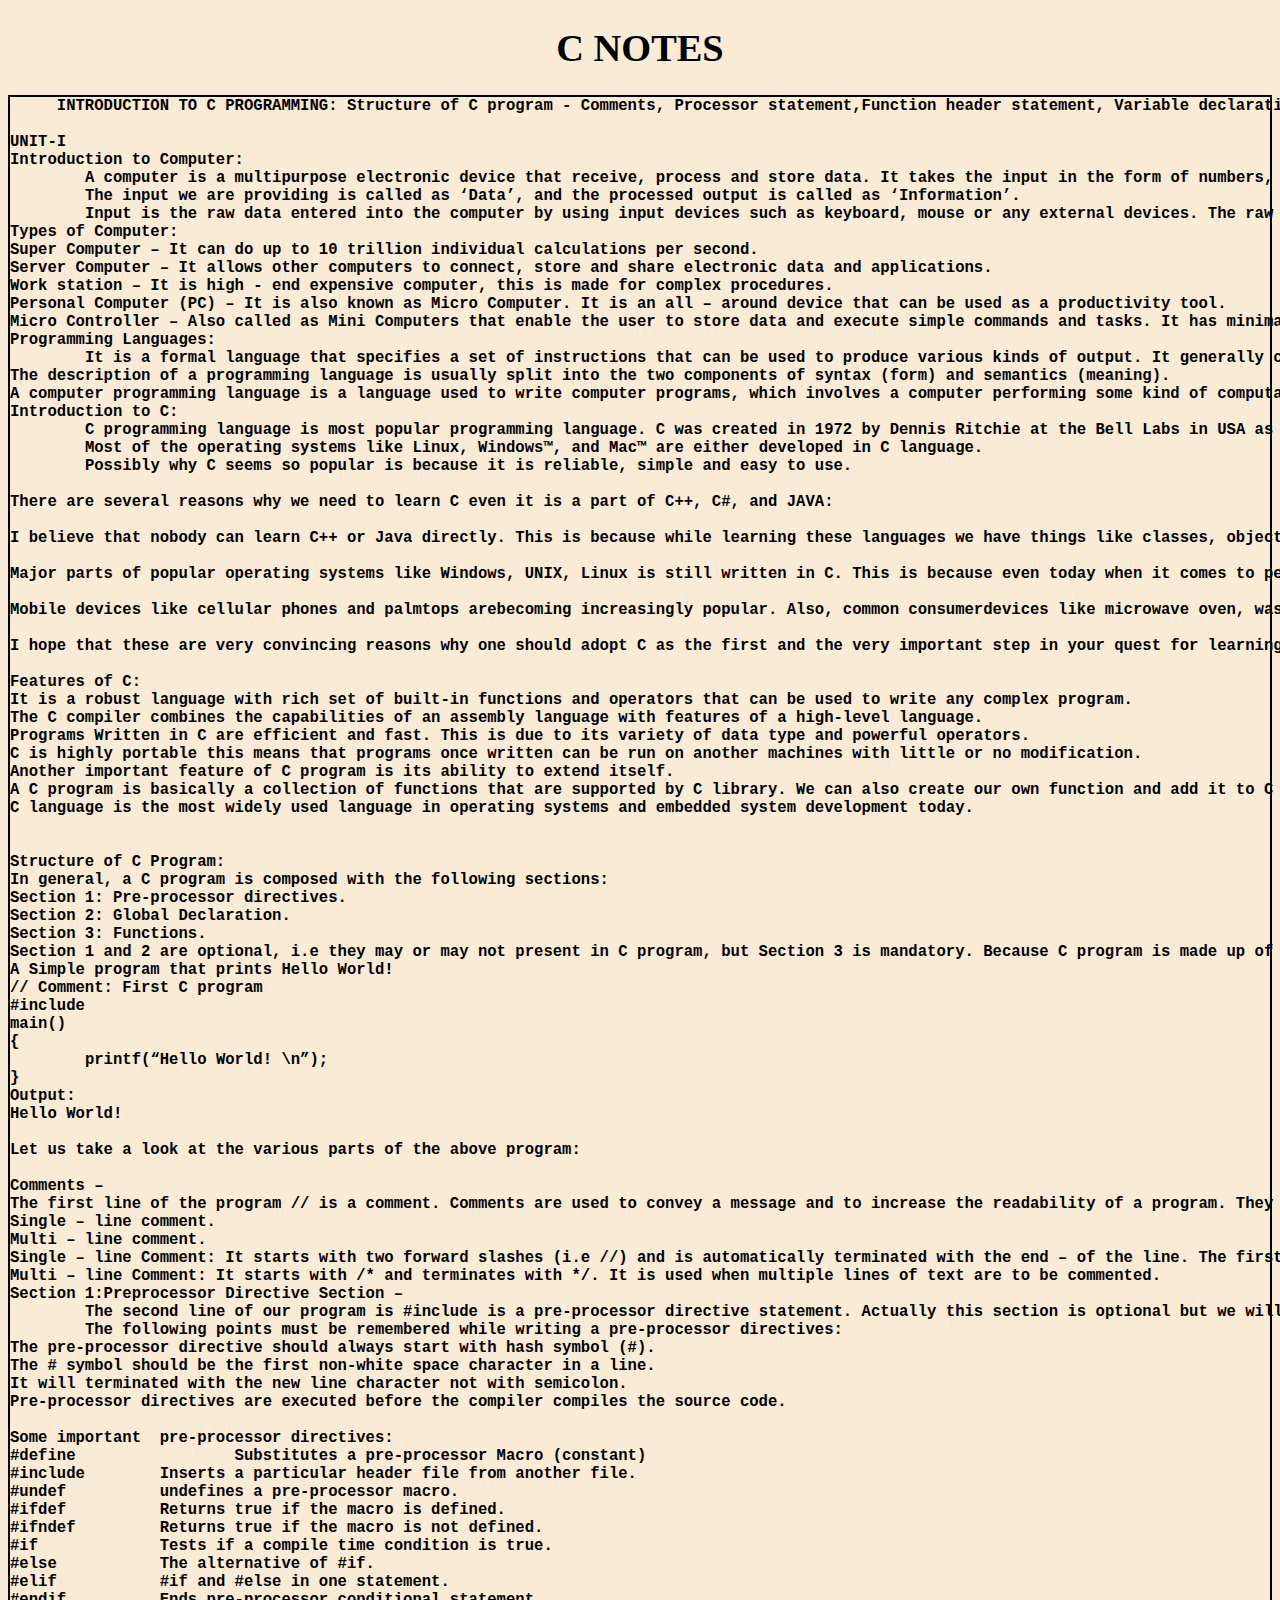
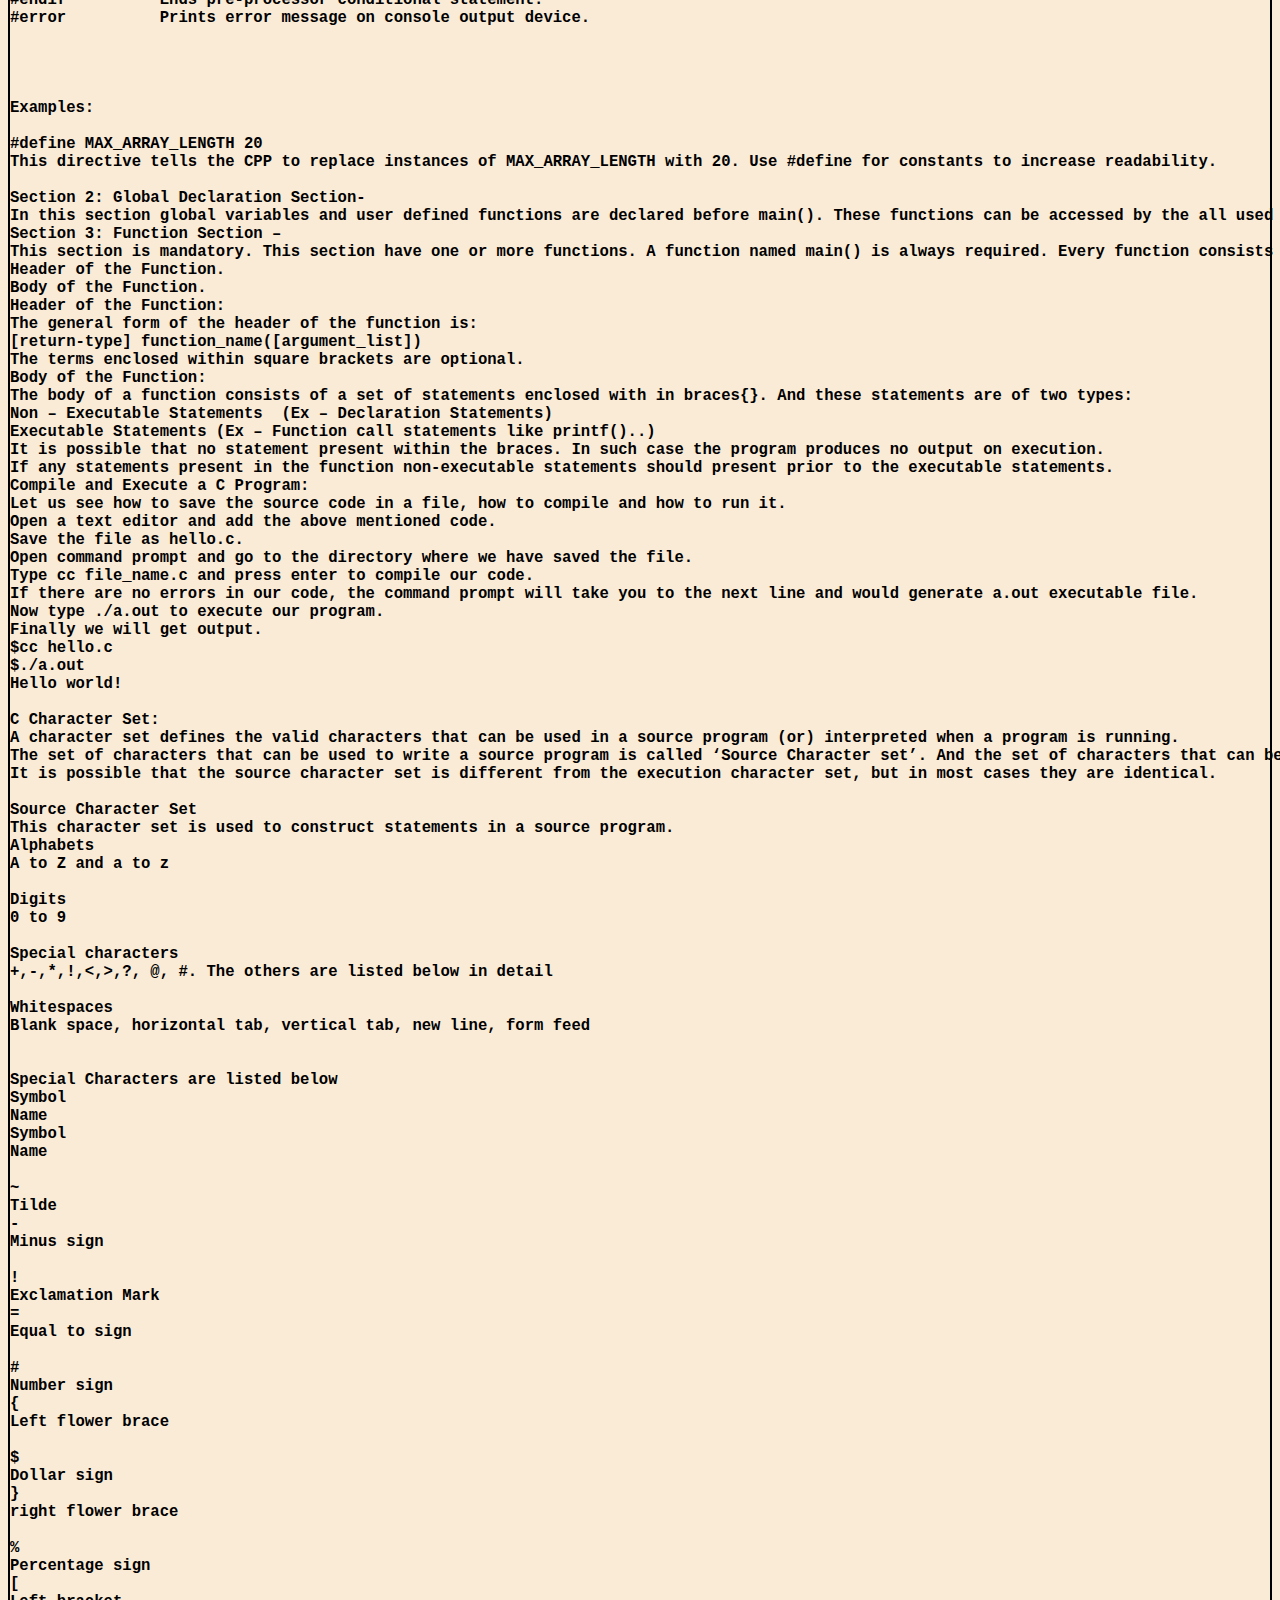
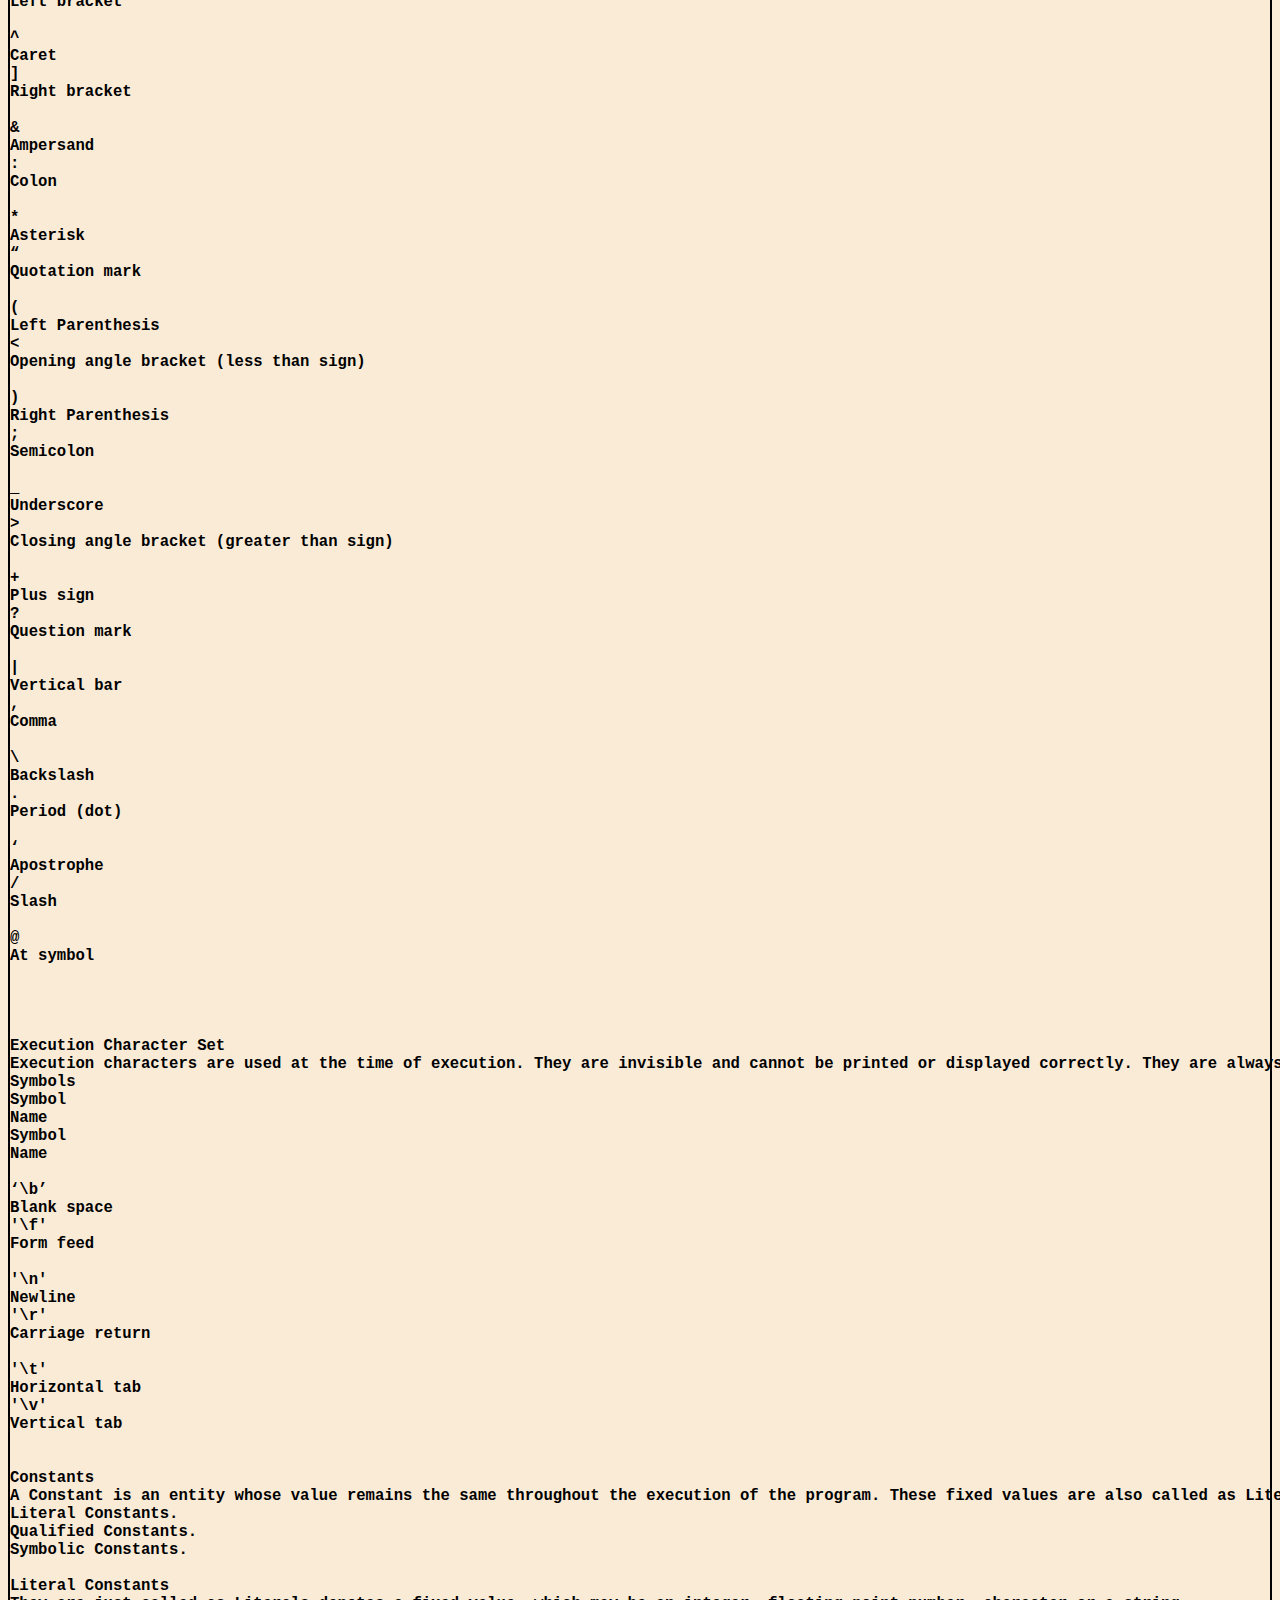
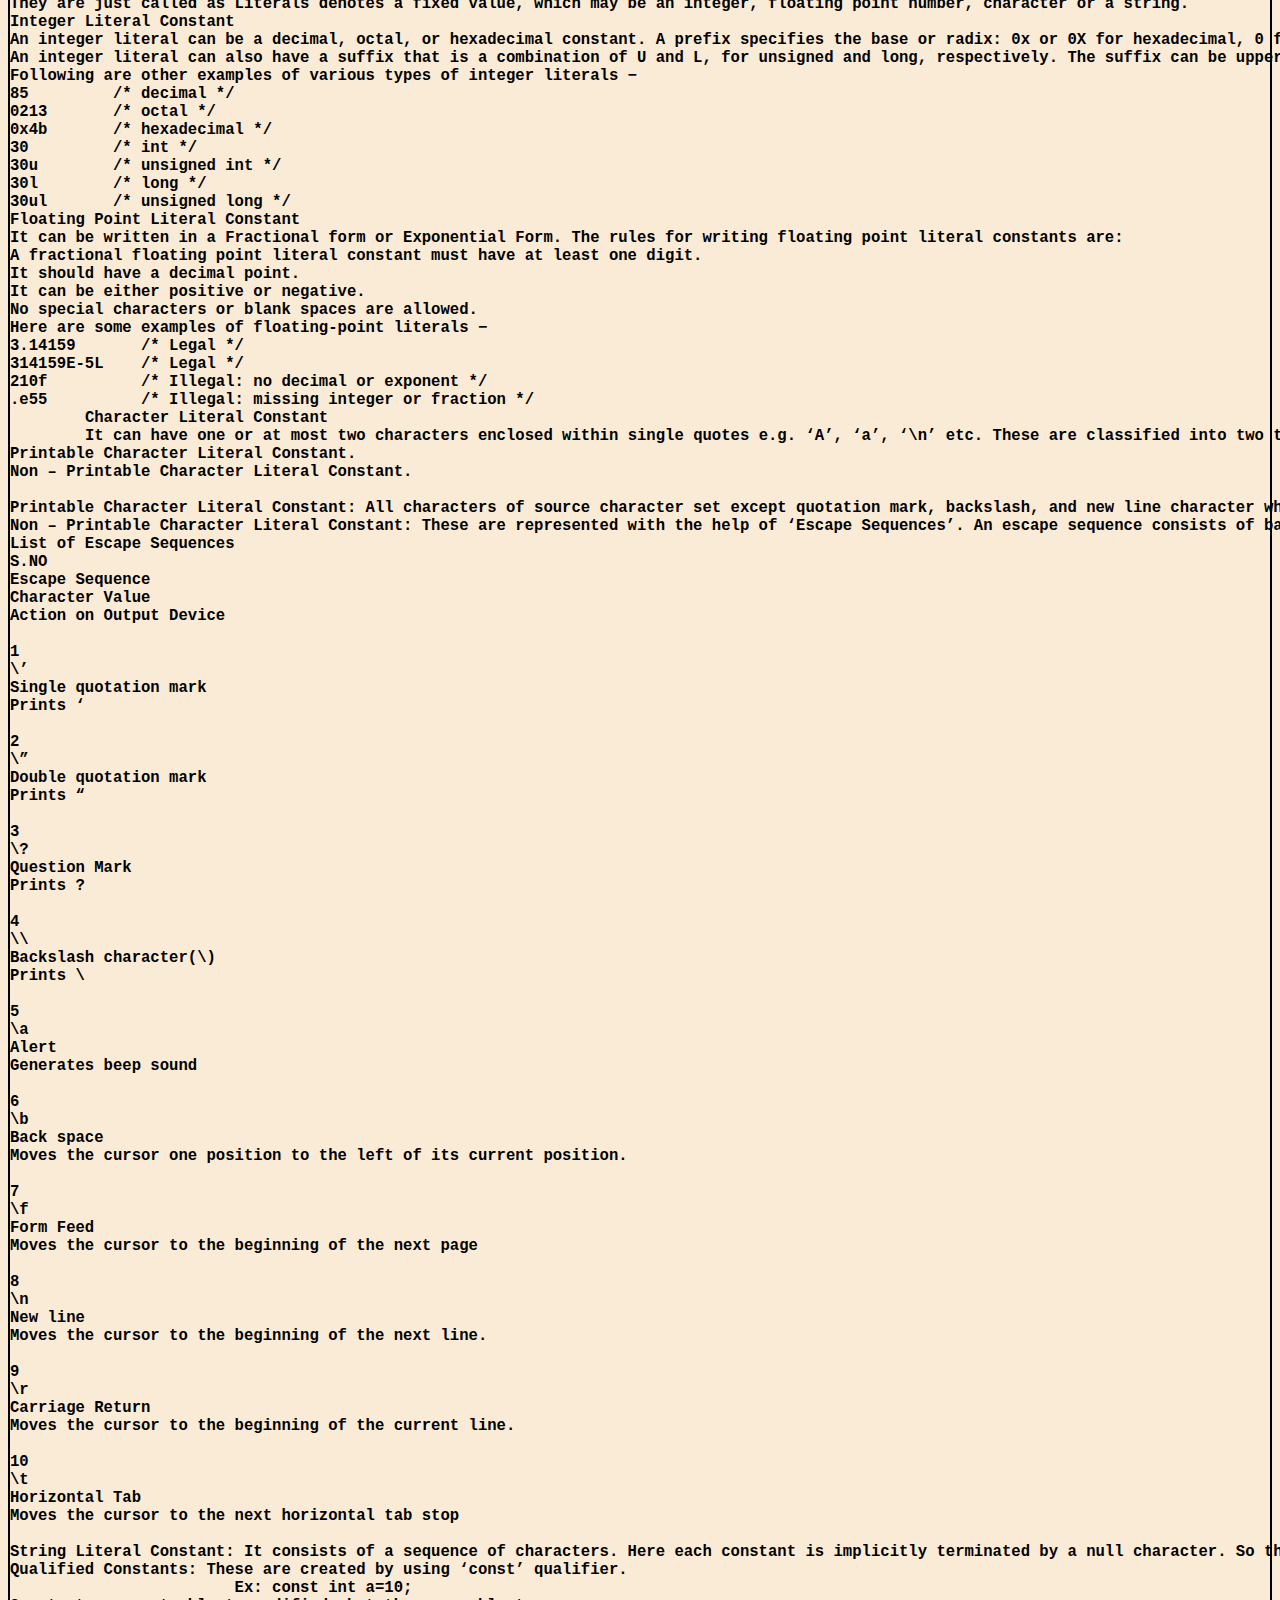
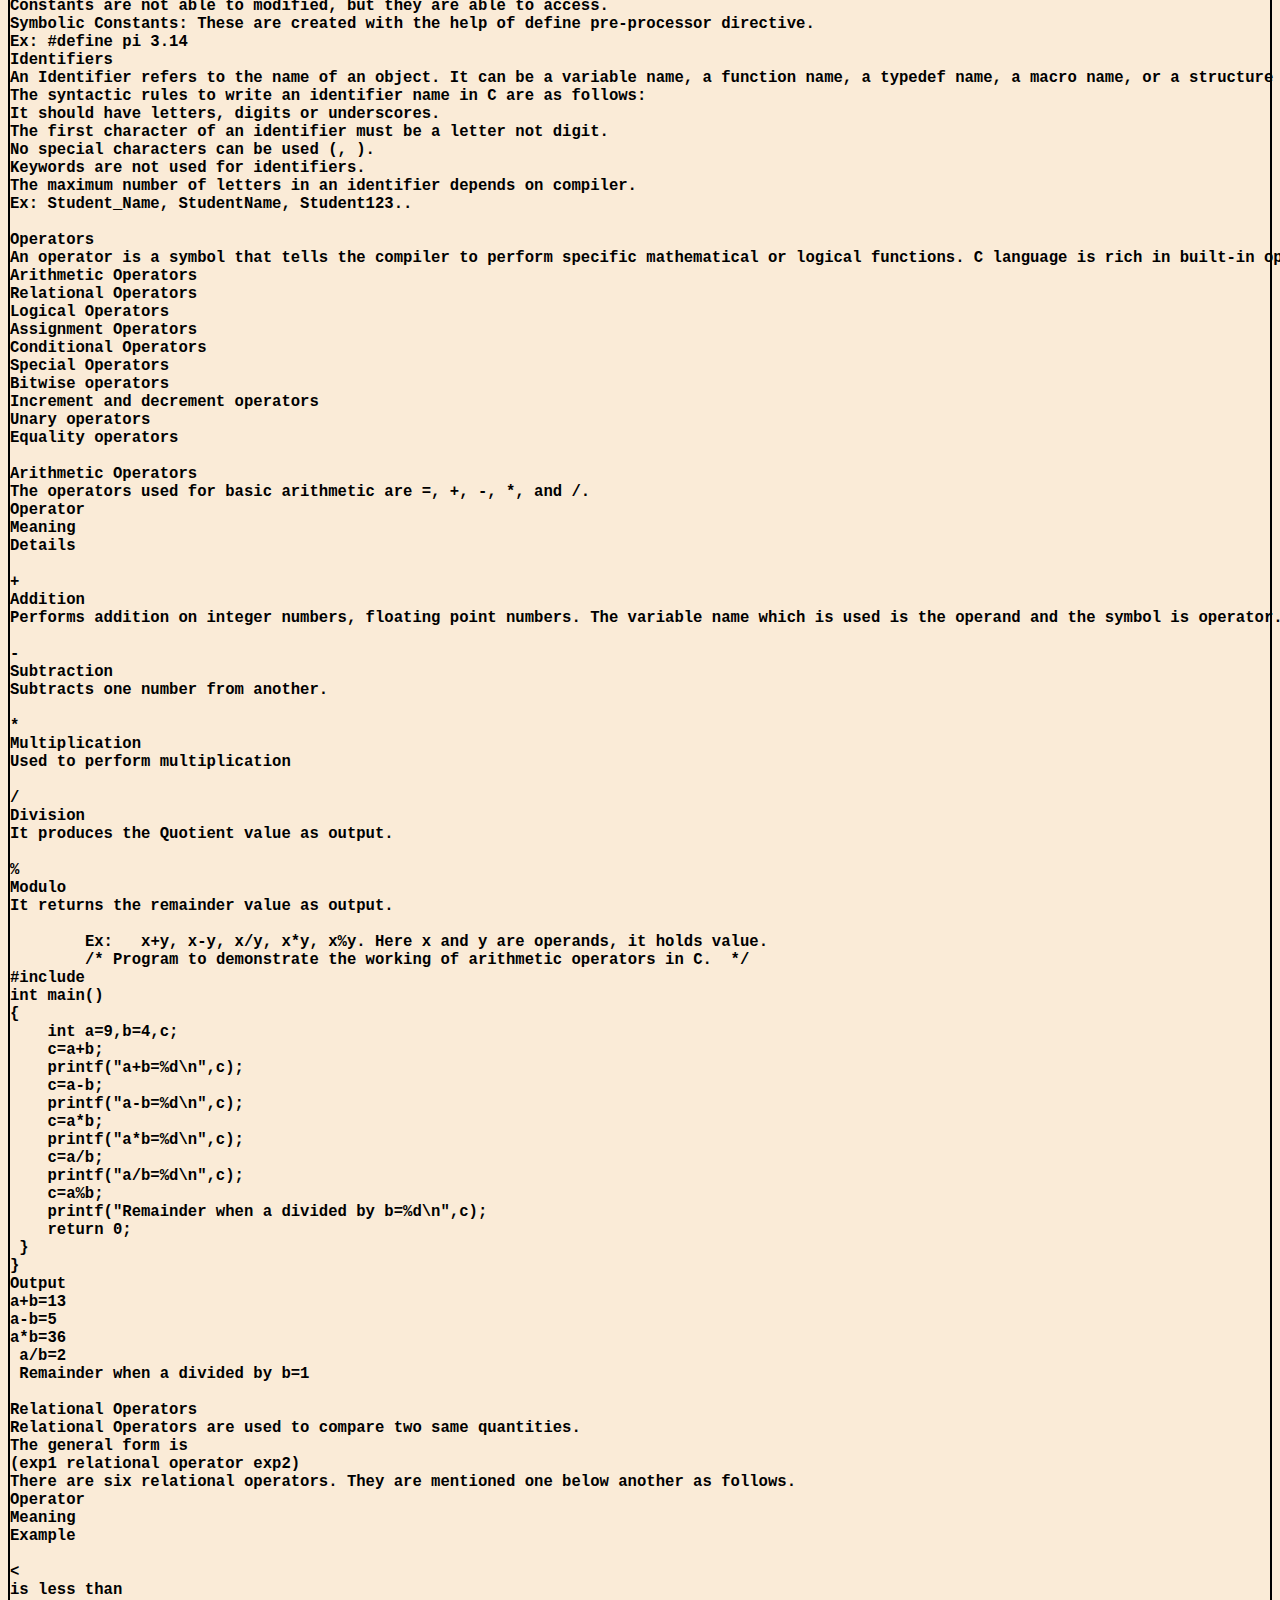
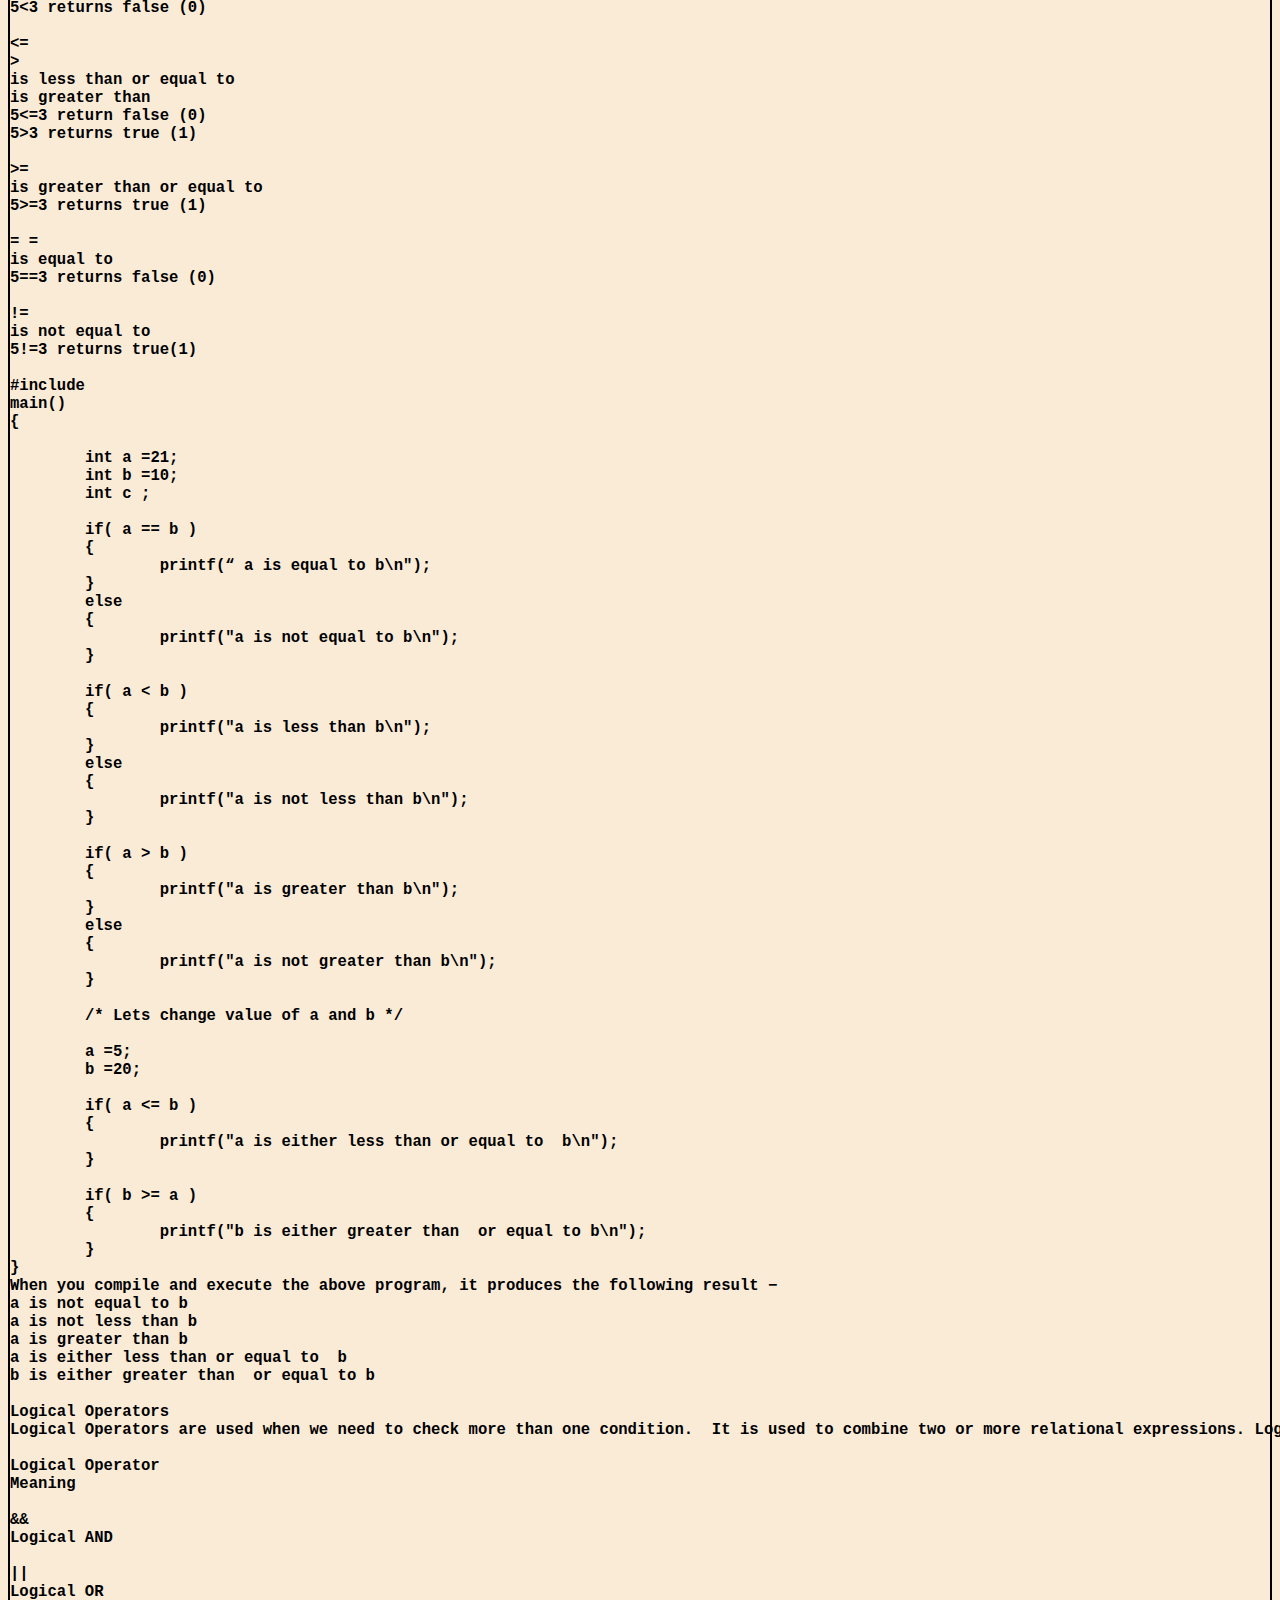
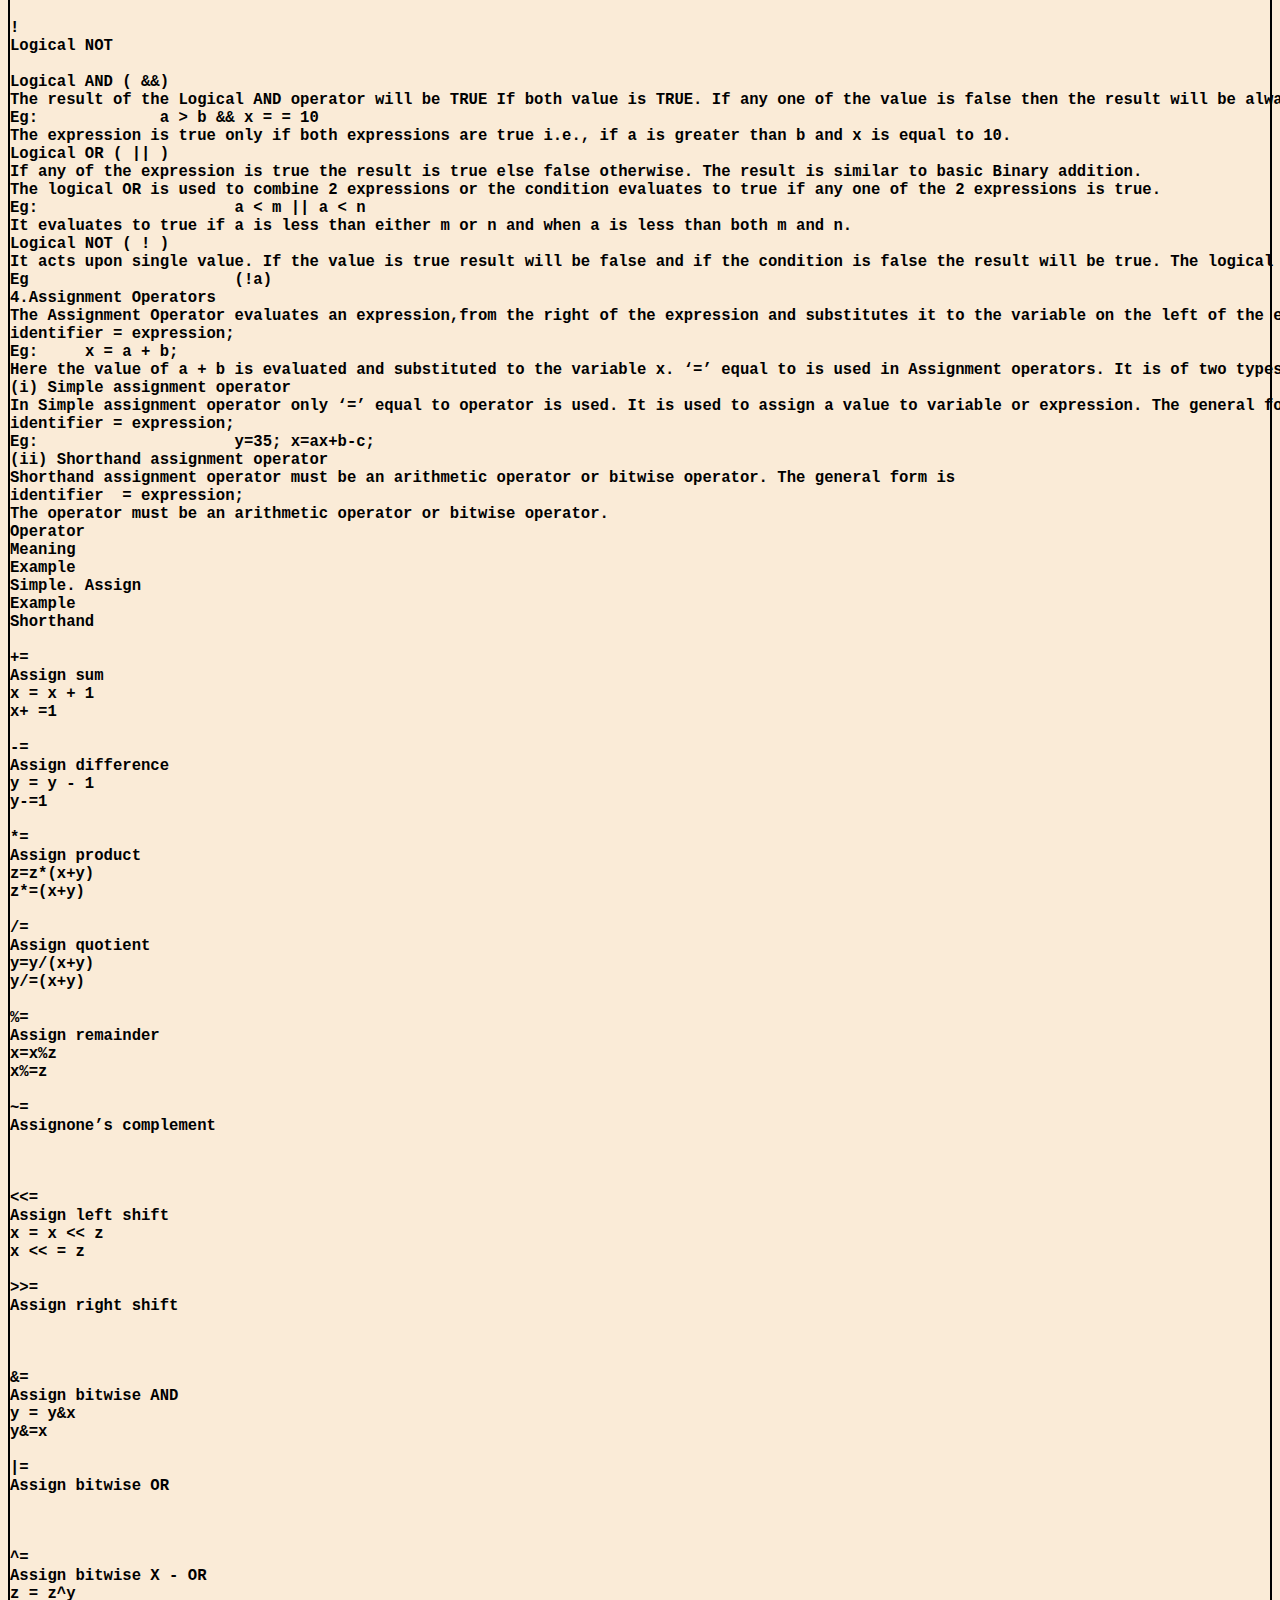
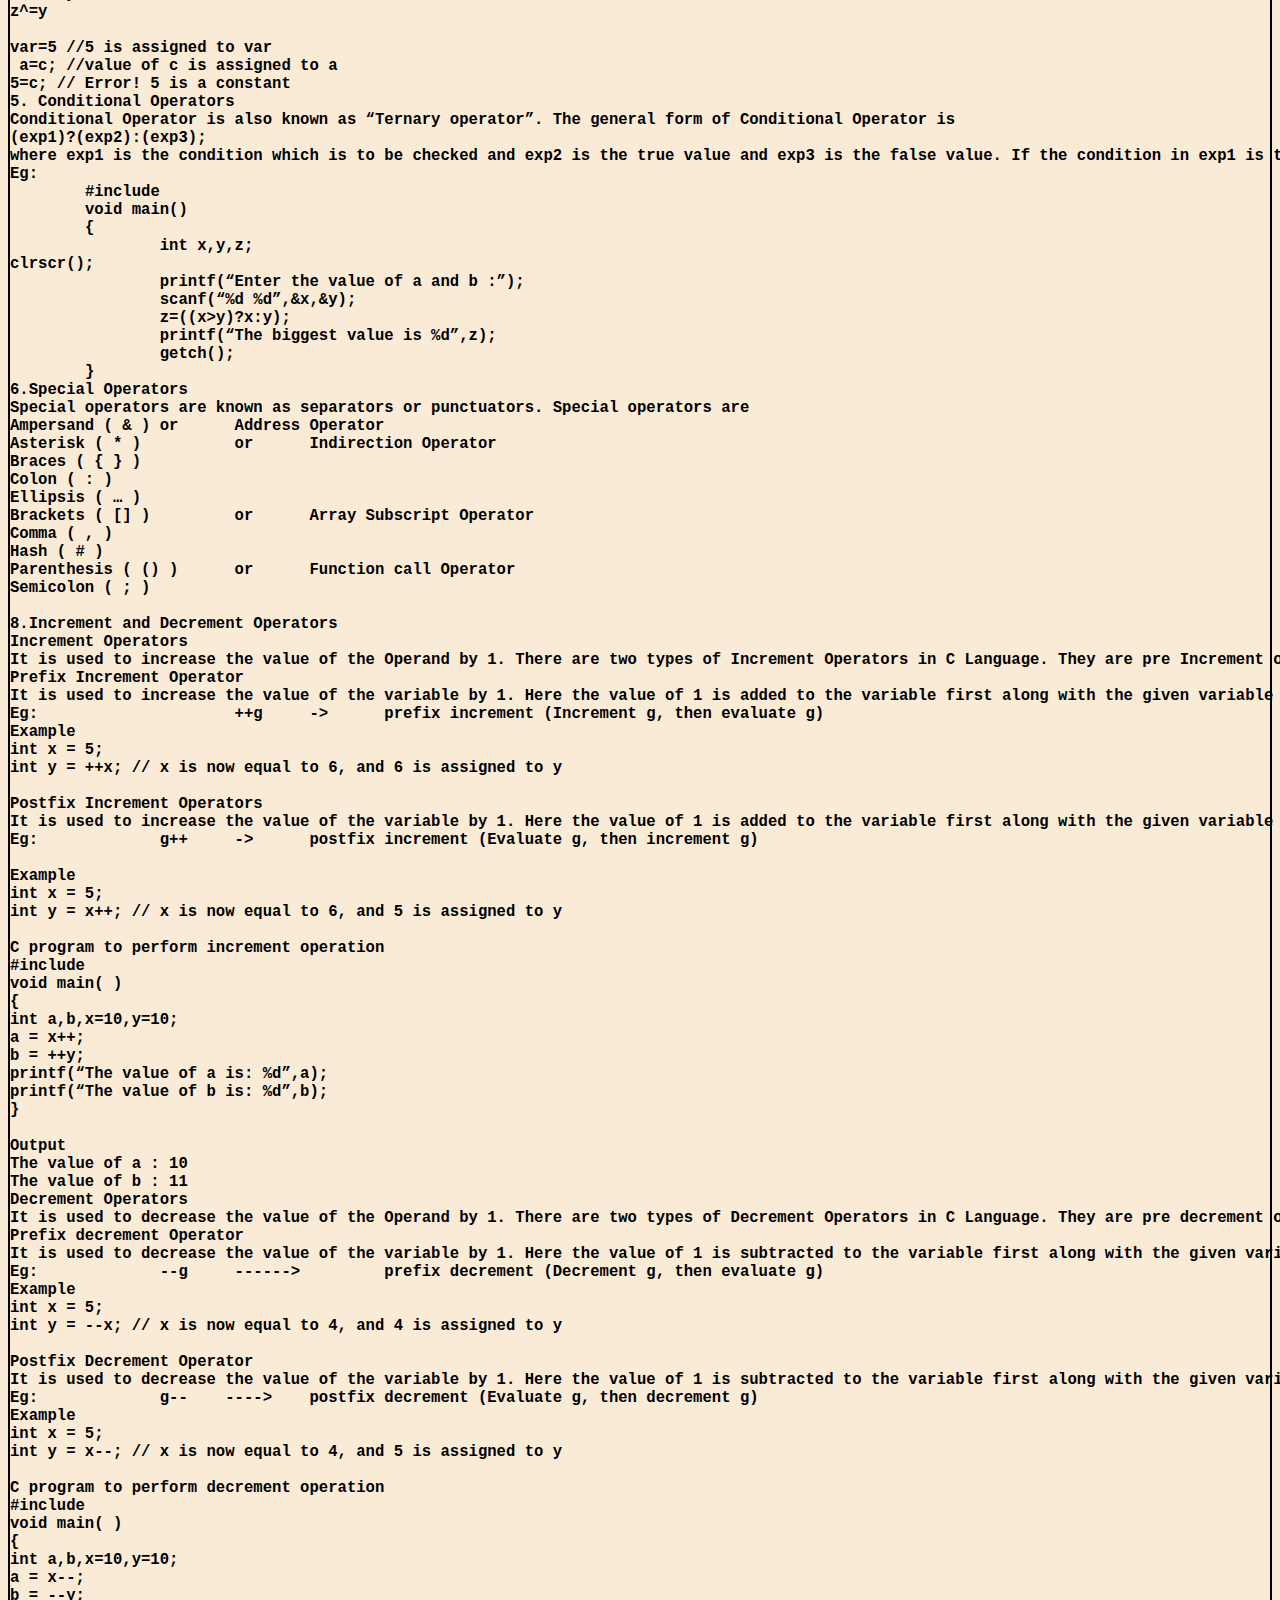
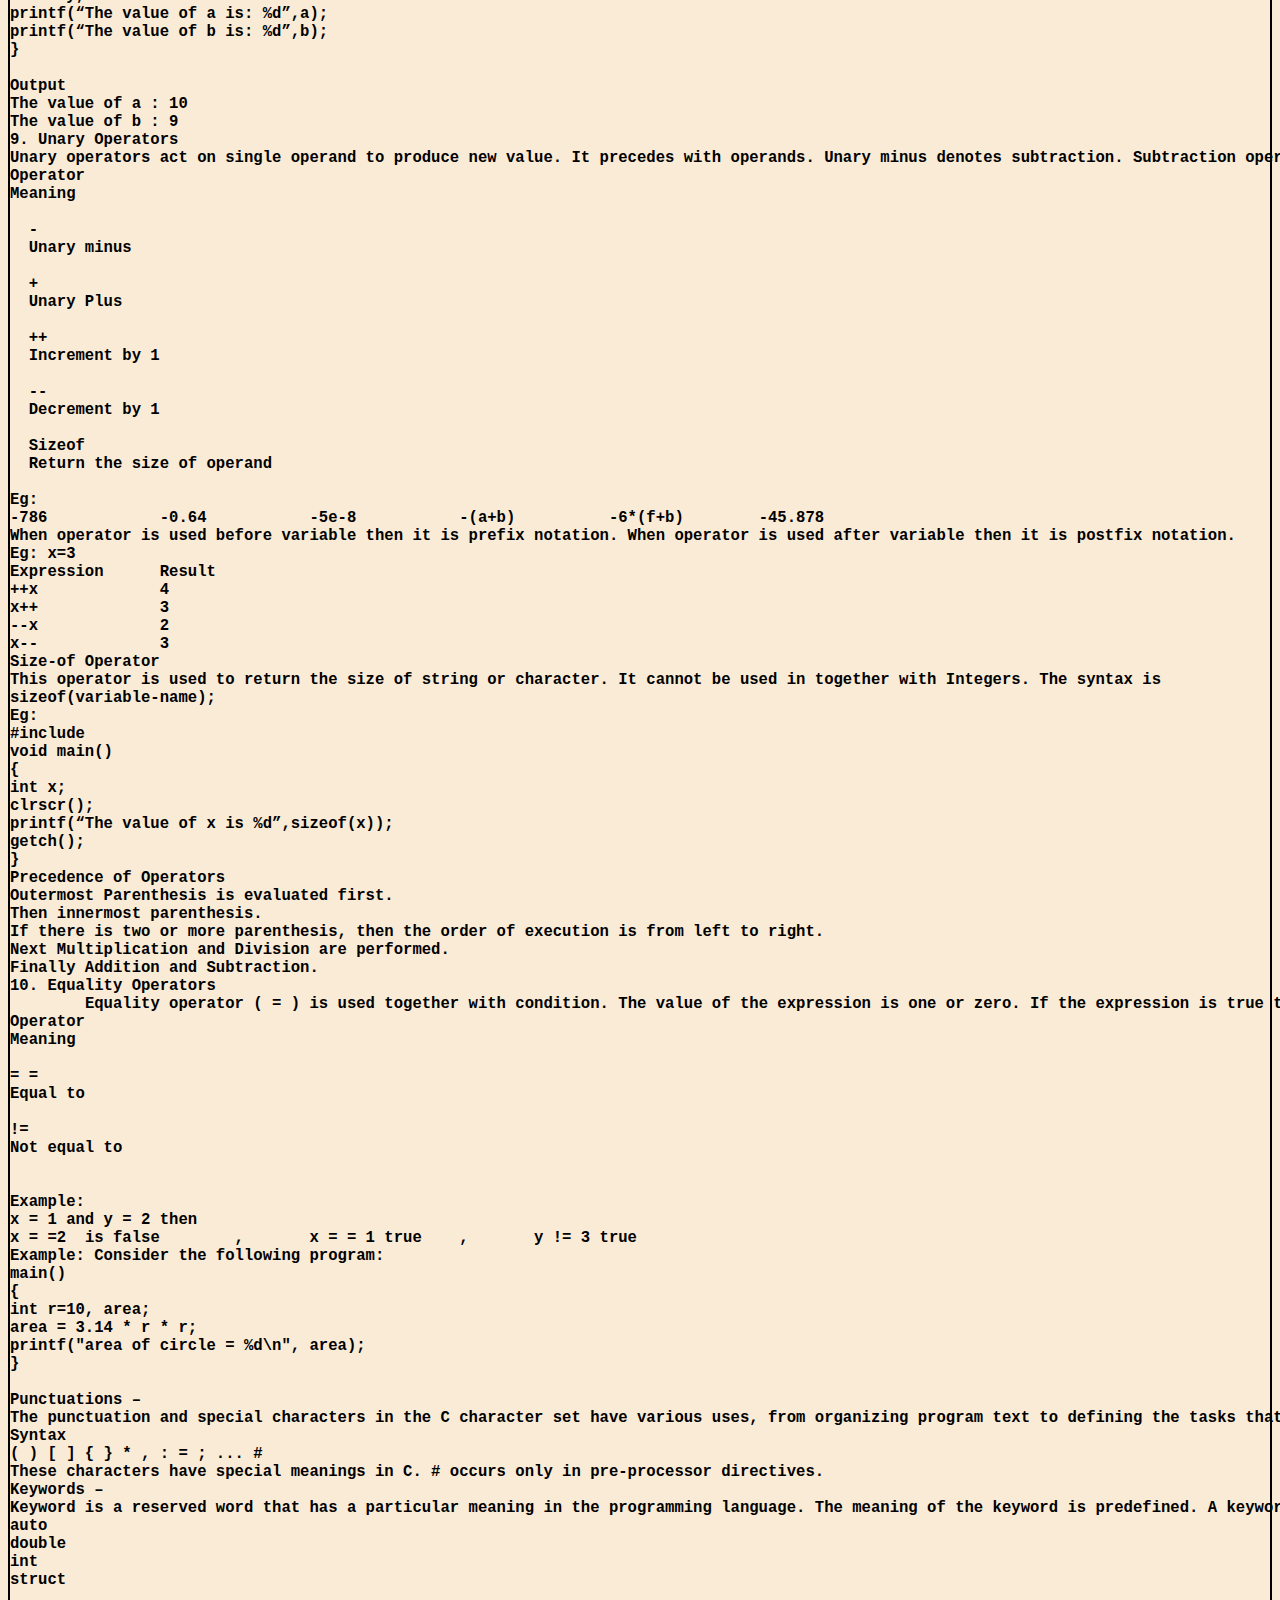
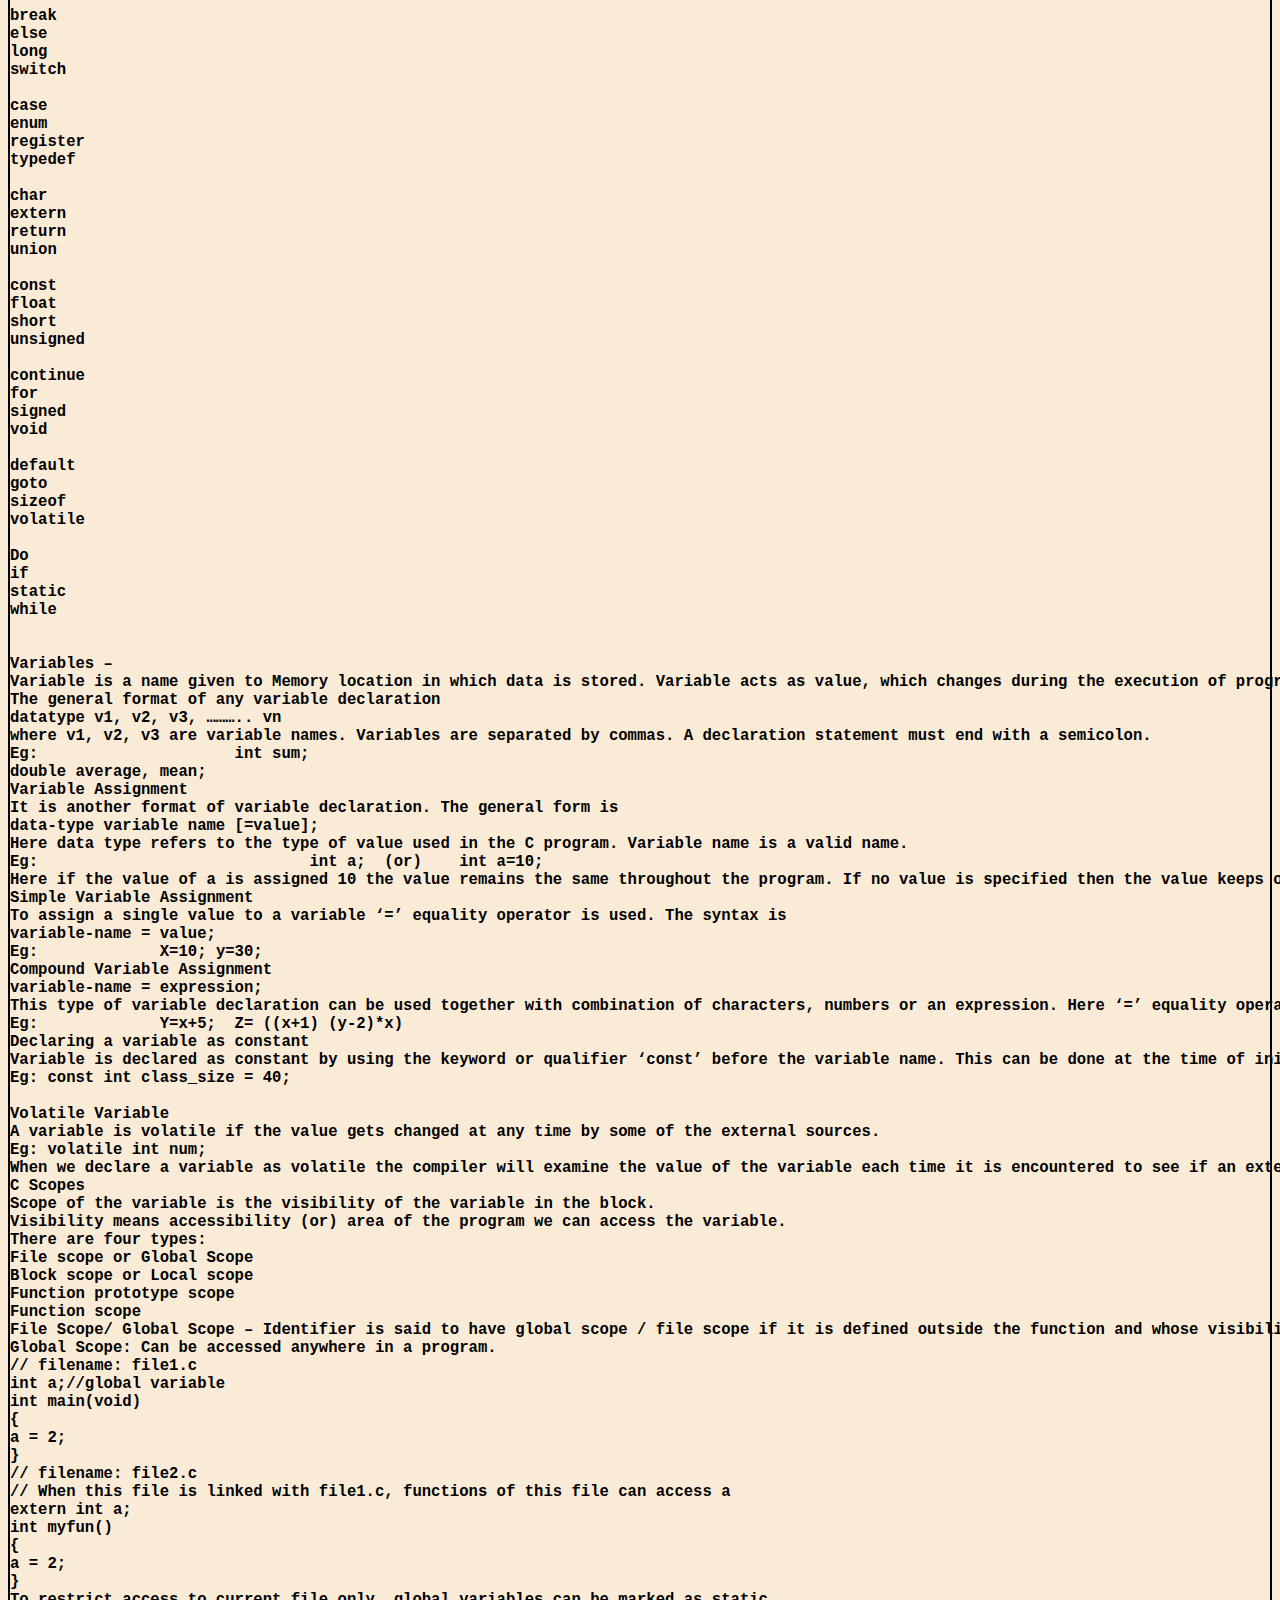
<file: C.html>
<!DOCTYPE html>
<html lang="en">
<head>
    <meta charset="UTF-8">
    <meta name="viewport" content="width=device-width, initial-scale=1.0">
    <title>Java notes</title>
</head>
<style>
    body{
        background-color: antiquewhite;
        color: black;
        font-size: larger;
        font-weight: 700;
        font-family: 'Times New Roman', Times, serif;
    }
    pre{
        border: 2px solid black;
    }
</style>
<body>
    <h1 style="text-align: center;">C NOTES</h1>
   <pre>
     INTRODUCTION TO C PROGRAMMING: Structure of C program - Comments, Processor statement,Function header statement, Variable declaration statement and Executable statement; C character set, Constants, Identifiers, Operators, Punctuations, Keywords, Modifiers, Identifiers, Variables, C scopes, Basic data types, Type qualifiers, Storage classes, Reading and writing characters, Formatted I/O.

UNIT-I
Introduction to Computer:
	A computer is a multipurpose electronic device that receive, process and store data. It takes the input in the form of numbers, text, sound, image, animations and video etc. Process the received input and convert it into meaningful information and presenting the changed input as output.
	The input we are providing is called as ‘Data’, and the processed output is called as ‘Information’.
	Input is the raw data entered into the computer by using input devices such as keyboard, mouse or any external devices. The raw data is processed by using CPU and converts it into some useful information and is put on the output devices such as monitor (screen), or printer.
Types of Computer:
Super Computer – It can do up to 10 trillion individual calculations per second.
Server Computer – It allows other computers to connect, store and share electronic data and applications.
Work station – It is high - end expensive computer, this is made for complex procedures.
Personal Computer (PC) – It is also known as Micro Computer. It is an all – around device that can be used as a productivity tool.
Micro Controller – Also called as Mini Computers that enable the user to store data and execute simple commands and tasks. It has minimal memory. It is mainly used in embedded systems.
Programming Languages:
	It is a formal language that specifies a set of instructions that can be used to produce various kinds of output. It generally consists of instructions for computer.
The description of a programming language is usually split into the two components of syntax (form) and semantics (meaning).
A computer programming language is a language used to write computer programs, which involves a computer performing some kind of computationor algorithm.
Introduction to C:
	C programming language is most popular programming language. C was created in 1972 by Dennis Ritchie at the Bell Labs in USA as a part of UNIX operating system. C was also used to develop some parts of this operating system.
	Most of the operating systems like Linux, Windows™, and Mac™ are either developed in C language.
	Possibly why C seems so popular is because it is reliable, simple and easy to use.

There are several reasons why we need to learn C even it is a part of C++, C#, and JAVA:

I believe that nobody can learn C++ or Java directly. This is because while learning these languages we have things like classes, objects, inheritance, polymorphism, templates, exception handling, etc. to deal with apart from knowing the actual language elements.

Major parts of popular operating systems like Windows, UNIX, Linux is still written in C. This is because even today when it comes to performance (speed of execution) nothing beats C. Moreover, if one is to extend the operating system to work with new devices one needs to write device driver programs. These programs are exclusively written in C.

Mobile devices like cellular phones and palmtops arebecoming increasingly popular. Also, common consumerdevices like microwave oven, washing machines and digitalcameras are getting smarter by the day. This smartness comesfrom a microprocessor, an operating system and a programembedded in this devices. These programs not only have torun fast but also have to work in limited amount of memory.No wonder that such programs are written in C. With theseconstraints on time and space, C is the language of choicewhile building such operating systems and programs.

I hope that these are very convincing reasons why one should adopt C as the first and the very important step in your quest for learning programming languages.

Features of C:
It is a robust language with rich set of built-in functions and operators that can be used to write any complex program.
The C compiler combines the capabilities of an assembly language with features of a high-level language.
Programs Written in C are efficient and fast. This is due to its variety of data type and powerful operators.
C is highly portable this means that programs once written can be run on another machines with little or no modification.
Another important feature of C program is its ability to extend itself.
A C program is basically a collection of functions that are supported by C library. We can also create our own function and add it to C library.
C language is the most widely used language in operating systems and embedded system development today.


Structure of C Program:
In general, a C program is composed with the following sections:
Section 1: Pre-processor directives.
Section 2: Global Declaration.
Section 3: Functions.
Section 1 and 2 are optional, i.e they may or may not present in C program, but Section 3 is mandatory. Because C program is made up of functions.
A Simple program that prints Hello World!
// Comment: First C program
#include<stdio.h>
main()
{
	printf(“Hello World! \n”);
}
Output:
Hello World!

Let us take a look at the various parts of the above program:

Comments – 
The first line of the program // is a comment. Comments are used to convey a message and to increase the readability of a program. They are not processed by the compiler. They are two types of comments:
Single – line comment.
Multi – line comment.
Single – line Comment: It starts with two forward slashes (i.e //) and is automatically terminated with the end – of the line. The first line of our program is a single line comment.
Multi – line Comment: It starts with /* and terminates with */. It is used when multiple lines of text are to be commented.
Section 1:Preprocessor Directive Section – 
	The second line of our program is #include<stdio.h> is a pre-processor directive statement. Actually this section is optional but we will find it in most of the C programs. #include<stdio.h> includes that Standard input/output (stdio) header(.h) file. This file includes standard input output functions like printf() scanf() in the program.
	The following points must be remembered while writing a pre-processor directives:
The pre-processor directive should always start with hash symbol (#).
The # symbol should be the first non-white space character in a line.
It will terminated with the new line character not with semicolon.
Pre-processor directives are executed before the compiler compiles the source code.

Some important  pre-processor directives:
#define 		Substitutes a pre-processor Macro (constant)
#include	Inserts a particular header file from another file.
#undef		undefines a pre-processor macro.
#ifdef		Returns true if the macro is defined.
#ifndef		Returns true if the macro is not defined.
#if 		Tests if a compile time condition is true.
#else		The alternative of #if.
#elif		#if and #else in one statement.
#endif		Ends pre-processor conditional statement.
#error		Prints error message on console output device.




Examples:

#define MAX_ARRAY_LENGTH 20
This directive tells the CPP to replace instances of MAX_ARRAY_LENGTH with 20. Use #define for constants to increase readability.

Section 2: Global Declaration Section-
In this section global variables and user defined functions are declared before main(). These functions can be accessed by the all used defined functions including main(). If a user defined function or a variable is not declared in this section it will not accessed by the remaining functions.
Section 3: Function Section –
This section is mandatory. This section have one or more functions. A function named main() is always required. Every function consists of two parts:
Header of the Function.
Body of the Function.
Header of the Function:
The general form of the header of the function is:
[return-type] function_name([argument_list])
The terms enclosed within square brackets are optional.
Body of the Function:
The body of a function consists of a set of statements enclosed with in braces{}. And these statements are of two types:
Non – Executable Statements  (Ex – Declaration Statements)
Executable Statements (Ex – Function call statements like printf()..)
It is possible that no statement present within the braces. In such case the program produces no output on execution.
If any statements present in the function non-executable statements should present prior to the executable statements.
Compile and Execute a C Program:
Let us see how to save the source code in a file, how to compile and how to run it.
Open a text editor and add the above mentioned code.
Save the file as hello.c.
Open command prompt and go to the directory where we have saved the file.
Type cc file_name.c and press enter to compile our code.
If there are no errors in our code, the command prompt will take you to the next line and would generate a.out executable file.
Now type ./a.out to execute our program.
Finally we will get output.
$cc hello.c
$./a.out
Hello world!

C Character Set:
A character set defines the valid characters that can be used in a source program (or) interpreted when a program is running.
The set of characters that can be used to write a source program is called ‘Source Character set’. And the set of characters that can be available when the program is being executed is called an ‘Execution Character set’.
It is possible that the source character set is different from the execution character set, but in most cases they are identical.

Source Character Set
This character set is used to construct statements in a source program.
Alphabets
A to Z and a to z

Digits
0 to 9

Special characters
+,-,*,!,<,>,?, @, #. The others are listed below in detail

Whitespaces
Blank space, horizontal tab, vertical tab, new line, form feed


Special Characters are listed below
Symbol 
Name 
Symbol 
Name 

~		
Tilde
-
Minus sign

!	
Exclamation Mark
=  	
Equal to sign

#
Number sign
{	
Left flower brace

$
Dollar sign
} 
right flower brace

%
Percentage sign
[
Left bracket

^
Caret
]
Right bracket

&
Ampersand
:
Colon

*
Asterisk
“
Quotation mark

(          
Left Parenthesis
<
Opening angle bracket (less than sign)

)
Right Parenthesis
;
Semicolon

_
Underscore
>
Closing angle bracket (greater than sign)

+
Plus sign
?
Question mark

|
Vertical bar
,
Comma

\
Backslash
.
Period (dot)

‘
Apostrophe
/
Slash

@
At symbol




Execution Character Set
Execution characters are used at the time of execution. They are invisible and cannot be printed or displayed correctly. They are always represented by a backslash(\) followed by a character. They are also known as non graphic characters, symbols or escape sequences. Some of them are given below
Symbols 
Symbol 
Name 
Symbol 
Name 

‘\b’
Blank space 
'\f'
Form feed 

'\n'
Newline 
'\r'
Carriage return 

'\t'
Horizontal tab 
'\v'
Vertical tab


Constants
A Constant is an entity whose value remains the same throughout the execution of the program. These fixed values are also called as Literals.They are classified into three types:
Literal Constants.
Qualified Constants.
Symbolic Constants.

Literal Constants
They are just called as Literals denotes a fixed value, which may be an integer, floating point number, character or a string.
Integer Literal Constant
An integer literal can be a decimal, octal, or hexadecimal constant. A prefix specifies the base or radix: 0x or 0X for hexadecimal, 0 for octal, and nothing for decimal.
An integer literal can also have a suffix that is a combination of U and L, for unsigned and long, respectively. The suffix can be uppercase or lowercase and can be in any order.
Following are other examples of various types of integer literals −
85         /* decimal */
0213       /* octal */
0x4b       /* hexadecimal */
30         /* int */
30u        /* unsigned int */
30l        /* long */
30ul       /* unsigned long */
Floating Point Literal Constant
It can be written in a Fractional form or Exponential Form. The rules for writing floating point literal constants are:
A fractional floating point literal constant must have at least one digit.
It should have a decimal point.
It can be either positive or negative.
No special characters or blank spaces are allowed.
Here are some examples of floating-point literals −
3.14159       /* Legal */
314159E-5L    /* Legal */
210f          /* Illegal: no decimal or exponent */
.e55          /* Illegal: missing integer or fraction */
	Character Literal Constant
	It can have one or at most two characters enclosed within single quotes e.g. ‘A’, ‘a’, ‘\n’ etc. These are classified into two types:
Printable Character Literal Constant.
Non – Printable Character Literal Constant.

Printable Character Literal Constant: All characters of source character set except quotation mark, backslash, and new line character when enclosed within a single quotes form a Printable Character Literal Constant. Ex: ‘A’, ‘2’..
Non – Printable Character Literal Constant: These are represented with the help of ‘Escape Sequences’. An escape sequence consists of backward slash (\) followed by a character and both enclosed within a single quote. Ex: ‘\n’, ‘\t’..
List of Escape Sequences
S.NO
Escape Sequence
Character Value
Action on Output Device

1
\’
Single quotation mark
Prints ‘

2
\”
Double quotation mark
Prints “

3
\?
Question Mark
Prints ?

4
\\
Backslash character(\)
Prints \

5
\a
Alert
Generates beep sound

6
\b
Back space
Moves the cursor one position to the left of its current position.

7
\f
Form Feed
Moves the cursor to the beginning of the next page

8
\n
New line
Moves the cursor to the beginning of the next line.

9
\r
Carriage Return
Moves the cursor to the beginning of the current line.

10
\t
Horizontal Tab
Moves the cursor to the next horizontal tab stop

String Literal Constant: It consists of a sequence of characters. Here each constant is implicitly terminated by a null character. So the length of the string constant is +1 than the actual length.
Qualified Constants: These are created by using ‘const’ qualifier. 
			Ex: const int a=10;
Constants are not able to modified, but they are able to access.
Symbolic Constants: These are created with the help of define pre-processor directive. 
Ex: #define pi 3.14
Identifiers
An Identifier refers to the name of an object. It can be a variable name, a function name, a typedef name, a macro name, or a structure name, or a union name.
The syntactic rules to write an identifier name in C are as follows:
It should have letters, digits or underscores.
The first character of an identifier must be a letter not digit.
No special characters can be used (, ).
Keywords are not used for identifiers.
The maximum number of letters in an identifier depends on compiler.
Ex: Student_Name, StudentName, Student123..	

Operators
An operator is a symbol that tells the compiler to perform specific mathematical or logical functions. C language is rich in built-in operators and provides the following types of operators −
Arithmetic Operators
Relational Operators
Logical Operators
Assignment Operators
Conditional Operators
Special Operators
Bitwise operators
Increment and decrement operators
Unary operators
Equality operators

Arithmetic Operators
The operators used for basic arithmetic are =, +, -, *, and /. 
Operator
Meaning
Details

+
Addition
Performs addition on integer numbers, floating point numbers. The variable name which is used is the operand and the symbol is operator.

-
Subtraction
Subtracts one number from another. 

*
Multiplication
Used to perform multiplication

/
Division
It produces the Quotient value as output.

%
Modulo
It returns the remainder value as output.

	Ex:   x+y, x-y, x/y, x*y, x%y. Here x and y are operands, it holds value.
	/* Program to demonstrate the working of arithmetic operators in C.  */
#include <stdio.h>
int main()
{
    int a=9,b=4,c;
    c=a+b;
    printf("a+b=%d\n",c);
    c=a-b;
    printf("a-b=%d\n",c);
    c=a*b;
    printf("a*b=%d\n",c);
    c=a/b;
    printf("a/b=%d\n",c);
    c=a%b;
    printf("Remainder when a divided by b=%d\n",c);
    return 0;
 }
}
Output
a+b=13
a-b=5 
a*b=36
 a/b=2
 Remainder when a divided by b=1

Relational Operators
Relational Operators are used to compare two same quantities.
The general form is 
(exp1 relational operator exp2)
There are six relational operators. They are mentioned one below another as follows.
Operator
Meaning 
Example

<
is less than 
5<3 returns false (0)

<=
>
is less than or equal to 
is greater than
5<=3 return false (0)
5>3 returns true (1)

>=
is greater than or equal to 
5>=3 returns true (1)

= =
is equal to 
5==3 returns false (0)

!=
is not equal to 
5!=3 returns true(1)

#include<stdio.h>
main()
{

	int a =21;
	int b =10;
	int c ;

	if( a == b )
	{
		printf(“ a is equal to b\n");
	}
	else
	{
		printf("a is not equal to b\n");
	}
	
	if( a < b )
	{
		printf("a is less than b\n");
	}
	else
	{
		printf("a is not less than b\n");
	}
	
	if( a > b )
	{
		printf("a is greater than b\n");
	}
	else
	{
		printf("a is not greater than b\n");
	}

	/* Lets change value of a and b */
	
	a =5;
	b =20;
	
	if( a <= b )
	{
		printf("a is either less than or equal to  b\n");
	}
	
	if( b >= a )
	{
		printf("b is either greater than  or equal to b\n");
	}
}
When you compile and execute the above program, it produces the following result −
a is not equal to b
a is not less than b
a is greater than b
a is either less than or equal to  b
b is either greater than  or equal to b

Logical Operators
Logical Operators are used when we need to check more than one condition.  It is used to combine two or more relational expressions. Logical Operators are used in decision making. Logical expression yields value 0 or 1 i.e., (Zero or One). 0 indicates that the result of logical expression is TRUE and 1 indicates that the result of logical expression is FALSE.

Logical Operator
Meaning 

&&
Logical AND 

||
Logical OR 

!
Logical NOT 

Logical AND ( &&)
The result of the Logical AND operator will be TRUE If both value is TRUE. If any one of the value is false then the result will be always False. The result is similar to basic Binary multiplication.
Eg:		a > b && x = = 10 
The expression is true only if both expressions are true i.e., if a is greater than b and x is equal to 10. 
Logical OR ( || )
If any of the expression is true the result is true else false otherwise. The result is similar to basic Binary addition.
The logical OR is used to combine 2 expressions or the condition evaluates to true if any one of the 2 expressions is true. 
Eg:			a < m || a < n 
It evaluates to true if a is less than either m or n and when a is less than both m and n. 
Logical NOT ( ! )
It acts upon single value. If the value is true result will be false and if the condition is false the result will be true. The logical not operator takes single expression and evaluates to true if the expression is false and evaluates to false if the expression is true.
Eg 			(!a)
4.Assignment Operators
The Assignment Operator evaluates an expression,from the right of the expression and substitutes it to the variable on the left of the expression. The general form is 
identifier = expression;
Eg:	x = a + b;
Here the value of a + b is evaluated and substituted to the variable x. ‘=’ equal to is used in Assignment operators. It is of two types. They are
(i) Simple assignment operator
In Simple assignment operator only ‘=’ equal to operator is used. It is used to assign a value to variable or expression. The general form is 
identifier = expression;
Eg:			y=35; x=ax+b-c;
(ii) Shorthand assignment operator
Shorthand assignment operator must be an arithmetic operator or bitwise operator. The general form is 
identifier <operator> = expression; 
The operator must be an arithmetic operator or bitwise operator.
Operator
Meaning
Example
Simple. Assign
Example
Shorthand

+=
Assign sum
x = x + 1
x+ =1

-=
Assign difference
y = y - 1
y-=1

*=
Assign product
z=z*(x+y)
z*=(x+y)

/=
Assign quotient
y=y/(x+y)
y/=(x+y)

%=
Assign remainder
x=x%z
x%=z

~=
Assignone’s complement



<<=
Assign left shift
x = x << z  
x << = z  

>>=
Assign right shift



&=
Assign bitwise AND
y = y&x
y&=x

|=
Assign bitwise OR



^=
Assign bitwise X - OR
z = z^y
z^=y

var=5 //5 is assigned to var
 a=c; //value of c is assigned to a 
5=c; // Error! 5 is a constant
5. Conditional Operators
Conditional Operator is also known as “Ternary operator”. The general form of Conditional Operator is 
(exp1)?(exp2):(exp3);
where exp1 is the condition which is to be checked and exp2 is the true value and exp3 is the false value. If the condition in exp1 is true then statement in exp2 is executed and if the condition in exp1 is false then statement in exp3 will be automatically executed.
Eg:
	#include<stdio.h>
	void main()
	{	
		int x,y,z;
clrscr();
		printf(“Enter the value of a and b :”);
		scanf(“%d %d”,&x,&y);
		z=((x>y)?x:y);
		printf(“The biggest value is %d”,z);
		getch();
	}
6.Special Operators
Special operators are known as separators or punctuators. Special operators are 
Ampersand ( & )	or 	Address Operator
Asterisk ( * )		or 	Indirection Operator
Braces ( { } )		
Colon ( : )		
Ellipsis ( … )
Brackets ( [] )		or	Array Subscript Operator	
Comma ( , )		
Hash ( # )
Parenthesis ( () )	or	Function call Operator
Semicolon ( ; )

8.Increment and Decrement Operators
Increment Operators
It is used to increase the value of the Operand by 1. There are two types of Increment Operators in C Language. They are pre Increment operator and post Increment operator.
Prefix Increment Operator
It is used to increase the value of the variable by 1. Here the value of 1 is added to the variable first along with the given variable value. 
Eg:			++g	->	prefix increment (Increment g, then evaluate g)
Example
int x = 5;
int y = ++x; // x is now equal to 6, and 6 is assigned to y

Postfix Increment Operators
It is used to increase the value of the variable by 1. Here the value of 1 is added to the variable first along with the given variable value. 
Eg:		g++	->	postfix increment (Evaluate g, then increment g)

Example
int x = 5;
int y = x++; // x is now equal to 6, and 5 is assigned to y

C program to perform increment operation
#include<stdio.h>
void main( )
{
int a,b,x=10,y=10;
a = x++;
b = ++y;
printf(“The value of a is: %d”,a);
printf(“The value of b is: %d”,b);
}

Output
The value of a : 10
The value of b : 11
Decrement Operators
It is used to decrease the value of the Operand by 1. There are two types of Decrement Operators in C Language. They are pre decrement operator and post decrement operator.
Prefix decrement Operator
It is used to decrease the value of the variable by 1. Here the value of 1 is subtracted to the variable first along with the given variable value. 
Eg:		--g	------>		prefix decrement (Decrement g, then evaluate g)
Example
int x = 5;
int y = --x; // x is now equal to 4, and 4 is assigned to y

Postfix Decrement Operator
It is used to decrease the value of the variable by 1. Here the value of 1 is subtracted to the variable first along with the given variable value. 
Eg:		g--    ---->	postfix decrement (Evaluate g, then decrement g)
Example
int x = 5;
int y = x--; // x is now equal to 4, and 5 is assigned to y

C program to perform decrement operation
#include<stdio.h>
void main( )
{
int a,b,x=10,y=10;
a = x--;
b = --y;
printf(“The value of a is: %d”,a);
printf(“The value of b is: %d”,b);
}

Output
The value of a : 10
The value of b : 9
9. Unary Operators
Unary operators act on single operand to produce new value. It precedes with operands. Unary minus denotes subtraction. Subtraction operators require two operands but unary minus require one operand. The operand used with this operator must be a single variable. 
Operator
Meaning
  
  -
  Unary minus
  
  +
  Unary Plus
  
  ++
  Increment by 1
  
  --
  Decrement by 1
  
  Sizeof
  Return the size of operand

Eg:
-786		-0.64		-5e-8		-(a+b)		-6*(f+b)	-45.878
When operator is used before variable then it is prefix notation. When operator is used after variable then it is postfix notation.
Eg: x=3
Expression	Result
++x		4
x++		3
--x		2
x--		3
Size-of Operator
This operator is used to return the size of string or character. It cannot be used in together with Integers. The syntax is 
sizeof(variable-name);
Eg:
#include<stdio.h>
void main()
{
int x;
clrscr();
printf(“The value of x is %d”,sizeof(x));
getch();
}
Precedence of Operators
Outermost Parenthesis is evaluated first.
Then innermost parenthesis.
If there is two or more parenthesis, then the order of execution is from left to right.
Next Multiplication and Division are performed.
Finally Addition and Subtraction.
10. Equality Operators
	Equality operator ( = ) is used together with condition. The value of the expression is one or zero. If the expression is true the result is one, if false result is zero. 
Operator     
Meaning

= =              
Equal to

!=	
Not equal to


Example:
x = 1 and y = 2 then
x = =2	is false 	,	x = = 1 true	,	y != 3 true
Example: Consider the following program:
main() 
{
int r=10, area;	
area = 3.14 * r * r;
printf("area of circle = %d\n", area);
}

Punctuations – 
The punctuation and special characters in the C character set have various uses, from organizing program text to defining the tasks that the compiler or the compiled program carries out. They do not specify an operation to be performed. 
Syntax
( ) [ ] { } * , : = ; ... #
These characters have special meanings in C. # occurs only in pre-processor directives.
Keywords – 
Keyword is a reserved word that has a particular meaning in the programming language. The meaning of the keyword is predefined. A keyword cannot be used as an identifier name in C language. There are 32 keywords available in C. The following table shows the list of keywords:
auto
double
int
struct

break
else
long
switch

case
enum
register
typedef

char
extern
return
union

const
float
short
unsigned

continue
for
signed
void

default
goto
sizeof
volatile

Do
if
static
while


Variables – 
Variable is a name given to Memory location in which data is stored. Variable acts as value, which changes during the execution of program. Variable may take different value at different times during execution. 
The general format of any variable declaration 
datatype v1, v2, v3, ……….. vn
where v1, v2, v3 are variable names. Variables are separated by commas. A declaration statement must end with a semicolon. 
Eg:			int sum; 
double average, mean; 
Variable Assignment
It is another format of variable declaration. The general form is 
data-type variable name [=value];
Here data type refers to the type of value used in the C program. Variable name is a valid name.
Eg:				int a; 	(or) 	int a=10;
Here if the value of a is assigned 10 the value remains the same throughout the program. If no value is specified then the value keeps on changing.
Simple Variable Assignment
To assign a single value to a variable ‘=’ equality operator is used. The syntax is
variable-name = value;
Eg:		X=10; y=30;
Compound Variable Assignment
variable-name = expression;
This type of variable declaration can be used together with combination of characters, numbers or an expression. Here ‘=’ equality operator is used.
Eg:		Y=x+5;	Z= ((x+1) (y-2)*x)
Declaring a variable as constant
Variable is declared as constant by using the keyword or qualifier ‘const’ before the variable name. This can be done at the time of initialization. 
Eg: const int class_size = 40; 

Volatile Variable
A variable is volatile if the value gets changed at any time by some of the external sources.
Eg: volatile int num;
When we declare a variable as volatile the compiler will examine the value of the variable each time it is encountered to see if an external factor has changed the value. 
C Scopes
Scope of the variable is the visibility of the variable in the block. 
Visibility means accessibility (or) area of the program we can access the variable.
There are four types:
File scope or Global Scope
Block scope or Local scope
Function prototype scope
Function scope
File Scope/ Global Scope – Identifier is said to have global scope / file scope if it is defined outside the function and whose visibility is entire program
Global Scope: Can be accessed anywhere in a program.
// filename: file1.c
int a;//global variable
int main(void)
{
a = 2;
}
// filename: file2.c
// When this file is linked with file1.c, functions of this file can access a
extern int a;
int myfun()
{
a = 2;
}
To restrict access to current file only, global variables can be marked as static.

Block Scope/ Local Scope - If an identifier has scope only within the area where it is declared then the scope of the Identifier is called  Block Scope


Block Scope: A Block is a set of statements enclosed within left and right braces ( and respectively). Blocks may be nested in C (a block may contain other blocks inside it). A variable declared in a block is accessible in the block and all inner blocks of that block, but not accessible outside the block.

What if the inner block itself has one variable with the same name?

If an inner block declares a variable with the same name as the variable declared by the outer block, then the visibility of the outer block variable ends at the pint of declaration by inner block.

voidmain()
{
int x = 10, y = 20;
{
// The outer block contains declaration of x and y, so following statement is valid and prints //10 and 20
printf("x = %d, y = %d\n", x, y);
{
// y is declared again, so outer block y is not accessible in this block
int y = 40;
x++; // Changes the outer block variable x to11
y++; // Changes this block's variable y to 41
printf("x = %d, y = %d\n", x, y);
}
// This statement accesses only outer block's variables
printf("x = %d, y = %d\n", x, y);
}
}

Output:
x = 10, y = 20
x = 11, y = 41
x = 11, y = 20

What about functions and parameters passed to functions?
A function itself is a block. Parameters and other local variables of a function follow the same block scope rules.

Can variables of block be accessed in another subsequent block?
* No, a variable declared in a block can only be accessed inside the block and all inner blocks of this block. For example, following program produces compiler error.

int main()
{
{
int x = 10;
}
{
printf("%d", x); // Error: x is not accessible here
}
return 0;
}
Output:
error: 'x' undeclared (first use in this function)

Function Prototype Scope - An identifier that appears within a function prototype's list of parameter declarations has function prototype scope. The scope of such an identifier begins at the identifier's declaration and terminates at the end of the function prototype declaration list. 
For example:
	int students ( int david, int susan, int mary, int john ); 
In this example, the identifiers (david, susan, mary , and john ) have scope beginning at their declarations and ending at the closing parenthesis. The type of the function students is "for the actual parameter names to be used function returning int with four int parameters." In effect, these identifiers are merely placeholders  after the function is defined. 
Function Scope – A label is the only kind of identifier that always has Function Scope. It can be used any where within the function in  which an identifier  - labeled statement specifying the label name appears.
For example:
	int func1(int x, int y, int z) 
	{ 
		label: x += (y + z); /* label has function scope */ 
		if (x > 1) 
			goto label; 
	} 
	int func2(int a, int b, int c) 
	{ 
		if (a > 1) 
			goto label; /* illegal jump to undefined label */ 
	} 

Data Types – 
Data Type is used to define the type of value to be used in a Program. Based on the type of value specified in the program specified amount of required Bytes will be allocated to the variables used in the program. Data types are broadly classified into three main types. They are as follows.
Primary data type ( Fundamental Data Types)
Derived data type
User defined data type.
Primary Data Type
Integers are represented as int, character are represented as char, floating point value are represented as float, double precision floating point are represented as double and finally void are primary data types. Primary data type offers extended data types. Long int, long double are extended data types.
Integer Data Type
Integer data type can store only the whole numbers.
Name
C Representation
Size
(bytes)
Range
Format Delimiter

Integer
Int
2
-32768 to 32767
%d

Short Integer
short int / short
2
-32768 to 32767
%d

Long Integer
long int / long
4
-2147483648
to 2147483647
%ld

Signed Integer
signed int
2
-32768 to 32767
%u

Unsigned Integer
unsigned int
2
0 to 65535
%d

Signed Short Integer
signed short int / short
2
-32768 to 32767
%d

Unsigned Short Integer
unsigned short int / short
2
0 to 65535
%u

Signed Long Integer
signed long int / long
4
-2147483648
to 2147483647
%ld

Unsigned Long Integer
unsigned long int / long
4
0 to 4294967295
%lu


Floating Point Data Type
Floating Point data types are also known as Real Numbers. It can store only the real numbers (decimal numbers) with 6 digits precision.

Name
C Representation
Size
(bytes)
Range
Format Delimiter

Float
float
4
3.4 e-38 to 3.4 e+38 
%f

Double
double
8
1.7e-308 to 1.7e+308 
%f

Long Double
long double
10
3.4 e-4932 to 3.4 e+4932 
%lf


Character Data Type
Normally a single character is defined as char data type. It is specified by the keyword char. Char data type uses 8 bits for storage. Char may be signed char or unsigned char. 
Name
C Representation
Size(bytes)
Range
Format Delimiter

Character
char
1
-128 to 127
%c

Signed Character
signed char
1
-128 to 127 
%c

Unsigned Character
unsigned char
1
0 to 255 
%c


Empty Data Type
void is the empty data type. This data type is used before main function in a C Language. The word void refers no return data type. It is used before the main function to specify the type of function. If a function is of type void it does not return any value to the calling function.
Derived Data Types – 
These data types derived from the basic data types. Derived data types available in C are:
Array Type.  Ex: char[], int[]….
Pointer Type.  Ex: char*, int*, etc
Function Type.  Ex: int(int,int), float(int), etc
User Defined Data Types –
The C language provides flexibility to the user to create new data types. These newly created data types are called User Defined Data Types. In C these can be created as:
Structures.
Unions
Enumeration.
Type qualifiers and Type Modifiers – 
The declaration statement can optionally have type qualifiers or type modifiers or both.
Type qualifiers – 
C – type qualifiers: The keywords which are used to modify the properties of a variable are called type qualifiers.
TYPES OF C TYPE QUALIFIERS:
There are two types of qualifiers available in C language. They are,
const
volatile

Type Modifiers -
A type modifier alter the meaning of the base data type to yield a new type. There are four types of modifiers in C they are
signed
unsigned
short
long
Storage Classes – 
In C language, each variable has a storage class which decides scope, visibility and lifetime of that variable. The following storage classes are most oftenly used in C programming.

1. Automatic variables
2. External variables
3. Static variables
4. Register variables

Automatic variables A variable declared inside a function without any storage class specification, is by default an automatic variable. They are created when a function is called and are destroyed automatically when the function exits. Automatic variables can also be called local variables because they are local to a function. By default they are assigned garbage value by the compiler.


main()
{
int detail;
//or
auto int detail; //Both are same
}

External variables A variable that is declared outside any function is a Global variable. Global variables remain available throughout the entire program. One important thing to remember about global variable is that their values can be changed by any function in the program.
int number;
main()
{
number=10;
}
fun1()
{
number=20;
}
fun2()
{
number=30;
}

Here the global variable number is available to all three functions. extern keyword The extern keyword is used before a variable toinform the compiler that this variable is declared somewhere else.The extern declaration does not allocate storage for variables.

main()
{
extern int x; //Tells compiler that it is defined
somewhere else
x = 10;
printf("%d",x);
}
int x; //Global variable x

Static variables A static variable tells the compiler to persist the variable until the end of program. Instead of creating and destroying a variable every time when it comes into and goes out of scope, static is initialized only once and remains into existence till the end of program. A static variable can either be internal or external depending upon the place of declaration. Scope of internal static variable remains inside the function in which it is defined. External static variables remain restricted to scope of file in each they are declared. They are assigned 0 (zero) as default value by the compiler.

#include<stdio.h>
void test(); //Function declaration
int main()
{
test();
test();
test();
return 0;
}
void test()
{
static int a = 0; //Static variable
a = a+1;
printf("%d\t",a);
}
Output:
1	 2 	3

Register variables Register variable inform the compiler to store the variable in register instead of memory. Register variable has faster access than normal variable. Frequently used variables are kept in register. Only few variables can be placed inside register.
NOTE : We can never get the address of such variables.
Syntax :
register int number;


Reading and Writing Characters
In C language many programs processing character data as text input and text output like a stream of characters. A text stream is a sequence of characters divided into lines; each line consists of zero or more characters followed by a newline character. In C language the standard input and output library provides functions for reading and writing characters at a time.

_ getchar(): Reading next character from keyboard
_ putchar(): Writing a character each time it is called.

getchar() and putchar() are similar to scanf and printf respectively.

   </pre>
</body>
</html>
</file>
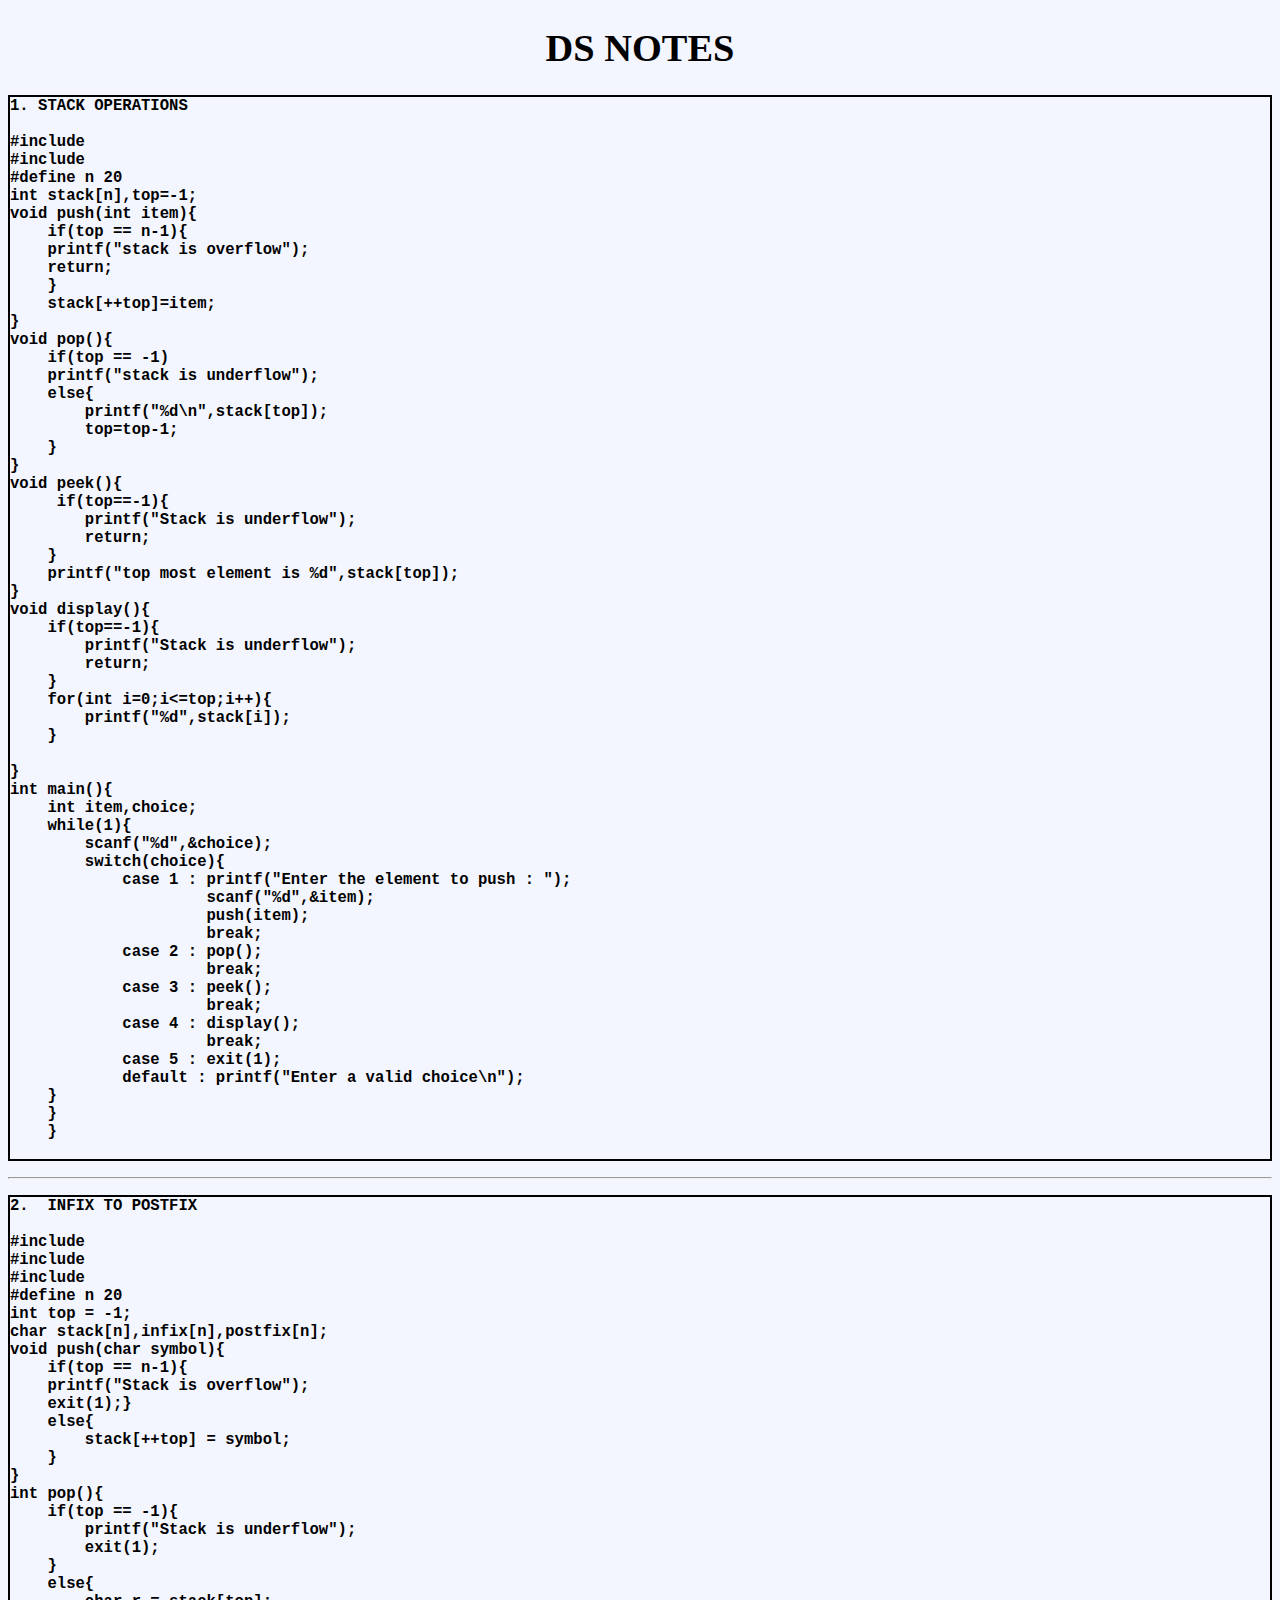
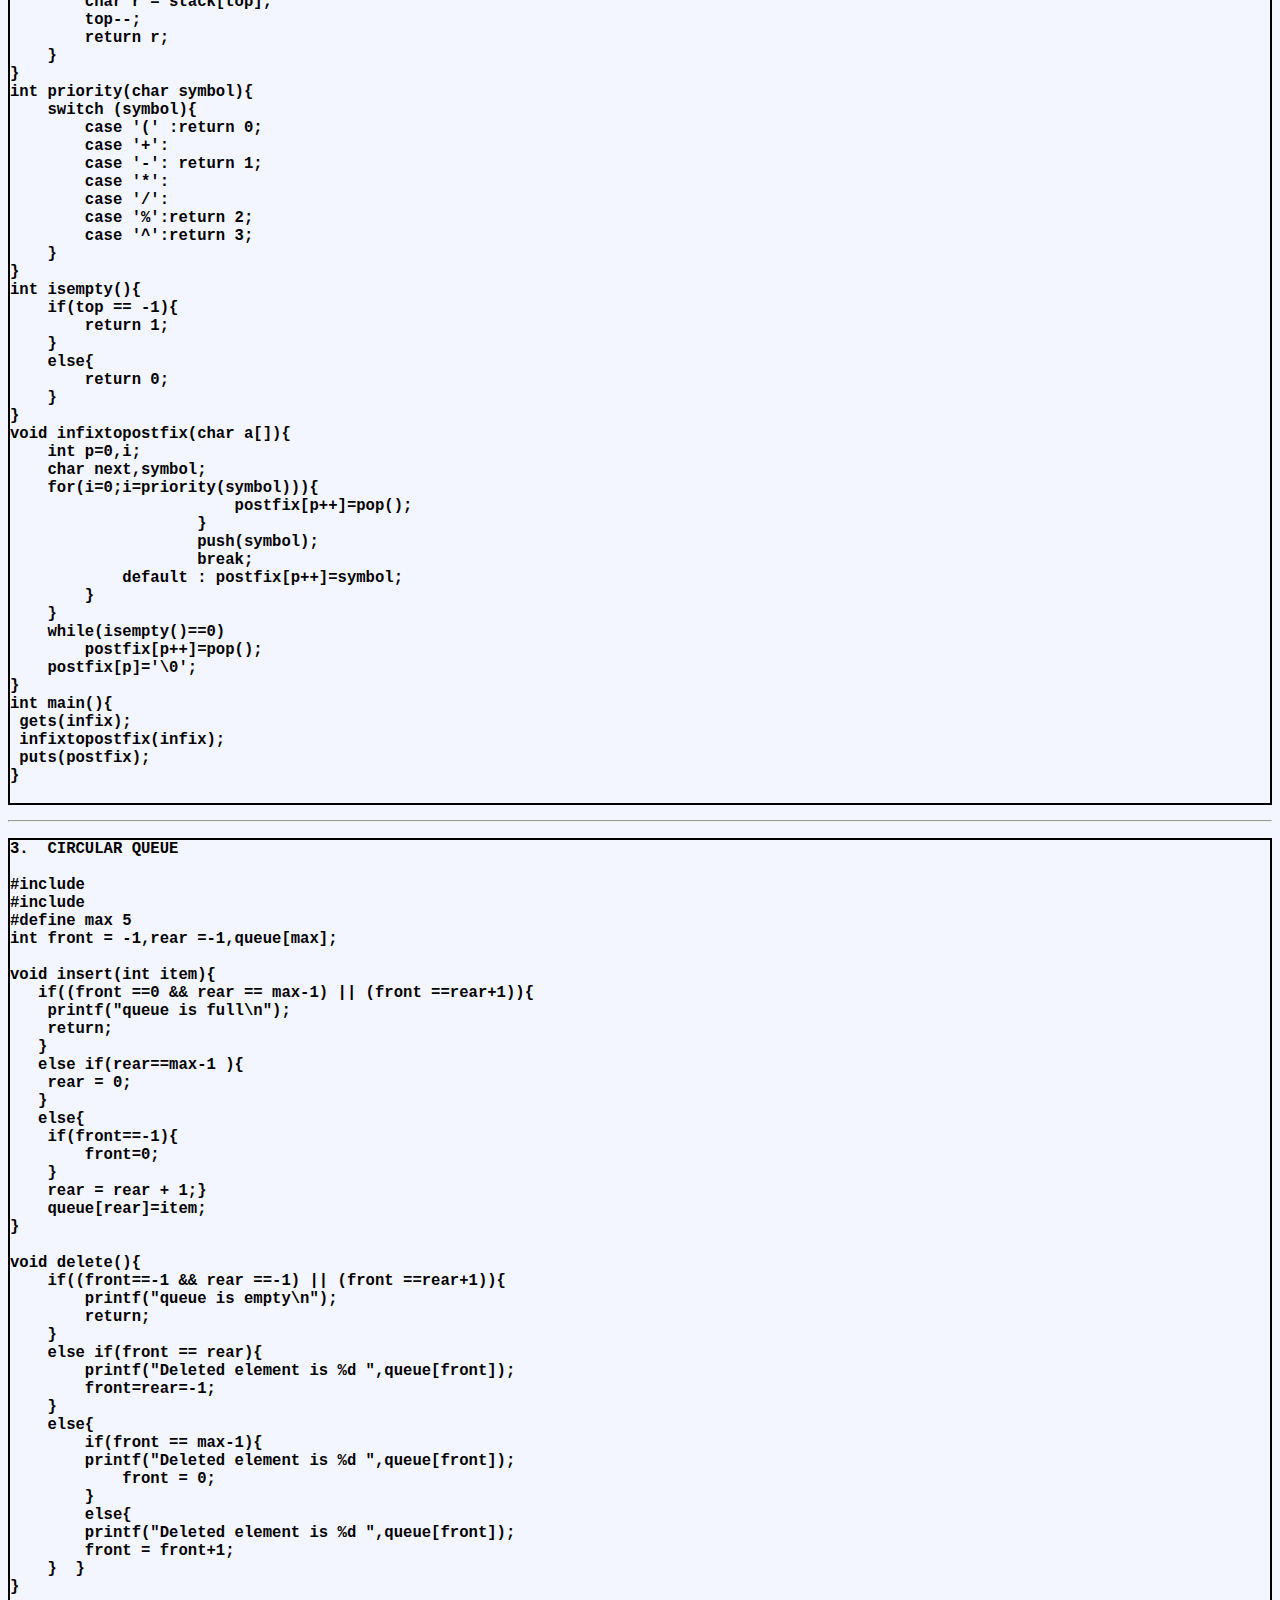
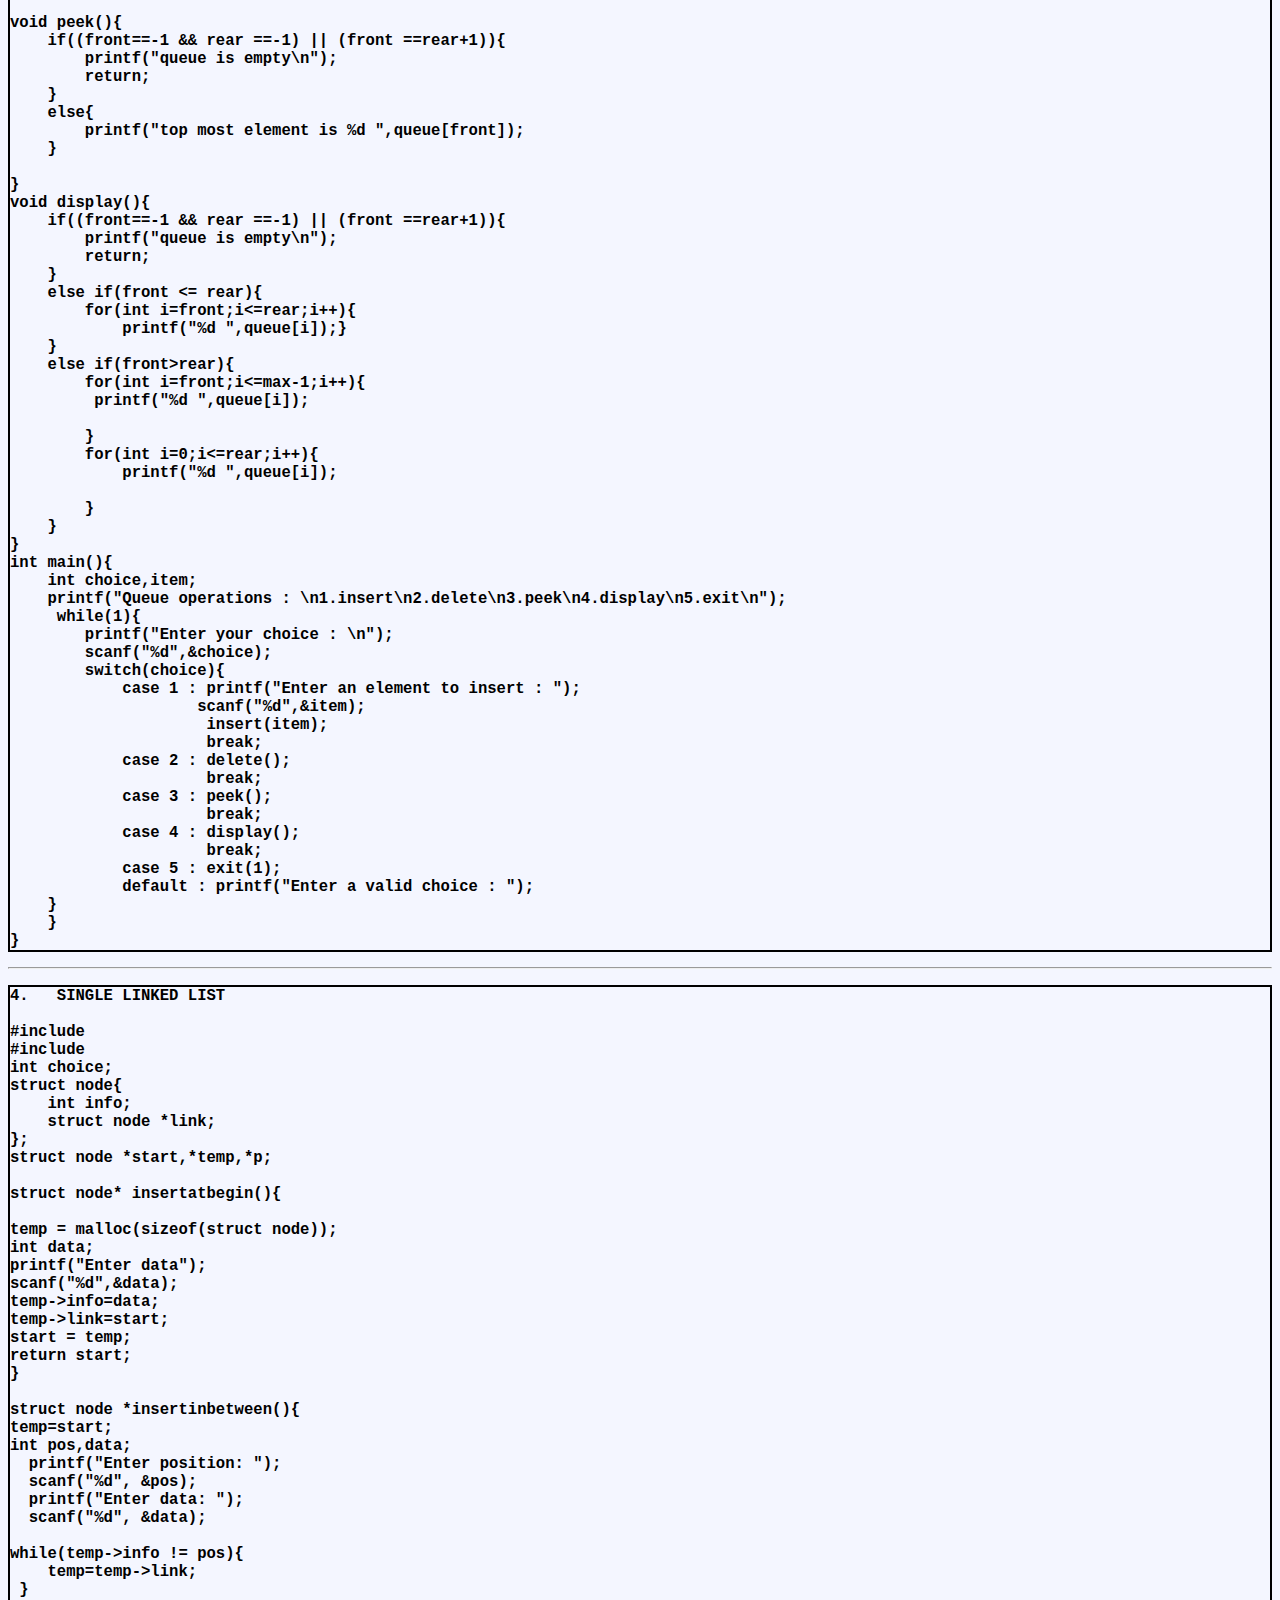
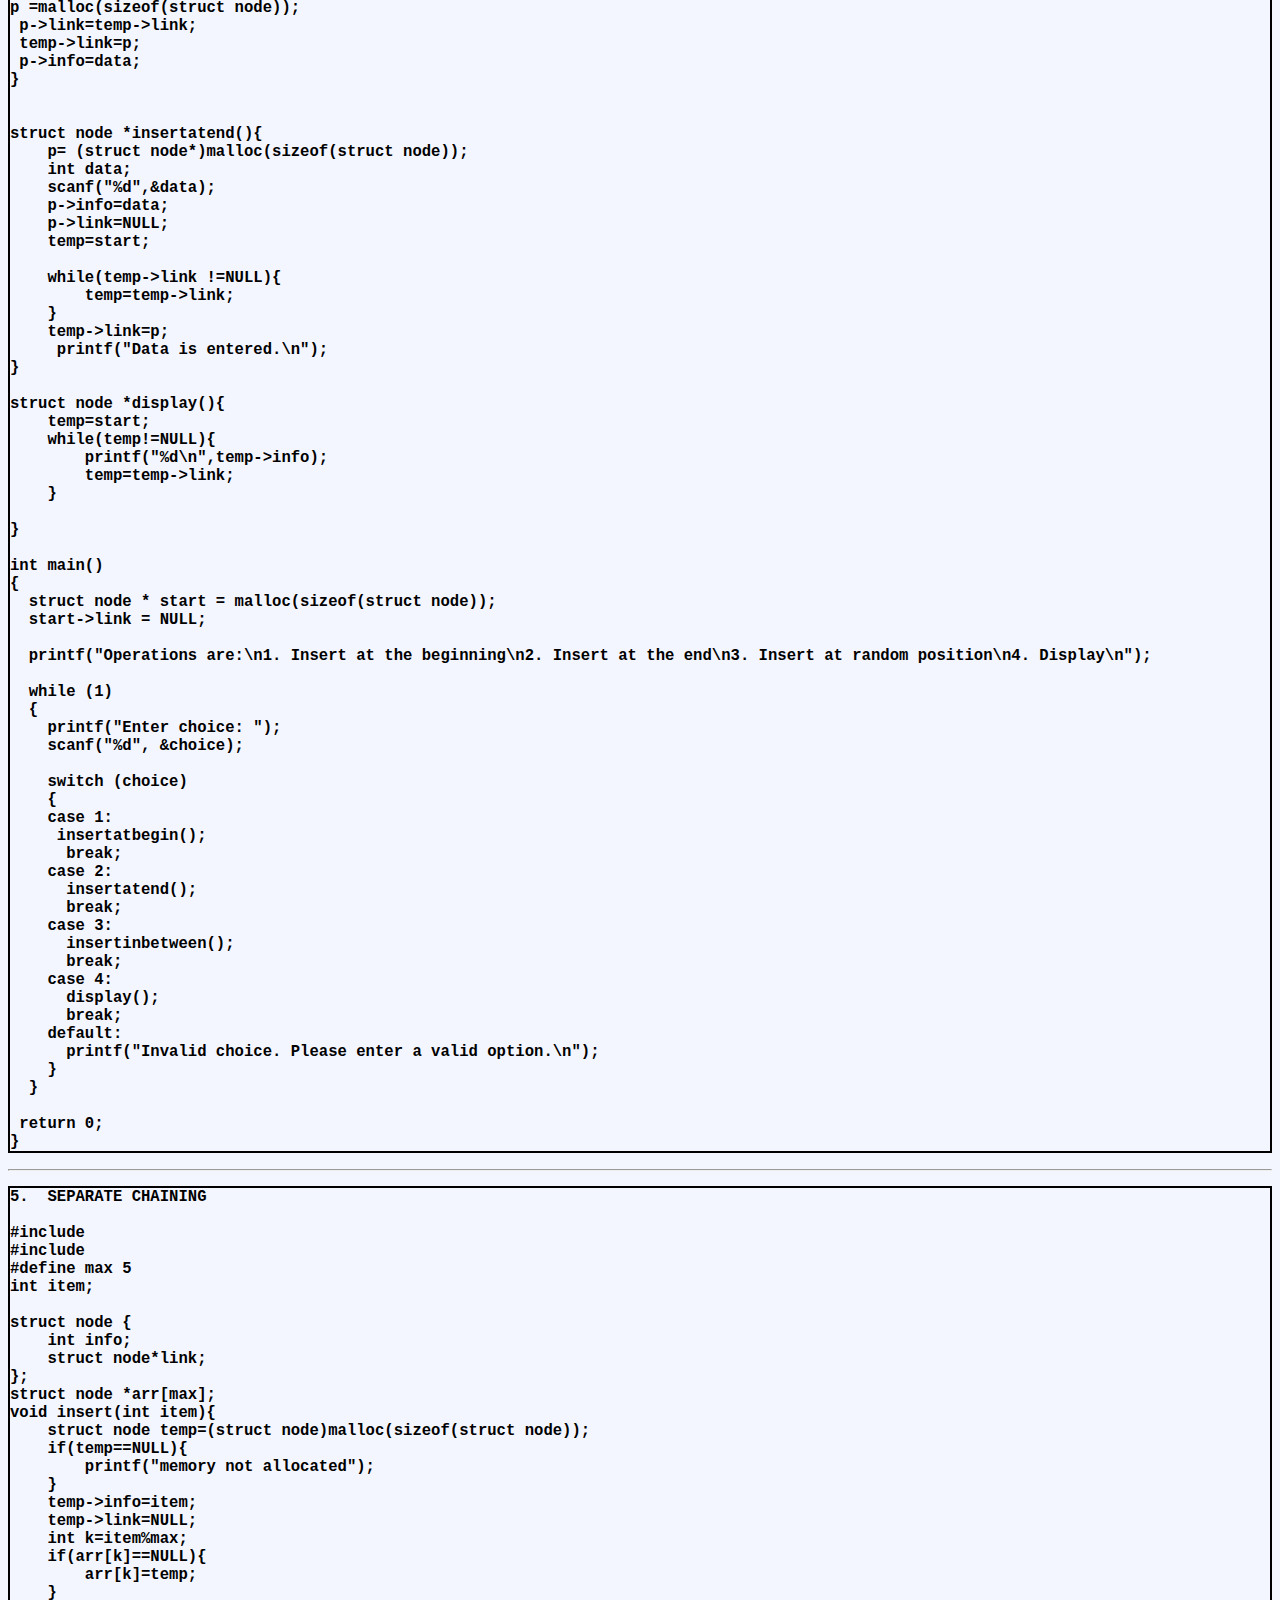
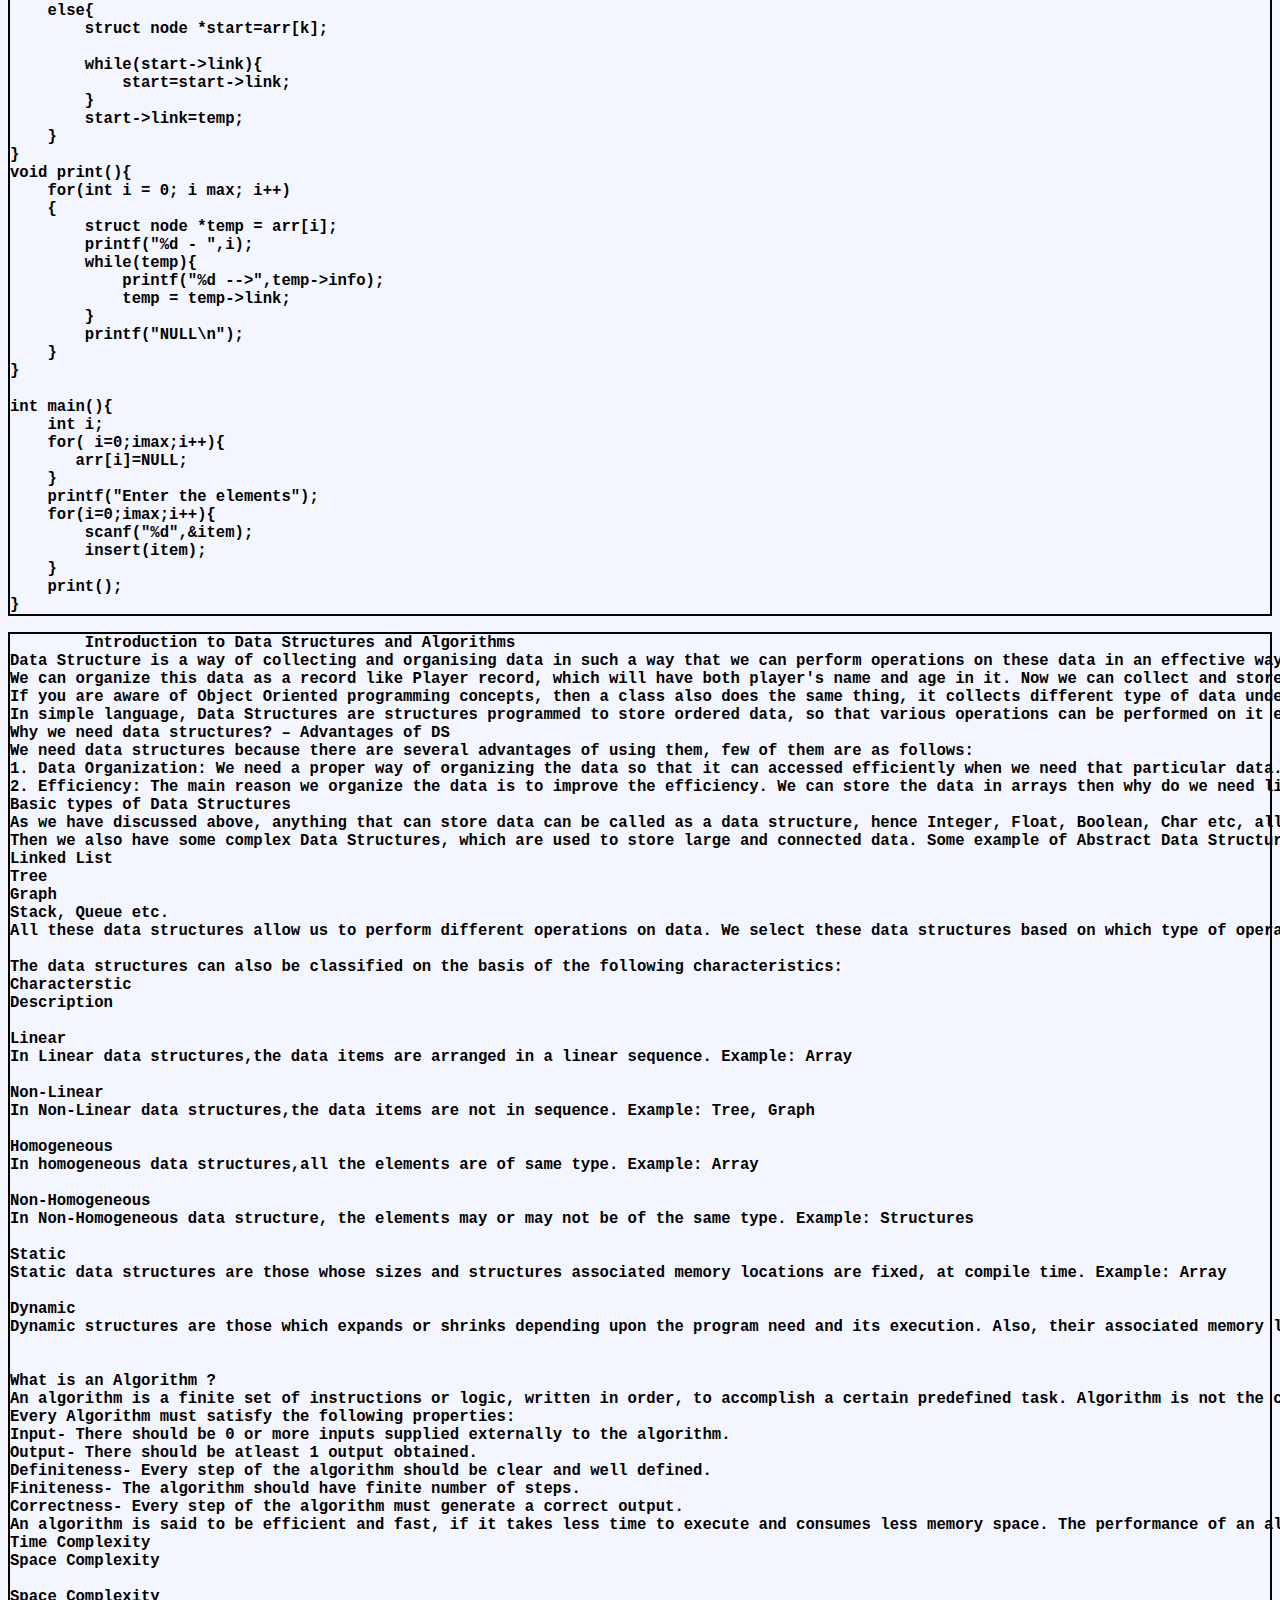
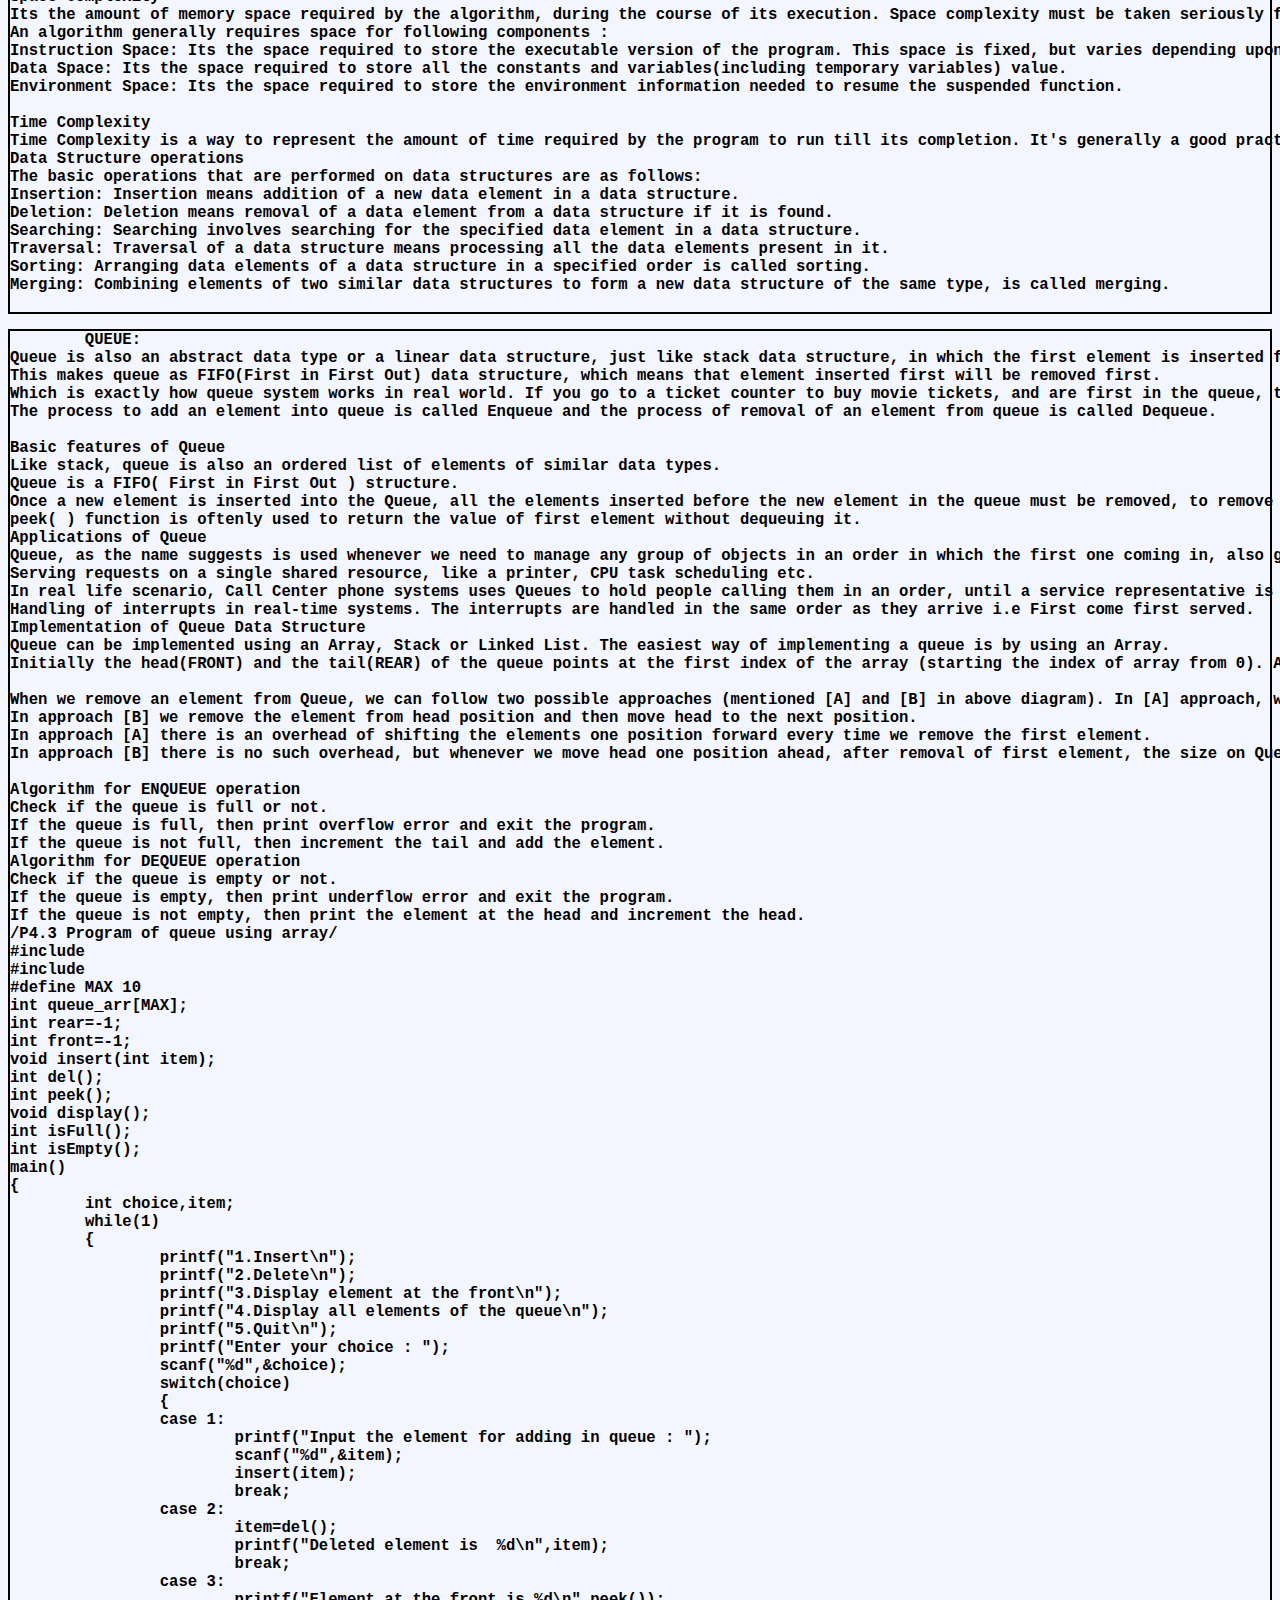
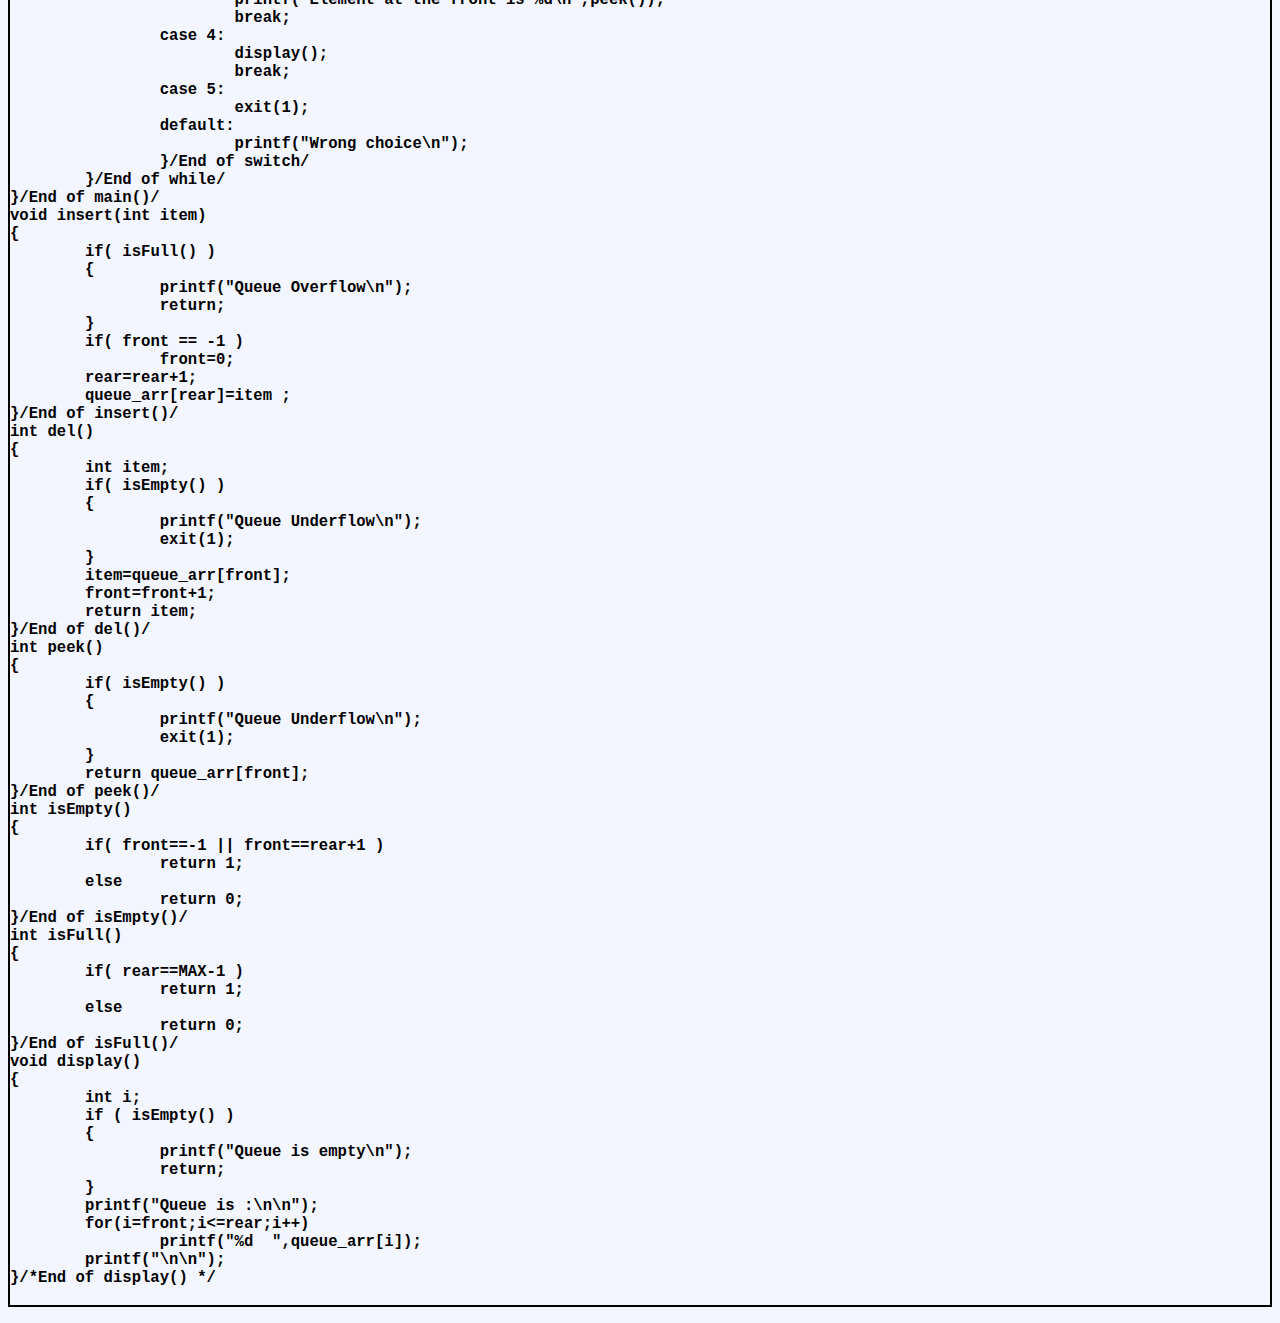
<file: dsnotes.html>
<!DOCTYPE html>
<html lang="en">
<head>
    <meta charset="UTF-8">
    <meta name="viewport" content="width=device-width, initial-scale=1.0">
    <title>DS notes</title>
</head>
<body>
	<style>
	body{
        background-color: #F4F6FF;
        color: black;
        font-size: larger;
        font-weight: 700;
        font-family: 'Times New Roman';
    }
    pre{
        border: 2px solid black;
    }
</style>
    <h1 style="text-align: center;">DS NOTES</h1>
    <pre>
1. STACK OPERATIONS

#include<stdio.h>
#include<stdlib.h>
#define n 20
int stack[n],top=-1;
void push(int item){
    if(top == n-1){
    printf("stack is overflow");
    return;
    }
    stack[++top]=item;
}
void pop(){
    if(top == -1)
    printf("stack is underflow");
    else{
        printf("%d\n",stack[top]);
        top=top-1;
    }
}
void peek(){
     if(top==-1){
        printf("Stack is underflow");
        return;
    }
    printf("top most element is %d",stack[top]);
}
void display(){
    if(top==-1){
        printf("Stack is underflow");
        return;
    }
    for(int i=0;i<=top;i++){
        printf("%d",stack[i]);
    }

}
int main(){
    int item,choice;
    while(1){
        scanf("%d",&choice);
        switch(choice){
            case 1 : printf("Enter the element to push : ");
                     scanf("%d",&item);
                     push(item);
                     break;
            case 2 : pop();
                     break;
            case 3 : peek();
                     break;
            case 4 : display();
                     break;
            case 5 : exit(1);
            default : printf("Enter a valid choice\n");
    }
    }
    }
    </pre>
    <hr>
    <pre>
2.  INFIX TO POSTFIX

#include<stdio.h>
#include<string.h>
#include<stdlib.h>
#define n 20
int top = -1;
char stack[n],infix[n],postfix[n];
void push(char symbol){
    if(top == n-1){
    printf("Stack is overflow");
    exit(1);}
    else{
        stack[++top] = symbol;
    }
}
int pop(){
    if(top == -1){
        printf("Stack is underflow");
        exit(1);
    }
    else{
        char r = stack[top];
        top--;
        return r;
    }
}
int priority(char symbol){
    switch (symbol){
        case '(' :return 0;
        case '+':
        case '-': return 1;
        case '*':
        case '/':
        case '%':return 2;
        case '^':return 3;
    }
}
int isempty(){
    if(top == -1){
        return 1;
    }
    else{
        return 0;
    }
}
void infixtopostfix(char a[]){
    int p=0,i;
    char next,symbol;
    for(i=0;i<strlen(infix);i++){
        symbol = infix[i];
        switch(symbol){
            case '(' : push(symbol);
                        break;
            case ')' : while((next=pop()) != '(' ){
                        postfix[p++]=next;}
                        break;
            case '+':
            case '-':
            case '*':
            case '/':
            case '%':
            case '^':
                    while(isempty()==0 && (priority(stack[top])>=priority(symbol))){
                        postfix[p++]=pop();
                    }
                    push(symbol);
                    break;
            default : postfix[p++]=symbol;
        }
    }
    while(isempty()==0)
        postfix[p++]=pop();
    postfix[p]='\0';
}
int main(){
 gets(infix);
 infixtopostfix(infix);
 puts(postfix);
}
    </pre>
<hr>
<pre>
3.  CIRCULAR QUEUE

#include<stdio.h>
#include<stdlib.h>
#define max 5
int front = -1,rear =-1,queue[max];

void insert(int item){
   if((front ==0 && rear == max-1) || (front ==rear+1)){
    printf("queue is full\n");
    return;
   }
   else if(rear==max-1 ){
    rear = 0;
   }
   else{
    if(front==-1){
        front=0;
    }
    rear = rear + 1;}
    queue[rear]=item;
}

void delete(){
    if((front==-1 && rear ==-1) || (front ==rear+1)){
        printf("queue is empty\n");
        return;
    }
    else if(front == rear){
        printf("Deleted element is %d ",queue[front]);
        front=rear=-1;
    }
    else{
        if(front == max-1){
        printf("Deleted element is %d ",queue[front]);
            front = 0;
        }
        else{
        printf("Deleted element is %d ",queue[front]);
        front = front+1;
    }  }
}

void peek(){
    if((front==-1 && rear ==-1) || (front ==rear+1)){
        printf("queue is empty\n");
        return;
    }
    else{
        printf("top most element is %d ",queue[front]);
    }
   
}
void display(){
    if((front==-1 && rear ==-1) || (front ==rear+1)){
        printf("queue is empty\n");
        return;
    }
    else if(front <= rear){
        for(int i=front;i<=rear;i++){
            printf("%d ",queue[i]);}
    }
    else if(front>rear){
        for(int i=front;i<=max-1;i++){
         printf("%d ",queue[i]);

        }
        for(int i=0;i<=rear;i++){
            printf("%d ",queue[i]);

        }
    }
}
int main(){
    int choice,item;
    printf("Queue operations : \n1.insert\n2.delete\n3.peek\n4.display\n5.exit\n");
     while(1){
        printf("Enter your choice : \n");
        scanf("%d",&choice);
        switch(choice){
            case 1 : printf("Enter an element to insert : ");
                    scanf("%d",&item);
                     insert(item);
                     break;
            case 2 : delete();
                     break;
            case 3 : peek();
                     break;
            case 4 : display();
                     break;
            case 5 : exit(1);
            default : printf("Enter a valid choice : ");
    }
    }
}
</pre>
<hr>
<pre>
4.   SINGLE LINKED LIST

#include<stdio.h>
#include<stdlib.h>
int choice;
struct node{
    int info;
    struct node *link;
};
struct node *start,*temp,*p;

struct node* insertatbegin(){

temp = malloc(sizeof(struct node));
int data;
printf("Enter data");
scanf("%d",&data);
temp->info=data;
temp->link=start;
start = temp;
return start;
}

struct node *insertinbetween(){
temp=start;
int pos,data;
  printf("Enter position: ");
  scanf("%d", &pos);
  printf("Enter data: ");
  scanf("%d", &data);

while(temp->info != pos){
    temp=temp->link;
 }
p =malloc(sizeof(struct node));
 p->link=temp->link;
 temp->link=p;
 p->info=data;
}


struct node *insertatend(){
    p= (struct node*)malloc(sizeof(struct node));
    int data;
    scanf("%d",&data);
    p->info=data;
    p->link=NULL;
    temp=start;

    while(temp->link !=NULL){
        temp=temp->link;
    }
    temp->link=p;
     printf("Data is entered.\n");
}

struct node *display(){
    temp=start;
    while(temp!=NULL){
        printf("%d\n",temp->info);
        temp=temp->link;
    }

}

int main()
{
  struct node * start = malloc(sizeof(struct node));
  start->link = NULL;

  printf("Operations are:\n1. Insert at the beginning\n2. Insert at the end\n3. Insert at random position\n4. Display\n");

  while (1)
  {
    printf("Enter choice: ");
    scanf("%d", &choice);

    switch (choice)
    {
    case 1:
     insertatbegin();
      break;
    case 2:
      insertatend();
      break;
    case 3:
      insertinbetween();
      break;
    case 4:
      display();
      break;
    default:
      printf("Invalid choice. Please enter a valid option.\n");
    }
  }

 return 0;
}
</pre>
<hr>
<pre>
5.  SEPARATE CHAINING

#include<stdio.h>
#include<stdlib.h>
#define max 5
int item;

struct node {
    int info;
    struct node*link;
};
struct node *arr[max];
void insert(int item){
    struct node temp=(struct node)malloc(sizeof(struct node));
    if(temp==NULL){
        printf("memory not allocated");
    }
    temp->info=item;
    temp->link=NULL;
    int k=item%max;
    if(arr[k]==NULL){
        arr[k]=temp;
    }
    else{
        struct node *start=arr[k];

        while(start->link){
            start=start->link;
        }
        start->link=temp;
    }
}
void print(){
    for(int i = 0; i max; i++)
    {
        struct node *temp = arr[i];
        printf("%d - ",i);
        while(temp){
            printf("%d -->",temp->info);
            temp = temp->link;
        }
        printf("NULL\n");
    }
}

int main(){
    int i;
    for( i=0;imax;i++){
       arr[i]=NULL;
    }
    printf("Enter the elements");
    for(i=0;imax;i++){
        scanf("%d",&item);
        insert(item);
    }   
    print();
}
</pre>
    <pre>
        Introduction to Data Structures and Algorithms
Data Structure is a way of collecting and organising data in such a way that we can perform operations on these data in an effective way. Data Structures is about rendering data elements in terms of some relationship, for better organization and storage. For example, we have some data which has, player's name "Virat" and age 26. Here "Virat" is of String data type and 26 is of integerdata type.
We can organize this data as a record like Player record, which will have both player's name and age in it. Now we can collect and store player's records in a file or database as a data structure. For example: "Dhoni" 30, "Gambhir" 31, "Sehwag" 33
If you are aware of Object Oriented programming concepts, then a class also does the same thing, it collects different type of data under one single entity. The only difference being, data structures provides for techniques to access and manipulate data efficiently.
In simple language, Data Structures are structures programmed to store ordered data, so that various operations can be performed on it easily. It represents the knowledge of data to be organized in memory. It should be designed and implemented in such a way that it reduces the complexity and increases the efficiency.
Why we need data structures? – Advantages of DS
We need data structures because there are several advantages of using them, few of them are as follows:
1. Data Organization: We need a proper way of organizing the data so that it can accessed efficiently when we need that particular data. DS provides different ways of data organization so we have options to store the data in different data structures based on the requirement.
2. Efficiency: The main reason we organize the data is to improve the efficiency. We can store the data in arrays then why do we need linked lists and other data structures? because when we need to perform several operation such as add, delete update and search on arrays , it takes more time in arrays than some of the other data structures. So the fact that we are interested in other data structures is because of the efficiency.
Basic types of Data Structures
As we have discussed above, anything that can store data can be called as a data structure, hence Integer, Float, Boolean, Char etc, all are data structures. They are known as Primitive Data Structures.
Then we also have some complex Data Structures, which are used to store large and connected data. Some example of Abstract Data Structure are :
Linked List
Tree
Graph
Stack, Queue etc.
All these data structures allow us to perform different operations on data. We select these data structures based on which type of operation is required. We will look into these data structures in more details in our later lessons.
	
The data structures can also be classified on the basis of the following characteristics:
Characterstic
Description

Linear
In Linear data structures,the data items are arranged in a linear sequence. Example: Array

Non-Linear
In Non-Linear data structures,the data items are not in sequence. Example: Tree, Graph

Homogeneous
In homogeneous data structures,all the elements are of same type. Example: Array

Non-Homogeneous
In Non-Homogeneous data structure, the elements may or may not be of the same type. Example: Structures

Static
Static data structures are those whose sizes and structures associated memory locations are fixed, at compile time. Example: Array

Dynamic
Dynamic structures are those which expands or shrinks depending upon the program need and its execution. Also, their associated memory locations changes. Example: Linked List created using pointers


What is an Algorithm ?
An algorithm is a finite set of instructions or logic, written in order, to accomplish a certain predefined task. Algorithm is not the complete code or program, it is just the core logic(solution) of a problem, which can be expressed either as an informal high level description as pseudocode or using a flowchart.
Every Algorithm must satisfy the following properties:
Input- There should be 0 or more inputs supplied externally to the algorithm.
Output- There should be atleast 1 output obtained.
Definiteness- Every step of the algorithm should be clear and well defined.
Finiteness- The algorithm should have finite number of steps.
Correctness- Every step of the algorithm must generate a correct output.
An algorithm is said to be efficient and fast, if it takes less time to execute and consumes less memory space. The performance of an algorithm is measured on the basis of following properties :
Time Complexity
Space Complexity

Space Complexity
Its the amount of memory space required by the algorithm, during the course of its execution. Space complexity must be taken seriously for multi-user systems and in situations where limited memory is available.
An algorithm generally requires space for following components :
Instruction Space: Its the space required to store the executable version of the program. This space is fixed, but varies depending upon the number of lines of code in the program.
Data Space: Its the space required to store all the constants and variables(including temporary variables) value.
Environment Space: Its the space required to store the environment information needed to resume the suspended function.

Time Complexity
Time Complexity is a way to represent the amount of time required by the program to run till its completion. It's generally a good practice to try to keep the time required minimum, so that our algorithm completes it's execution in the minimum time possible. 
Data Structure operations
The basic operations that are performed on data structures are as follows:
Insertion: Insertion means addition of a new data element in a data structure.
Deletion: Deletion means removal of a data element from a data structure if it is found.
Searching: Searching involves searching for the specified data element in a data structure.
Traversal: Traversal of a data structure means processing all the data elements present in it.
Sorting: Arranging data elements of a data structure in a specified order is called sorting.
Merging: Combining elements of two similar data structures to form a new data structure of the same type, is called merging.
    </pre>
    <pre>
        QUEUE:
Queue is also an abstract data type or a linear data structure, just like stack data structure, in which the first element is inserted from one end called the REAR(also called tail), and the removal of existing element takes place from the other end called as FRONT(also called head).
This makes queue as FIFO(First in First Out) data structure, which means that element inserted first will be removed first.
Which is exactly how queue system works in real world. If you go to a ticket counter to buy movie tickets, and are first in the queue, then you will be the first one to get the tickets. Right? Same is the case with Queue data structure. Data inserted first, will leave the queue first.
The process to add an element into queue is called Enqueue and the process of removal of an element from queue is called Dequeue.

Basic features of Queue
Like stack, queue is also an ordered list of elements of similar data types.
Queue is a FIFO( First in First Out ) structure.
Once a new element is inserted into the Queue, all the elements inserted before the new element in the queue must be removed, to remove the new element.
peek( ) function is oftenly used to return the value of first element without dequeuing it.
Applications of Queue
Queue, as the name suggests is used whenever we need to manage any group of objects in an order in which the first one coming in, also gets out first while the others wait for their turn, like in the following scenarios:
Serving requests on a single shared resource, like a printer, CPU task scheduling etc.
In real life scenario, Call Center phone systems uses Queues to hold people calling them in an order, until a service representative is free.
Handling of interrupts in real-time systems. The interrupts are handled in the same order as they arrive i.e First come first served.
Implementation of Queue Data Structure
Queue can be implemented using an Array, Stack or Linked List. The easiest way of implementing a queue is by using an Array.
Initially the head(FRONT) and the tail(REAR) of the queue points at the first index of the array (starting the index of array from 0). As we add elements to the queue, the tail keeps on moving ahead, always pointing to the position where the next element will be inserted, while the head remains at the first index.

When we remove an element from Queue, we can follow two possible approaches (mentioned [A] and [B] in above diagram). In [A] approach, we remove the element at head position, and then one by one shift all the other elements in forward position.
In approach [B] we remove the element from head position and then move head to the next position.
In approach [A] there is an overhead of shifting the elements one position forward every time we remove the first element.
In approach [B] there is no such overhead, but whenever we move head one position ahead, after removal of first element, the size on Queue is reduced by one space each time.

Algorithm for ENQUEUE operation
Check if the queue is full or not.
If the queue is full, then print overflow error and exit the program.
If the queue is not full, then increment the tail and add the element.
Algorithm for DEQUEUE operation
Check if the queue is empty or not.
If the queue is empty, then print underflow error and exit the program.
If the queue is not empty, then print the element at the head and increment the head.
/P4.3 Program of queue using array/
#include<stdio.h>
#include<stdlib.h>
#define MAX 10
int queue_arr[MAX];
int rear=-1;
int front=-1;
void insert(int item);
int del();
int peek();
void display();
int isFull();
int isEmpty();
main()
{
	int choice,item;
	while(1)
	{
		printf("1.Insert\n");
		printf("2.Delete\n");
		printf("3.Display element at the front\n");
		printf("4.Display all elements of the queue\n");
		printf("5.Quit\n");
		printf("Enter your choice : ");
		scanf("%d",&choice);
		switch(choice)
		{
		case 1:
			printf("Input the element for adding in queue : ");
			scanf("%d",&item);
			insert(item);
			break;
		case 2:
			item=del();
			printf("Deleted element is  %d\n",item);
			break;
		case 3:
			printf("Element at the front is %d\n",peek());
			break;
		case 4:
			display();
			break;
		case 5:
			exit(1);
		default:
			printf("Wrong choice\n");
		}/End of switch/
	}/End of while/
}/End of main()/
void insert(int item)
{
	if( isFull() )
	{
		printf("Queue Overflow\n");
		return;
	}
	if( front == -1 )  
		front=0;
	rear=rear+1;
	queue_arr[rear]=item ;
}/End of insert()/
int del()
{
	int item;
	if( isEmpty() )
	{
		printf("Queue Underflow\n");
		exit(1);
	}
	item=queue_arr[front];
	front=front+1;
	return item;
}/End of del()/
int peek()
{
	if( isEmpty() )
	{
		printf("Queue Underflow\n");
		exit(1);
	}
	return queue_arr[front];
}/End of peek()/
int isEmpty()
{
	if( front==-1 || front==rear+1 )
		return 1;
	else
		return 0;
}/End of isEmpty()/
int isFull()
{
	if( rear==MAX-1 )
		return 1;
	else
		return 0;
}/End of isFull()/
void display()
{
	int i;
	if ( isEmpty() )
	{
		printf("Queue is empty\n");
		return;
	}
	printf("Queue is :\n\n");
	for(i=front;i<=rear;i++)
		printf("%d  ",queue_arr[i]);
	printf("\n\n");
}/*End of display() */
    </pre>
</body>
</html>
</file>
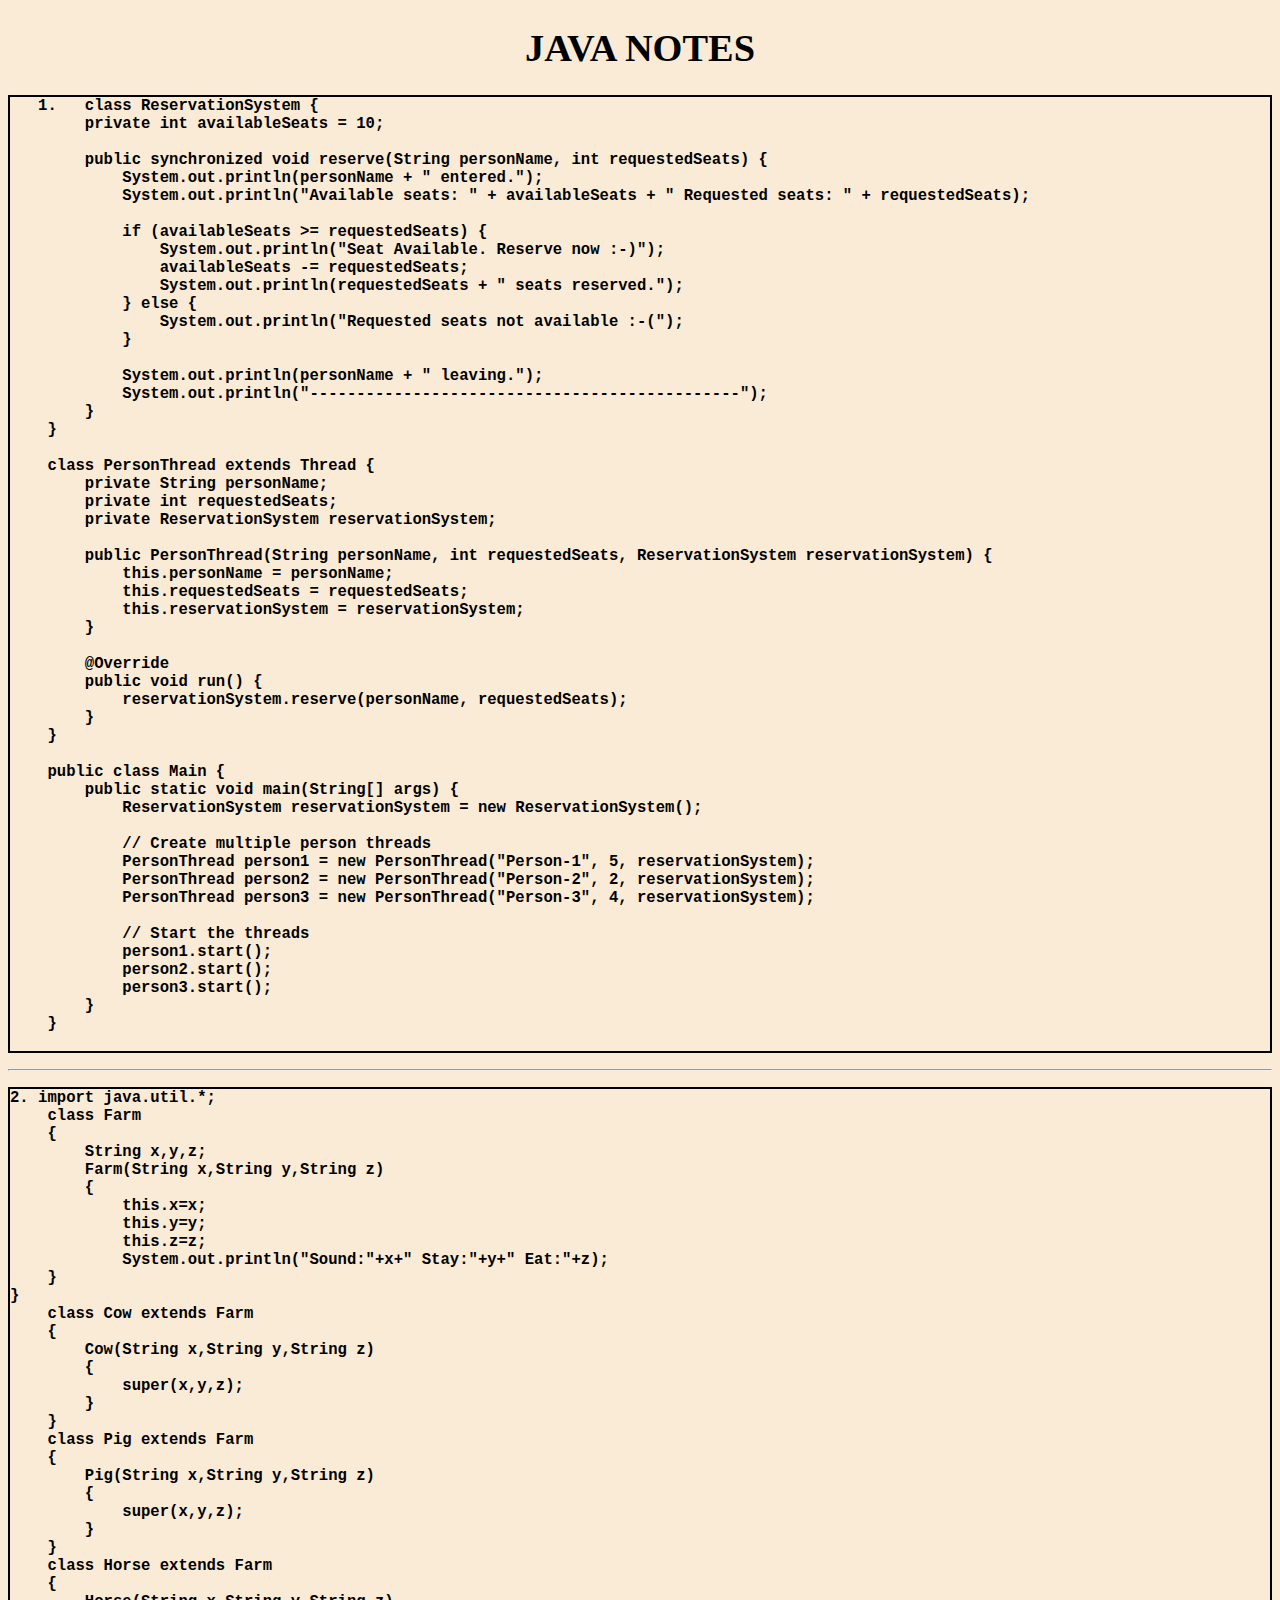
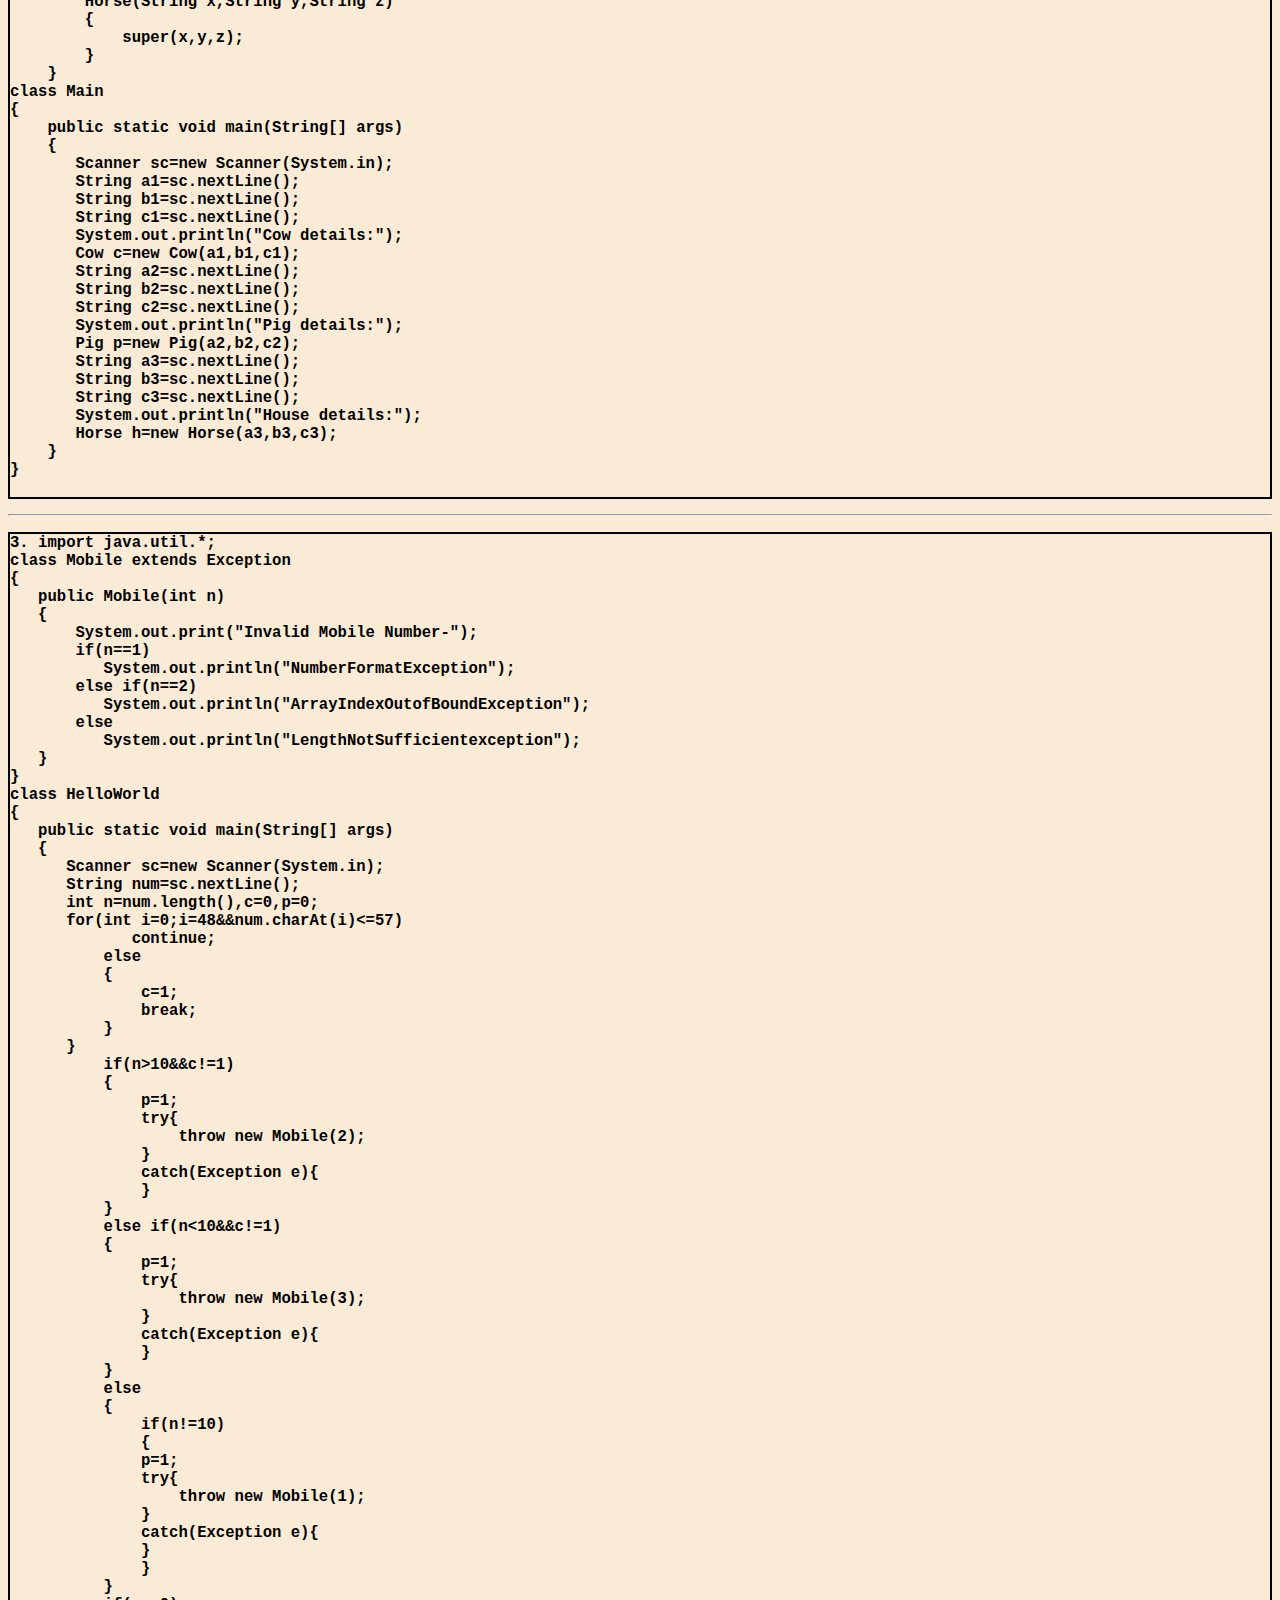
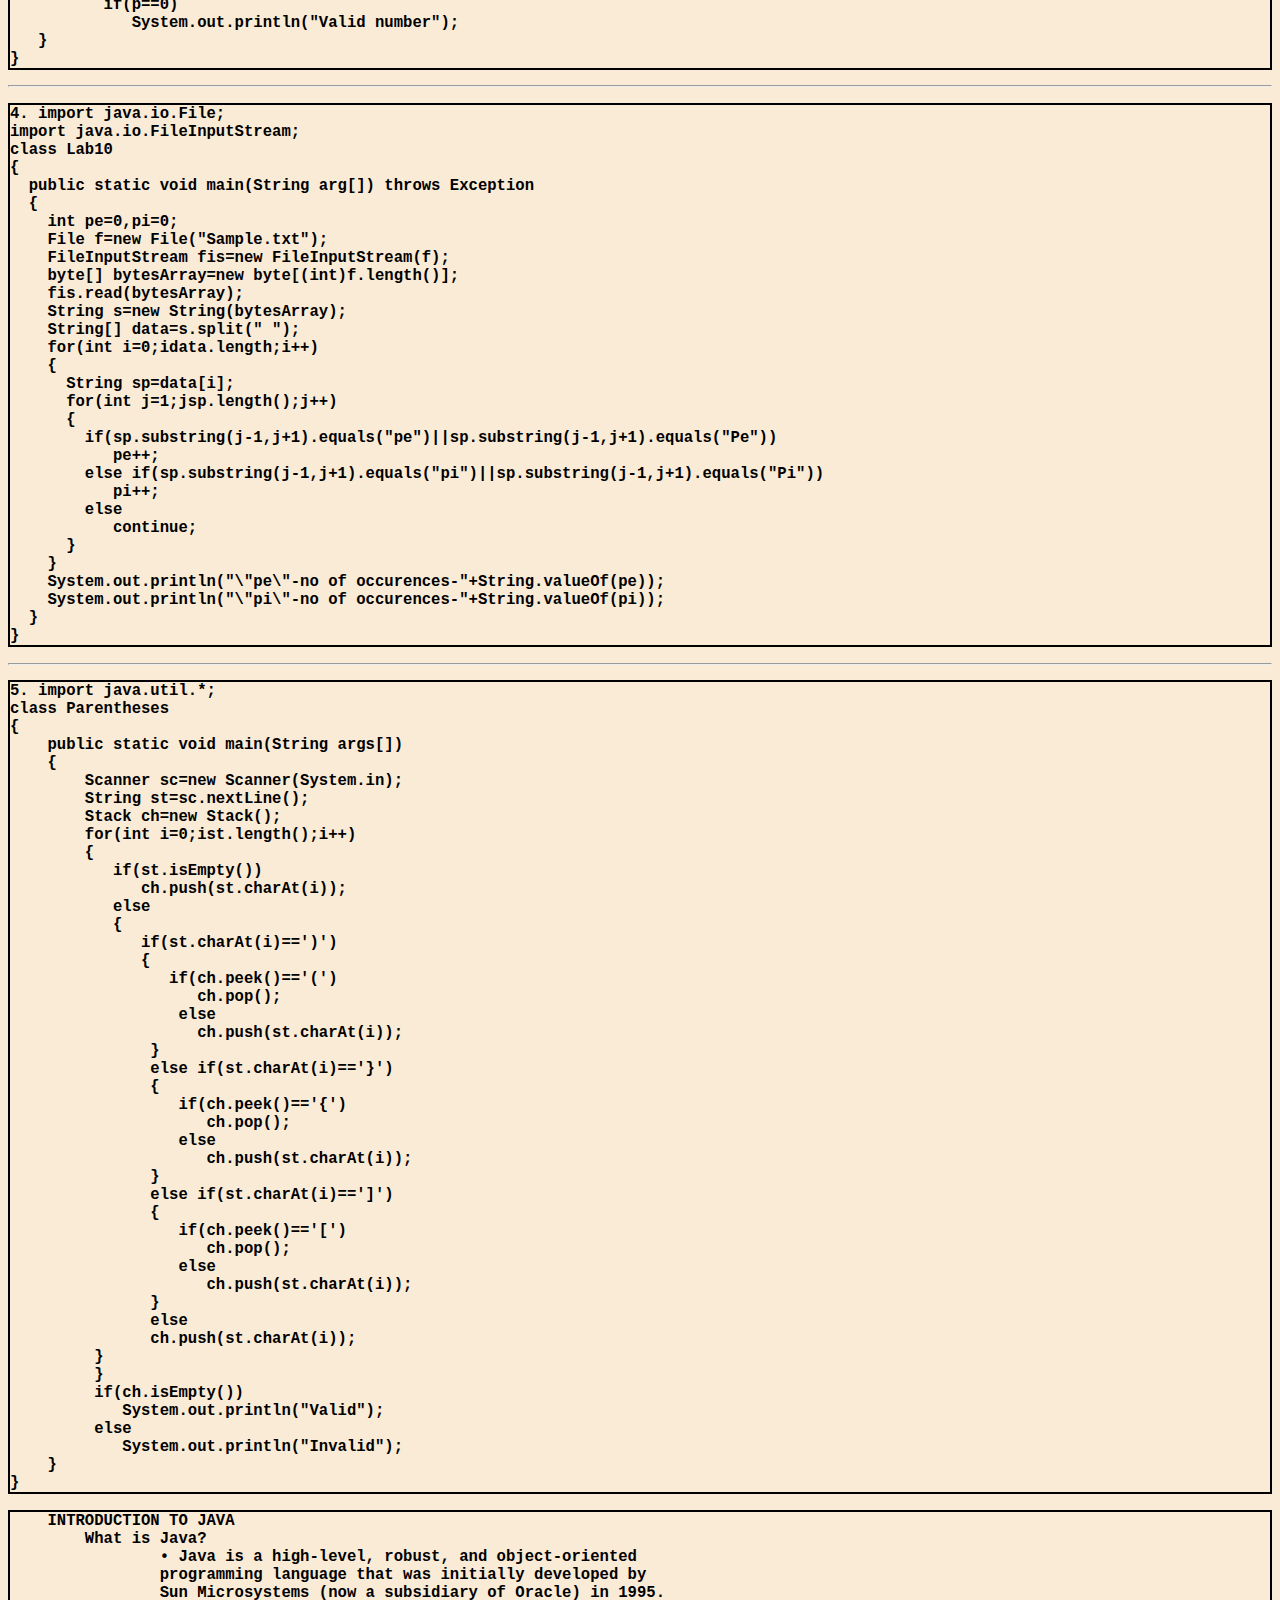
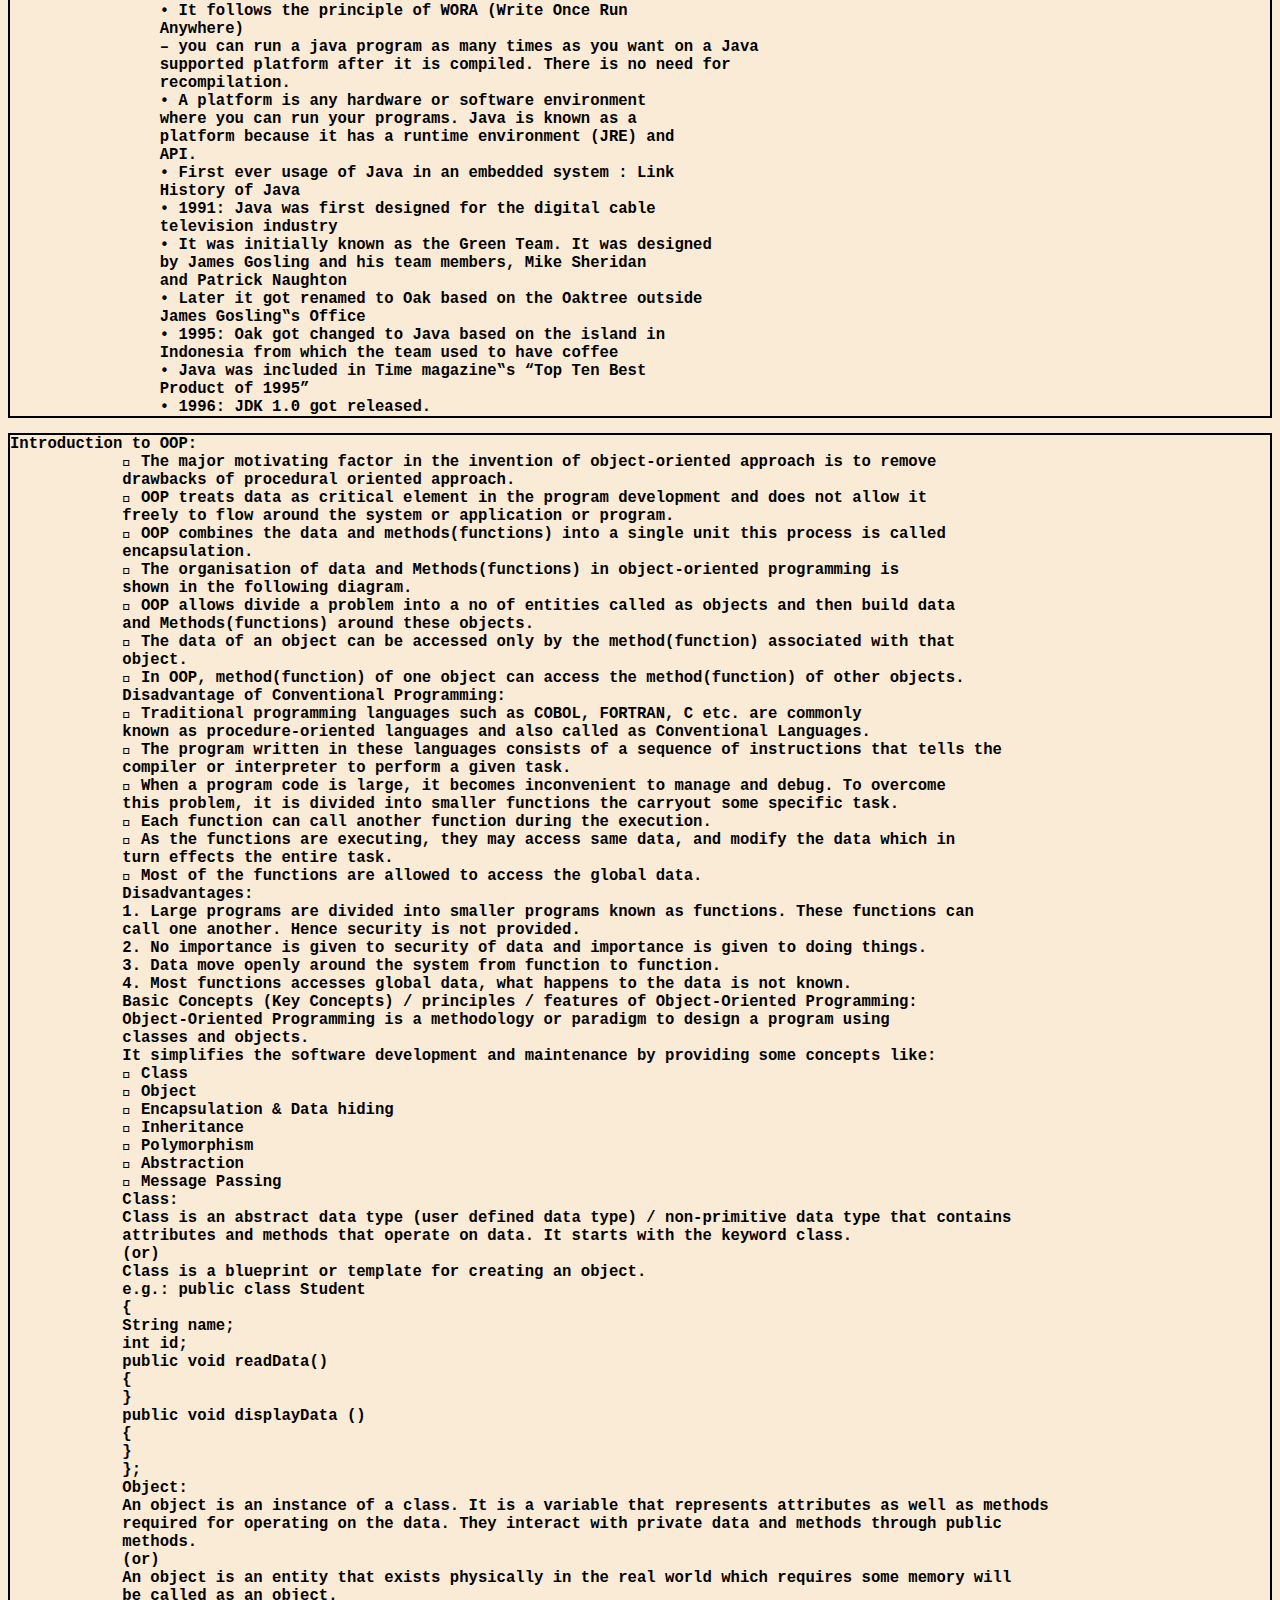
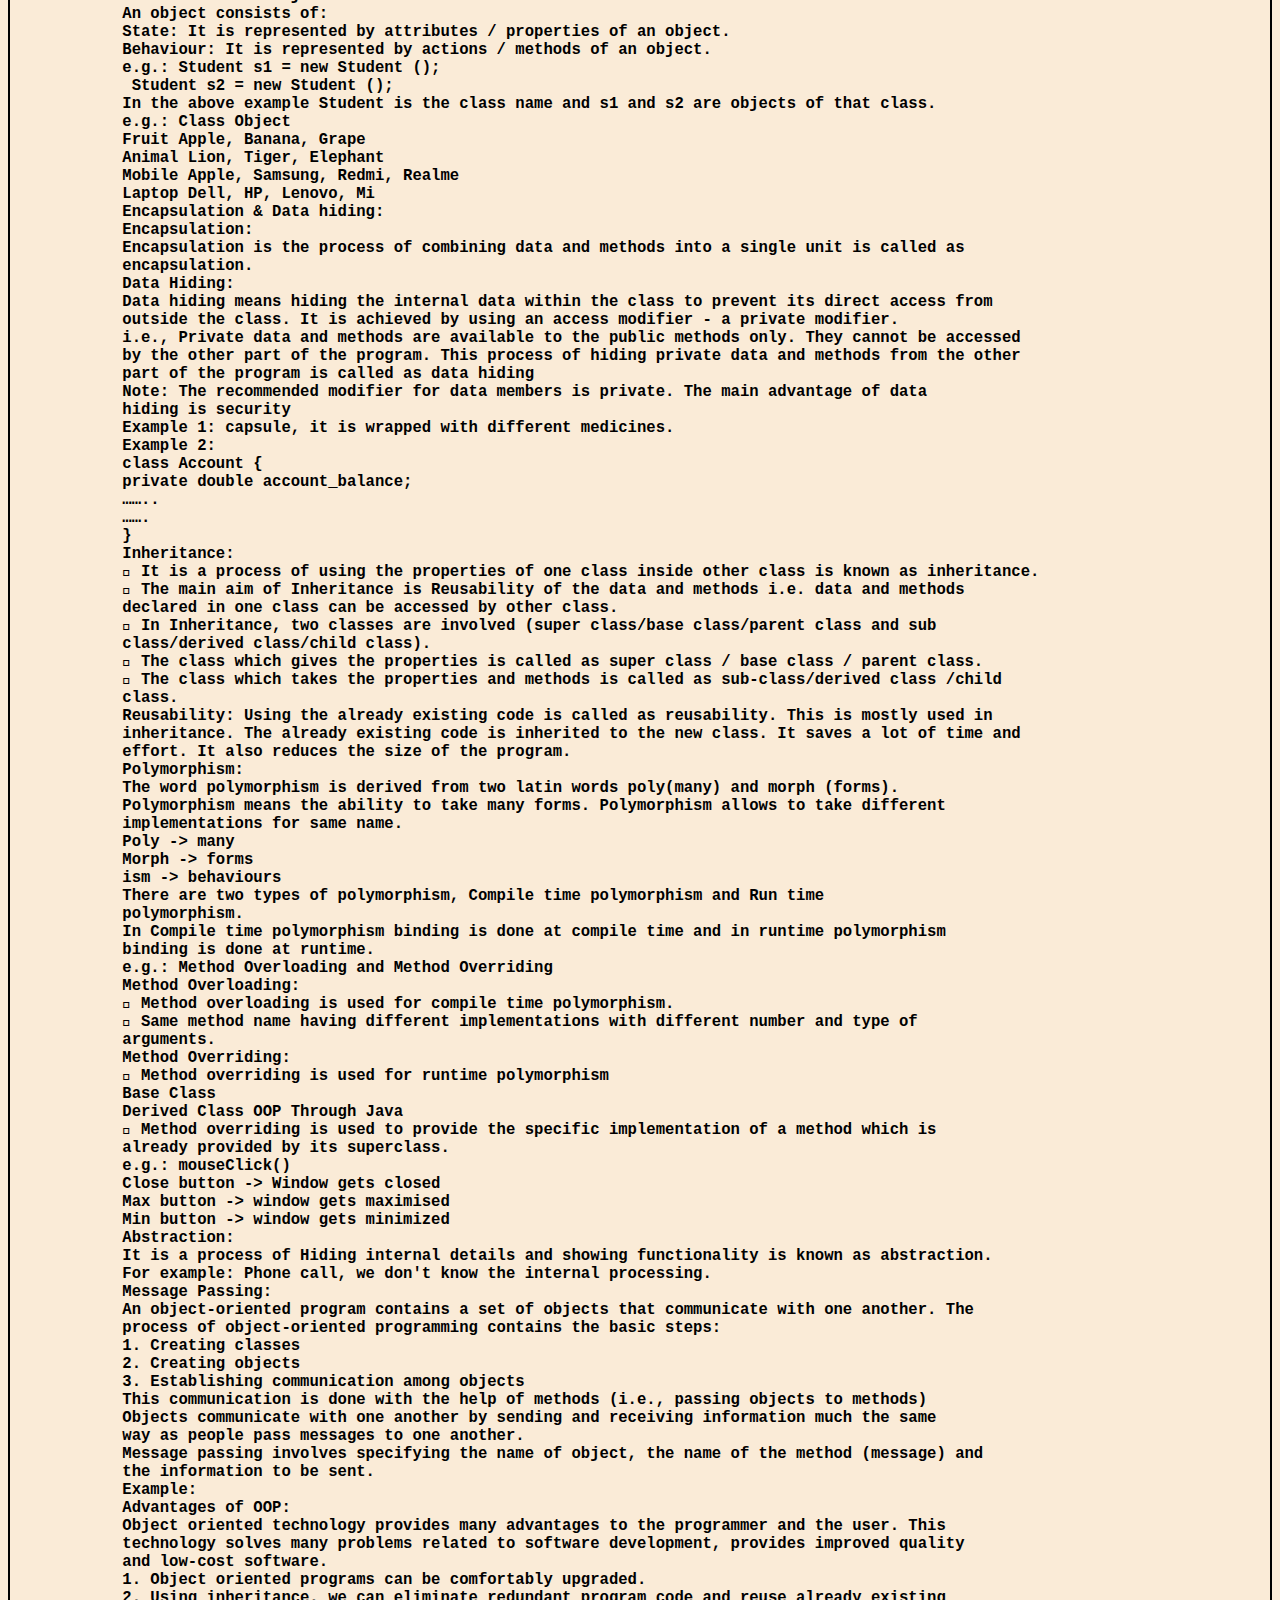
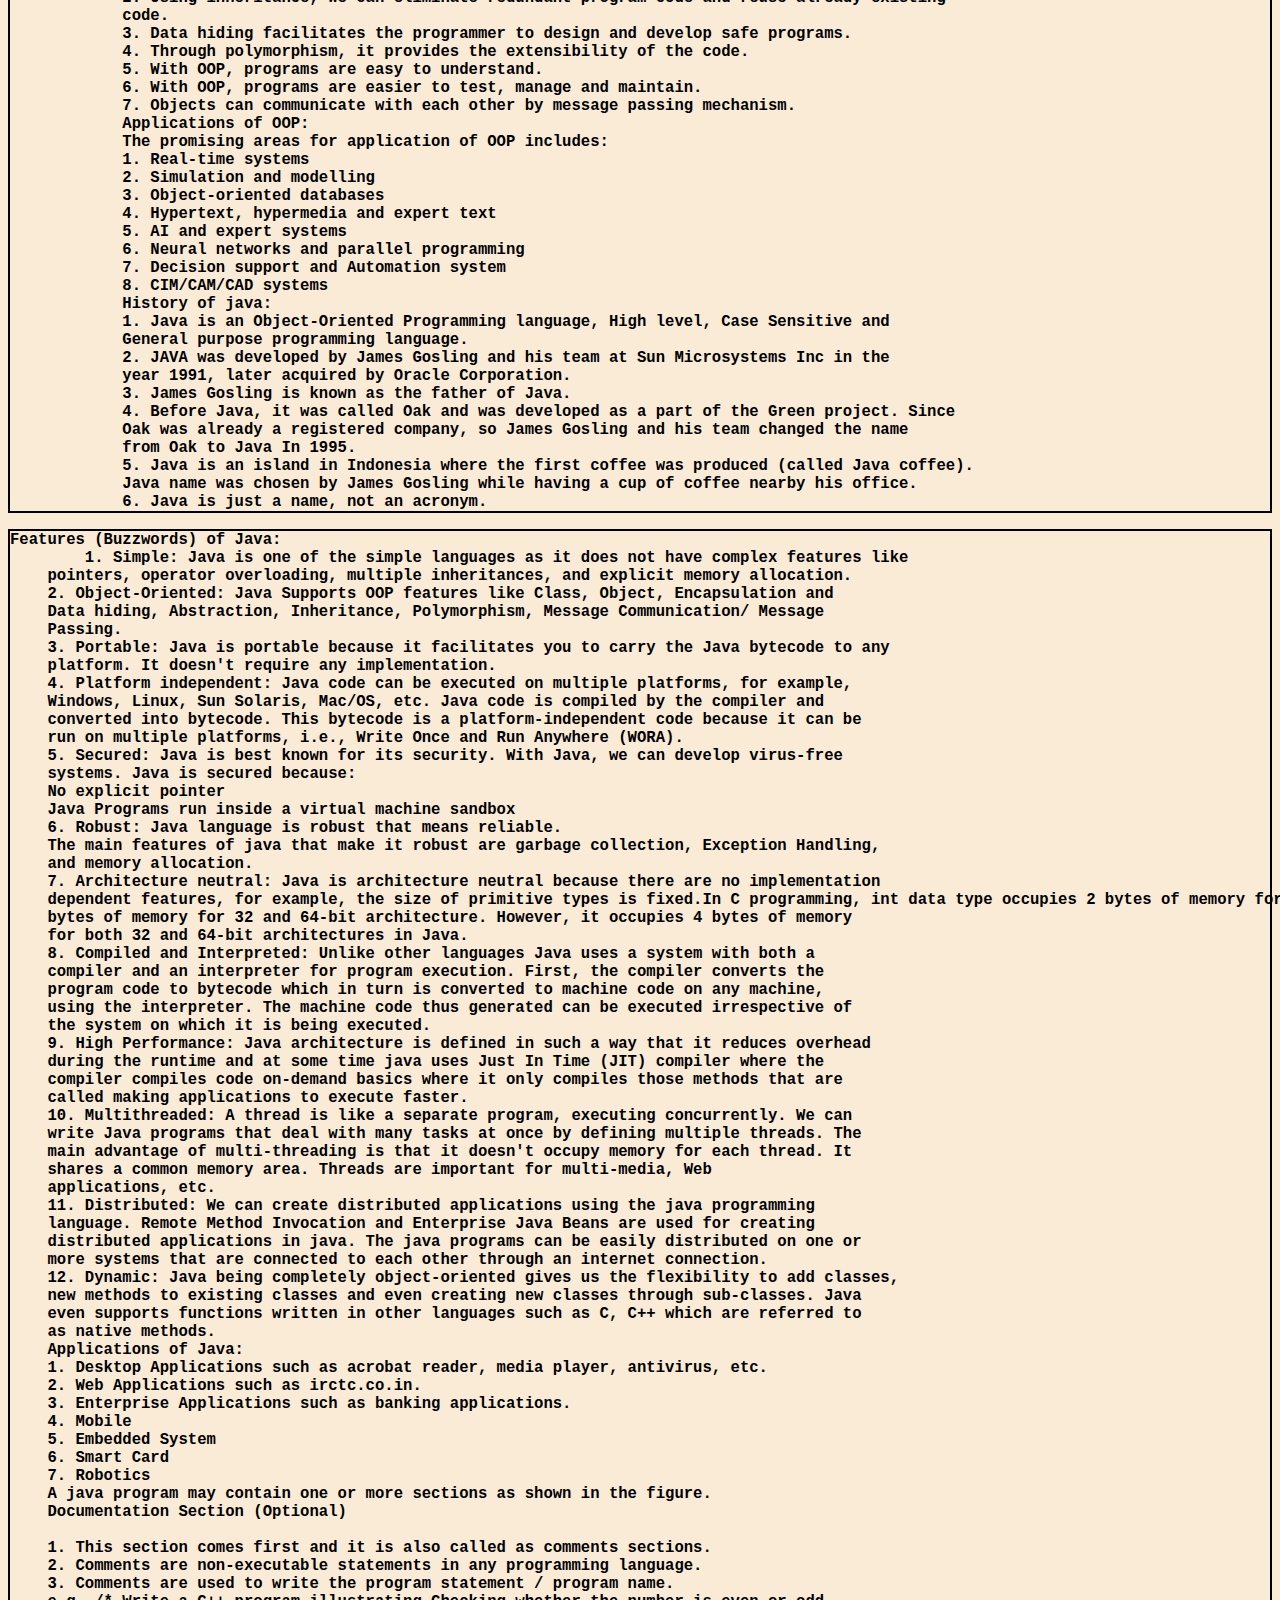
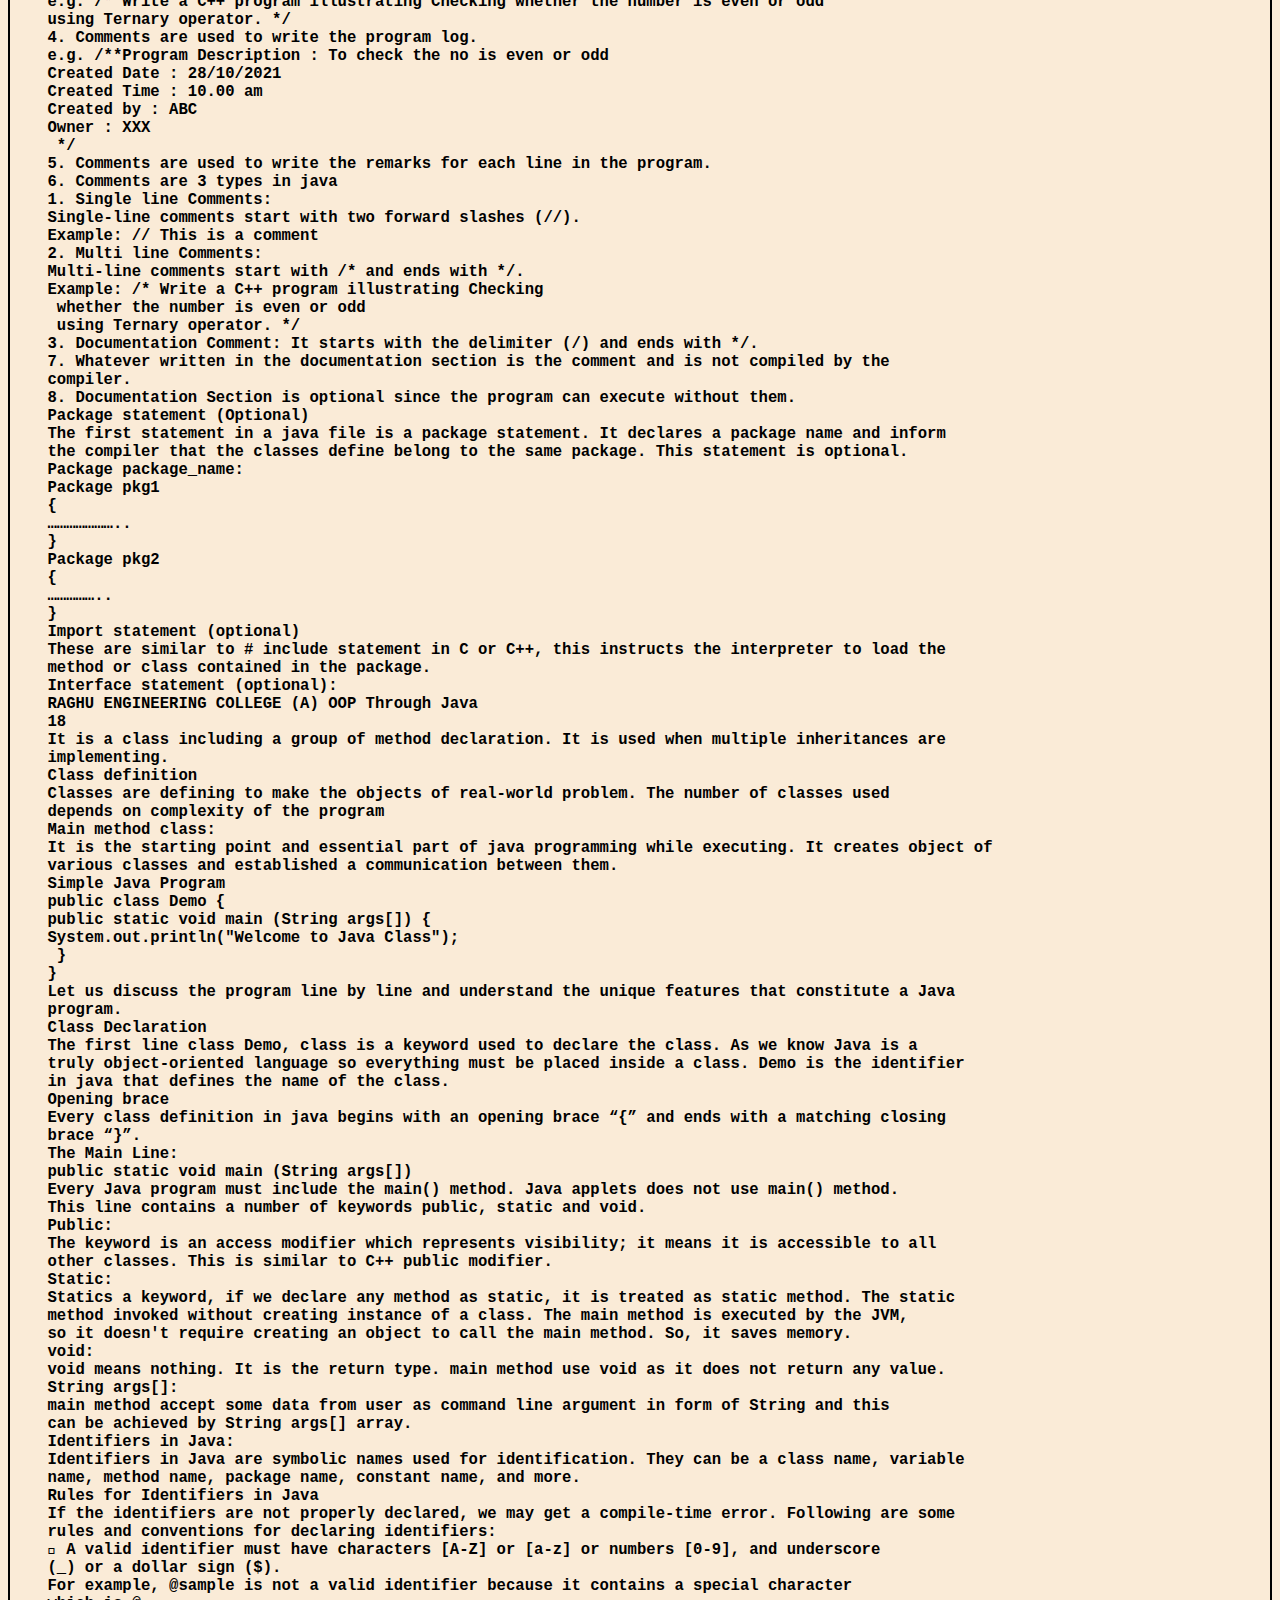
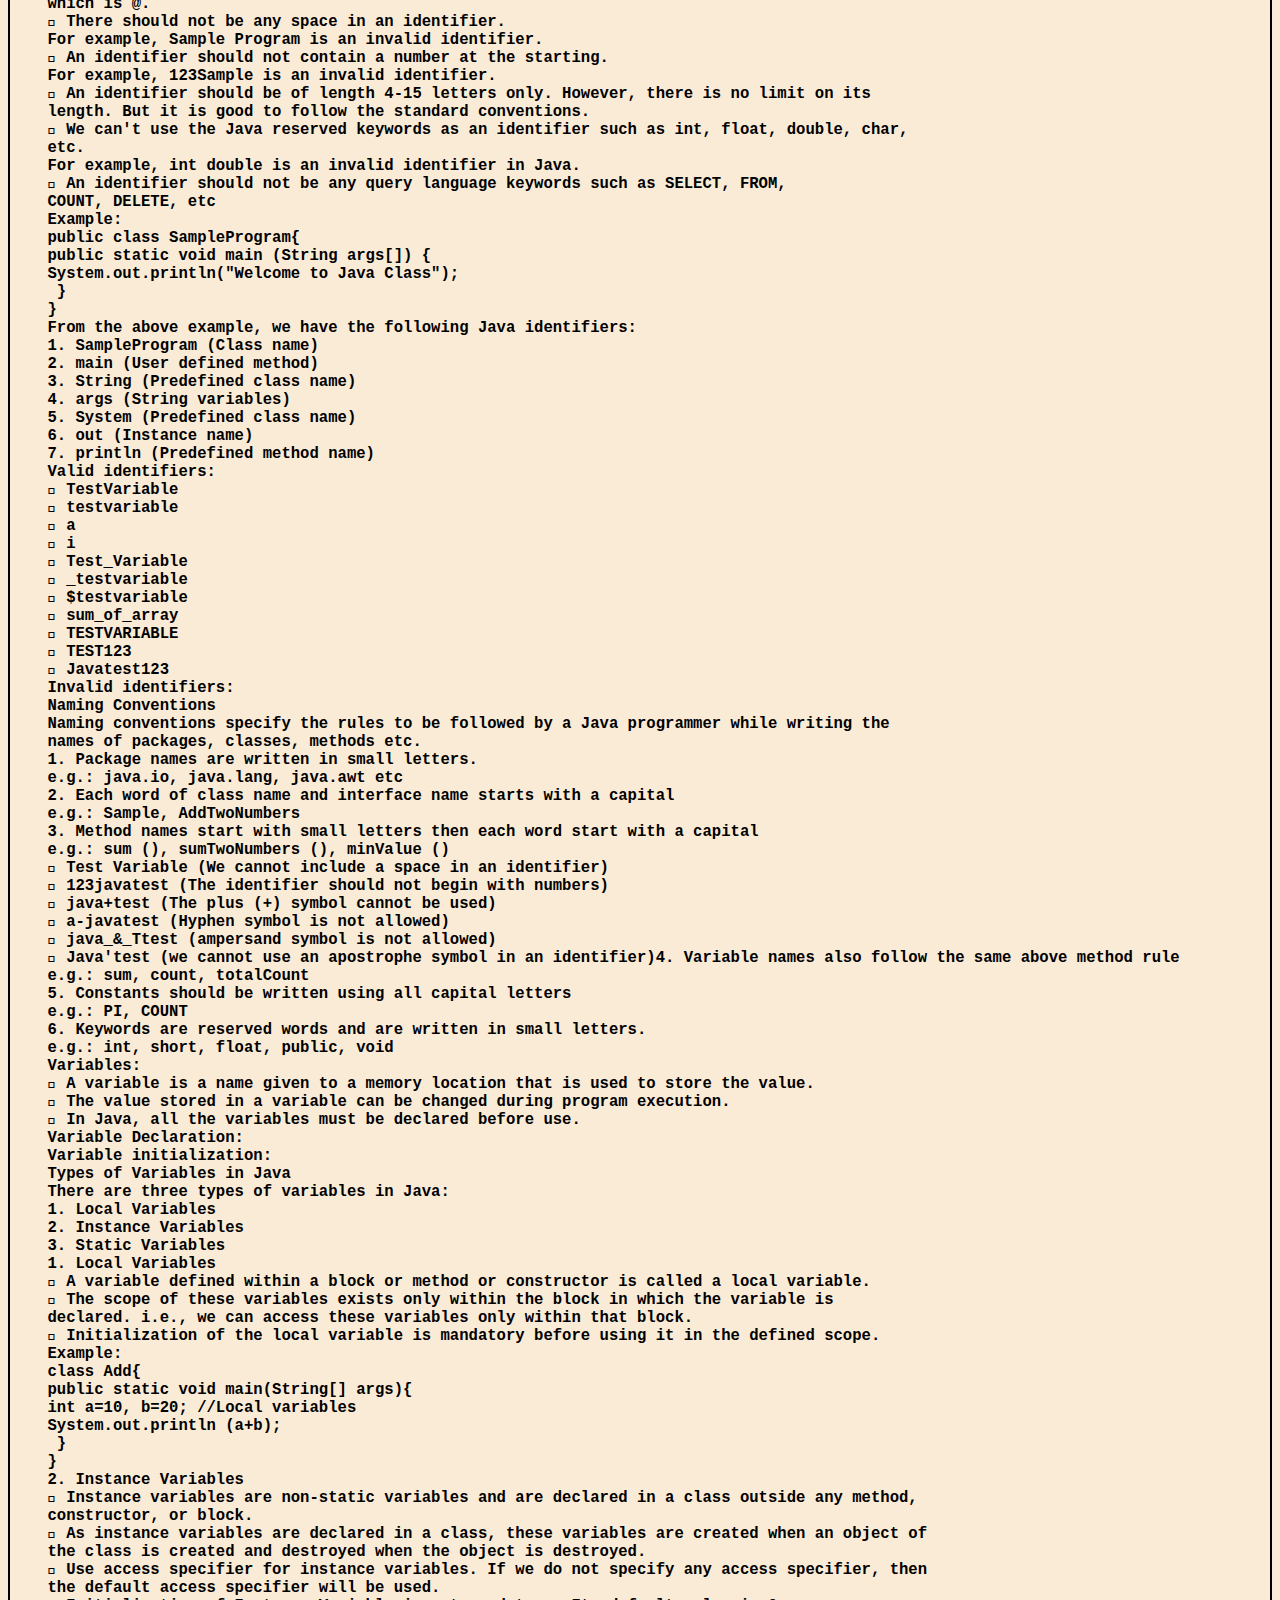
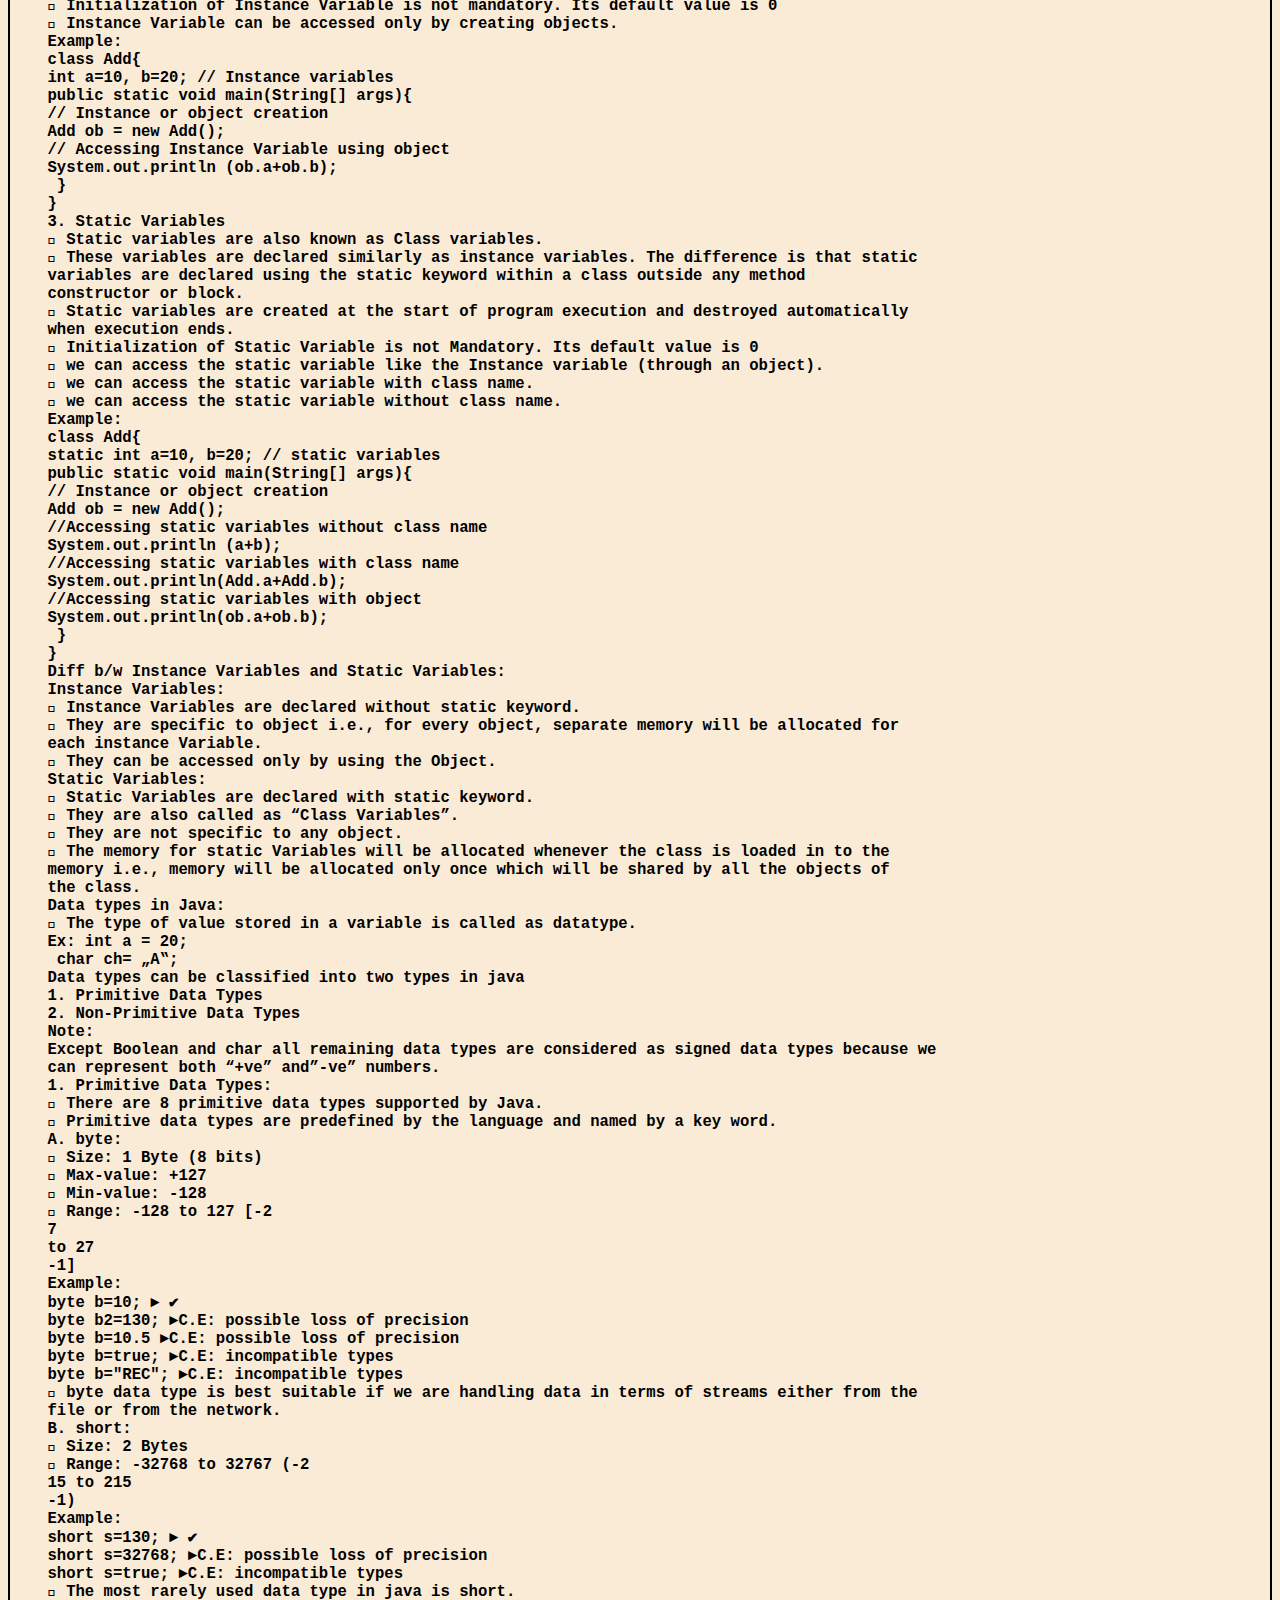
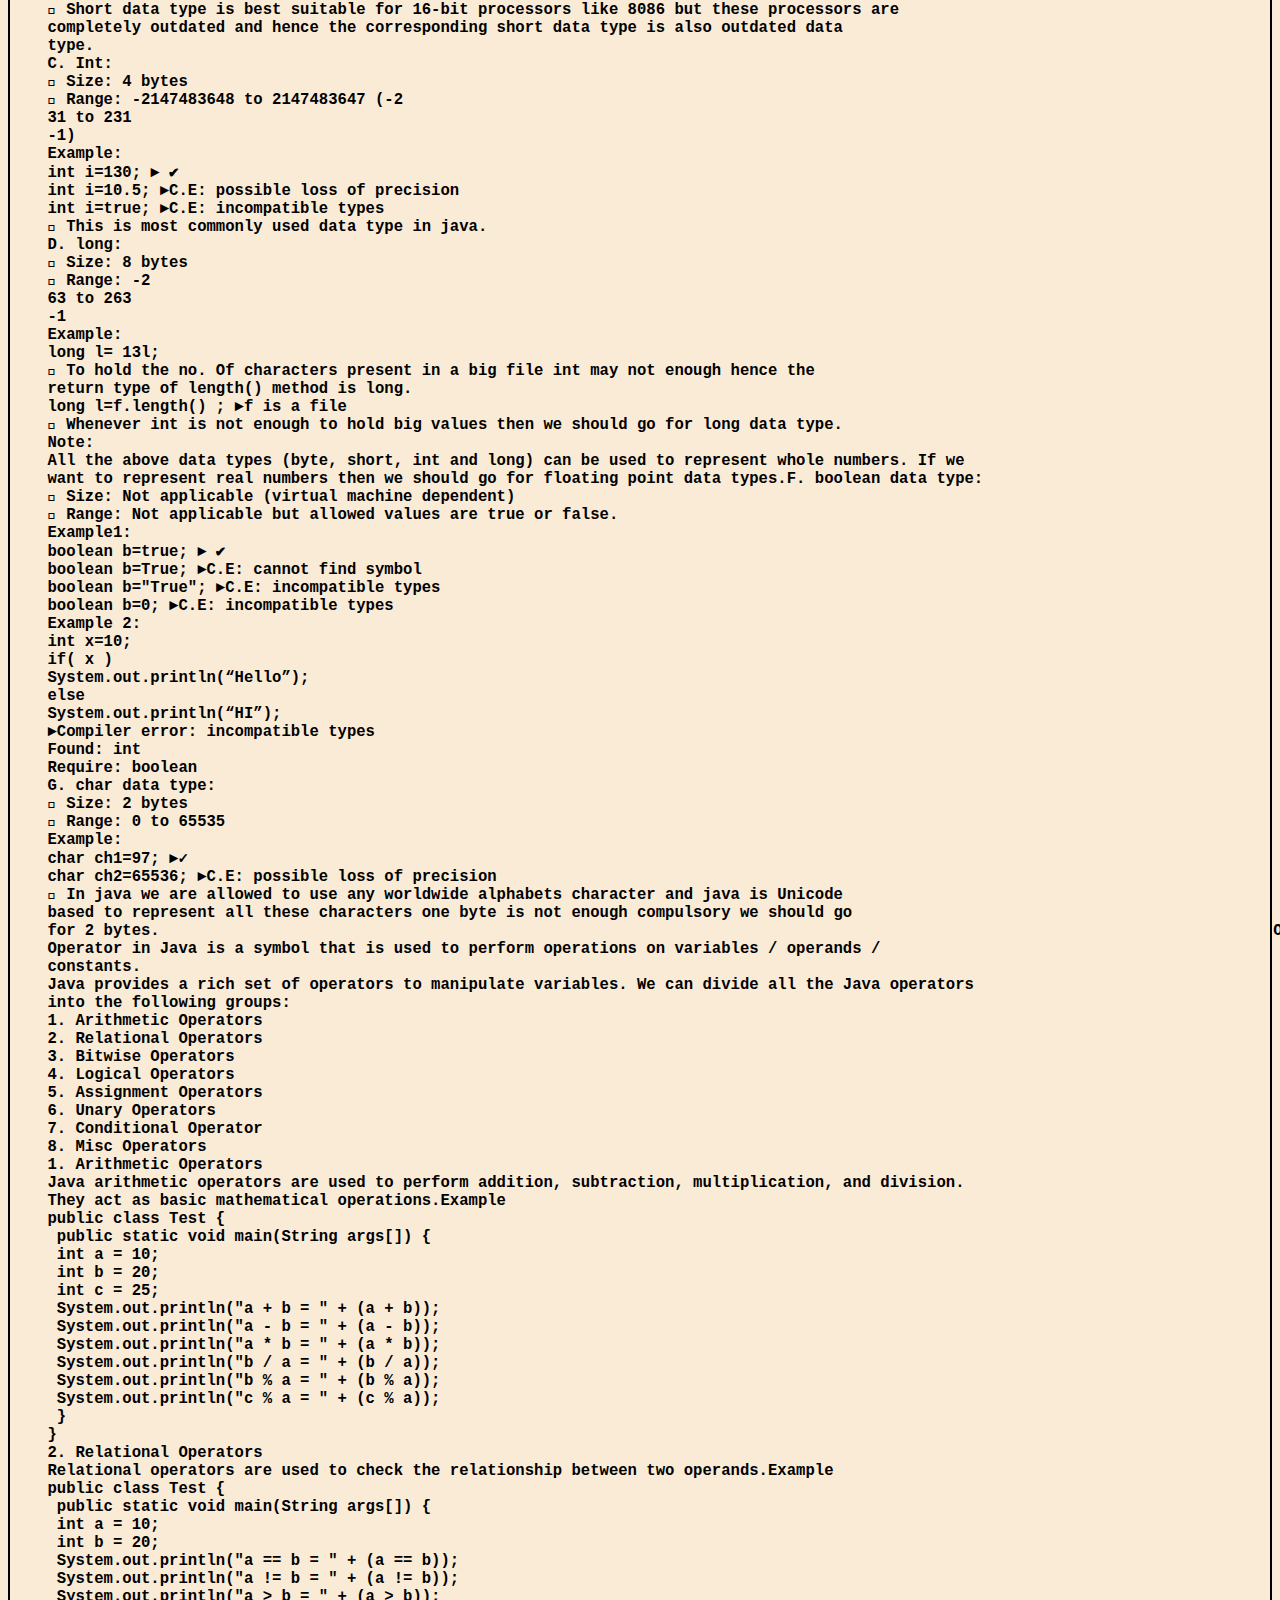
<file: javanotes.html>
<!DOCTYPE html>
<html lang="en">
<head>
    <meta charset="UTF-8">
    <meta name="viewport" content="width=device-width, initial-scale=1.0">
    <title>Java notes</title>
</head>
<style> body{
        background-color: antiquewhite;
        color: black;
        font-size: larger;
        font-weight: 700;
        font-family: 'Times New Roman', Times, serif;
    }
    pre{
        border: 2px solid black;
    }
</style>
<body>
    <h1 style="text-align: center;">JAVA NOTES</h1>
    <pre>
   1.   class ReservationSystem {
        private int availableSeats = 10;
    
        public synchronized void reserve(String personName, int requestedSeats) {
            System.out.println(personName + " entered.");
            System.out.println("Available seats: " + availableSeats + " Requested seats: " + requestedSeats);
    
            if (availableSeats >= requestedSeats) {
                System.out.println("Seat Available. Reserve now :-)");
                availableSeats -= requestedSeats;
                System.out.println(requestedSeats + " seats reserved.");
            } else {
                System.out.println("Requested seats not available :-(");
            }
    
            System.out.println(personName + " leaving.");
            System.out.println("----------------------------------------------");
        }
    }
    
    class PersonThread extends Thread {
        private String personName;
        private int requestedSeats;
        private ReservationSystem reservationSystem;
    
        public PersonThread(String personName, int requestedSeats, ReservationSystem reservationSystem) {
            this.personName = personName;
            this.requestedSeats = requestedSeats;
            this.reservationSystem = reservationSystem;
        }
    
        @Override
        public void run() {
            reservationSystem.reserve(personName, requestedSeats);
        }
    }
    
    public class Main {
        public static void main(String[] args) {
            ReservationSystem reservationSystem = new ReservationSystem();
    
            // Create multiple person threads
            PersonThread person1 = new PersonThread("Person-1", 5, reservationSystem);
            PersonThread person2 = new PersonThread("Person-2", 2, reservationSystem);
            PersonThread person3 = new PersonThread("Person-3", 4, reservationSystem);
    
            // Start the threads
            person1.start();
            person2.start();
            person3.start();
        }
    }
    </pre>
    <hr>
    <pre>
2. import java.util.*;
    class Farm
    {
        String x,y,z;
        Farm(String x,String y,String z)
        {
            this.x=x;
            this.y=y;
            this.z=z;
            System.out.println("Sound:"+x+" Stay:"+y+" Eat:"+z);
    }
}
    class Cow extends Farm
    {
        Cow(String x,String y,String z)
        {
            super(x,y,z);
        }
    }
    class Pig extends Farm
    {
        Pig(String x,String y,String z)
        {
            super(x,y,z);
        }
    }
    class Horse extends Farm
    {
        Horse(String x,String y,String z)
        {
            super(x,y,z);
        }
    }
class Main 
{
    public static void main(String[] args) 
    {
       Scanner sc=new Scanner(System.in);
       String a1=sc.nextLine();
       String b1=sc.nextLine();
       String c1=sc.nextLine();
       System.out.println("Cow details:");
       Cow c=new Cow(a1,b1,c1);
       String a2=sc.nextLine();
       String b2=sc.nextLine();
       String c2=sc.nextLine();
       System.out.println("Pig details:");
       Pig p=new Pig(a2,b2,c2);
       String a3=sc.nextLine();
       String b3=sc.nextLine();
       String c3=sc.nextLine();
       System.out.println("House details:");
       Horse h=new Horse(a3,b3,c3);
    }
}
    </pre>
<hr>
<pre>
3. import java.util.*;
class Mobile extends Exception
{
   public Mobile(int n) 
   {
       System.out.print("Invalid Mobile Number-");
       if(n==1)
          System.out.println("NumberFormatException");
       else if(n==2)
          System.out.println("ArrayIndexOutofBoundException");
       else 
          System.out.println("LengthNotSufficientexception");
   }
}
class HelloWorld 
{
   public static void main(String[] args) 
   {
      Scanner sc=new Scanner(System.in);
      String num=sc.nextLine();
      int n=num.length(),c=0,p=0;
      for(int i=0;i<n;i++)
      {
          if(num.charAt(i)>=48&&num.charAt(i)<=57)
             continue;
          else
          {
              c=1;
              break;
          }
      }
          if(n>10&&c!=1)
          {
              p=1;
              try{
                  throw new Mobile(2);
              }
              catch(Exception e){
              }
          }
          else if(n<10&&c!=1)
          {
              p=1;
              try{
                  throw new Mobile(3);
              }
              catch(Exception e){
              }
          }
          else
          {
              if(n!=10)
              {
              p=1;
              try{
                  throw new Mobile(1);
              }
              catch(Exception e){
              }
              }
          }
          if(p==0)
             System.out.println("Valid number");
   }
}
</pre>
<hr>
<pre>
4. import java.io.File;
import java.io.FileInputStream;
class Lab10
{
  public static void main(String arg[]) throws Exception
  {
    int pe=0,pi=0;
    File f=new File("Sample.txt");
    FileInputStream fis=new FileInputStream(f);
    byte[] bytesArray=new byte[(int)f.length()];
    fis.read(bytesArray);
    String s=new String(bytesArray);
    String[] data=s.split(" ");
    for(int i=0;idata.length;i++)
    {
      String sp=data[i];
      for(int j=1;jsp.length();j++)
      {
        if(sp.substring(j-1,j+1).equals("pe")||sp.substring(j-1,j+1).equals("Pe"))
           pe++;
        else if(sp.substring(j-1,j+1).equals("pi")||sp.substring(j-1,j+1).equals("Pi"))
           pi++;
        else
           continue;
      }
    }
    System.out.println("\"pe\"-no of occurences-"+String.valueOf(pe));
    System.out.println("\"pi\"-no of occurences-"+String.valueOf(pi));
  }
}
</pre>
<hr>
<pre>
5. import java.util.*;
class Parentheses
{
    public static void main(String args[])
    {
        Scanner sc=new Scanner(System.in);
        String st=sc.nextLine();
        Stack<Character> ch=new Stack<Character>();
        for(int i=0;ist.length();i++)
        {
           if(st.isEmpty())
              ch.push(st.charAt(i));
           else
           {
              if(st.charAt(i)==')')
              {
                 if(ch.peek()=='(')
                    ch.pop();
                  else
                    ch.push(st.charAt(i));
               }
               else if(st.charAt(i)=='}')
               {
                  if(ch.peek()=='{')
                     ch.pop();
                  else
                     ch.push(st.charAt(i));
               }
               else if(st.charAt(i)==']')
               {
                  if(ch.peek()=='[')
                     ch.pop();
                  else
                     ch.push(st.charAt(i));
               }
               else
               ch.push(st.charAt(i));  
         }
         }
         if(ch.isEmpty())
            System.out.println("Valid");
         else
            System.out.println("Invalid");
    }
}
</pre>

<pre>
    INTRODUCTION TO JAVA                           
        What is Java?
                • Java is a high-level, robust, and object-oriented
                programming language that was initially developed by
                Sun Microsystems (now a subsidiary of Oracle) in 1995.
                • It follows the principle of WORA (Write Once Run
                Anywhere)
                – you can run a java program as many times as you want on a Java
                supported platform after it is compiled. There is no need for
                recompilation.
                • A platform is any hardware or software environment
                where you can run your programs. Java is known as a
                platform because it has a runtime environment (JRE) and
                API.
                • First ever usage of Java in an embedded system : Link
                History of Java
                • 1991: Java was first designed for the digital cable
                television industry
                • It was initially known as the Green Team. It was designed
                by James Gosling and his team members, Mike Sheridan
                and Patrick Naughton
                • Later it got renamed to Oak based on the Oaktree outside
                James Gosling‟s Office
                • 1995: Oak got changed to Java based on the island in
                Indonesia from which the team used to have coffee
                • Java was included in Time magazine‟s “Top Ten Best
                Product of 1995”
                • 1996: JDK 1.0 got released.
</pre>
<pre>
Introduction to OOP:
             The major motivating factor in the invention of object-oriented approach is to remove
            drawbacks of procedural oriented approach.
             OOP treats data as critical element in the program development and does not allow it
            freely to flow around the system or application or program.
             OOP combines the data and methods(functions) into a single unit this process is called
            encapsulation.
             The organisation of data and Methods(functions) in object-oriented programming is
            shown in the following diagram.
             OOP allows divide a problem into a no of entities called as objects and then build data
            and Methods(functions) around these objects.
             The data of an object can be accessed only by the method(function) associated with that
            object.
             In OOP, method(function) of one object can access the method(function) of other objects.
            Disadvantage of Conventional Programming:
             Traditional programming languages such as COBOL, FORTRAN, C etc. are commonly
            known as procedure-oriented languages and also called as Conventional Languages.
             The program written in these languages consists of a sequence of instructions that tells the
            compiler or interpreter to perform a given task.
             When a program code is large, it becomes inconvenient to manage and debug. To overcome
            this problem, it is divided into smaller functions the carryout some specific task.
             Each function can call another function during the execution.
             As the functions are executing, they may access same data, and modify the data which in
            turn effects the entire task.
             Most of the functions are allowed to access the global data.
            Disadvantages:
            1. Large programs are divided into smaller programs known as functions. These functions can
            call one another. Hence security is not provided.
            2. No importance is given to security of data and importance is given to doing things.
            3. Data move openly around the system from function to function.
            4. Most functions accesses global data, what happens to the data is not known.
            Basic Concepts (Key Concepts) / principles / features of Object-Oriented Programming:
            Object-Oriented Programming is a methodology or paradigm to design a program using
            classes and objects.
            It simplifies the software development and maintenance by providing some concepts like:
             Class
             Object
             Encapsulation & Data hiding
             Inheritance
             Polymorphism
             Abstraction
             Message Passing
            Class:
            Class is an abstract data type (user defined data type) / non-primitive data type that contains
            attributes and methods that operate on data. It starts with the keyword class.
            (or)
            Class is a blueprint or template for creating an object.
            e.g.: public class Student
            {
            String name;
            int id;
            public void readData()
            {
            }
            public void displayData ()
            {
            }
            };
            Object:
            An object is an instance of a class. It is a variable that represents attributes as well as methods
            required for operating on the data. They interact with private data and methods through public
            methods.
            (or)
            An object is an entity that exists physically in the real world which requires some memory will
            be called as an object.
            An object consists of:
            State: It is represented by attributes / properties of an object.
            Behaviour: It is represented by actions / methods of an object.
            e.g.: Student s1 = new Student ();
             Student s2 = new Student ();
            In the above example Student is the class name and s1 and s2 are objects of that class.
            e.g.: Class Object
            Fruit Apple, Banana, Grape
            Animal Lion, Tiger, Elephant
            Mobile Apple, Samsung, Redmi, Realme
            Laptop Dell, HP, Lenovo, Mi
            Encapsulation & Data hiding:
            Encapsulation:
            Encapsulation is the process of combining data and methods into a single unit is called as
            encapsulation.
            Data Hiding:
            Data hiding means hiding the internal data within the class to prevent its direct access from
            outside the class. It is achieved by using an access modifier - a private modifier.
            i.e., Private data and methods are available to the public methods only. They cannot be accessed
            by the other part of the program. This process of hiding private data and methods from the other
            part of the program is called as data hiding
            Note: The recommended modifier for data members is private. The main advantage of data
            hiding is security
            Example 1: capsule, it is wrapped with different medicines.
            Example 2:
            class Account {
            private double account_balance;
            ……..
            …….
            }
            Inheritance:
             It is a process of using the properties of one class inside other class is known as inheritance.
             The main aim of Inheritance is Reusability of the data and methods i.e. data and methods
            declared in one class can be accessed by other class.
             In Inheritance, two classes are involved (super class/base class/parent class and sub
            class/derived class/child class).
             The class which gives the properties is called as super class / base class / parent class.
             The class which takes the properties and methods is called as sub-class/derived class /child
            class.
            Reusability: Using the already existing code is called as reusability. This is mostly used in
            inheritance. The already existing code is inherited to the new class. It saves a lot of time and
            effort. It also reduces the size of the program.
            Polymorphism:
            The word polymorphism is derived from two latin words poly(many) and morph (forms).
            Polymorphism means the ability to take many forms. Polymorphism allows to take different
            implementations for same name.
            Poly -> many
            Morph -> forms
            ism -> behaviours
            There are two types of polymorphism, Compile time polymorphism and Run time
            polymorphism.
            In Compile time polymorphism binding is done at compile time and in runtime polymorphism
            binding is done at runtime.
            e.g.: Method Overloading and Method Overriding
            Method Overloading:
             Method overloading is used for compile time polymorphism.
             Same method name having different implementations with different number and type of
            arguments.
            Method Overriding:
             Method overriding is used for runtime polymorphism
            Base Class
            Derived Class OOP Through Java
             Method overriding is used to provide the specific implementation of a method which is
            already provided by its superclass.
            e.g.: mouseClick()
            Close button -> Window gets closed
            Max button -> window gets maximised
            Min button -> window gets minimized
            Abstraction:
            It is a process of Hiding internal details and showing functionality is known as abstraction.
            For example: Phone call, we don't know the internal processing.
            Message Passing:
            An object-oriented program contains a set of objects that communicate with one another. The
            process of object-oriented programming contains the basic steps:
            1. Creating classes
            2. Creating objects
            3. Establishing communication among objects
            This communication is done with the help of methods (i.e., passing objects to methods)
            Objects communicate with one another by sending and receiving information much the same
            way as people pass messages to one another.
            Message passing involves specifying the name of object, the name of the method (message) and
            the information to be sent.
            Example:
            Advantages of OOP:
            Object oriented technology provides many advantages to the programmer and the user. This
            technology solves many problems related to software development, provides improved quality
            and low-cost software.
            1. Object oriented programs can be comfortably upgraded.
            2. Using inheritance, we can eliminate redundant program code and reuse already existing
            code.
            3. Data hiding facilitates the programmer to design and develop safe programs.
            4. Through polymorphism, it provides the extensibility of the code.
            5. With OOP, programs are easy to understand.
            6. With OOP, programs are easier to test, manage and maintain.
            7. Objects can communicate with each other by message passing mechanism.
            Applications of OOP:
            The promising areas for application of OOP includes:
            1. Real-time systems
            2. Simulation and modelling
            3. Object-oriented databases
            4. Hypertext, hypermedia and expert text
            5. AI and expert systems
            6. Neural networks and parallel programming
            7. Decision support and Automation system
            8. CIM/CAM/CAD systems
            History of java:
            1. Java is an Object-Oriented Programming language, High level, Case Sensitive and
            General purpose programming language.
            2. JAVA was developed by James Gosling and his team at Sun Microsystems Inc in the
            year 1991, later acquired by Oracle Corporation.
            3. James Gosling is known as the father of Java.
            4. Before Java, it was called Oak and was developed as a part of the Green project. Since
            Oak was already a registered company, so James Gosling and his team changed the name
            from Oak to Java In 1995.
            5. Java is an island in Indonesia where the first coffee was produced (called Java coffee).
            Java name was chosen by James Gosling while having a cup of coffee nearby his office.
            6. Java is just a name, not an acronym.     
</pre>
<pre>
Features (Buzzwords) of Java:  
        1. Simple: Java is one of the simple languages as it does not have complex features like
    pointers, operator overloading, multiple inheritances, and explicit memory allocation.
    2. Object-Oriented: Java Supports OOP features like Class, Object, Encapsulation and
    Data hiding, Abstraction, Inheritance, Polymorphism, Message Communication/ Message
    Passing.
    3. Portable: Java is portable because it facilitates you to carry the Java bytecode to any
    platform. It doesn't require any implementation.
    4. Platform independent: Java code can be executed on multiple platforms, for example,
    Windows, Linux, Sun Solaris, Mac/OS, etc. Java code is compiled by the compiler and
    converted into bytecode. This bytecode is a platform-independent code because it can be
    run on multiple platforms, i.e., Write Once and Run Anywhere (WORA).
    5. Secured: Java is best known for its security. With Java, we can develop virus-free
    systems. Java is secured because:
    No explicit pointer
    Java Programs run inside a virtual machine sandbox
    6. Robust: Java language is robust that means reliable.
    The main features of java that make it robust are garbage collection, Exception Handling,
    and memory allocation.
    7. Architecture neutral: Java is architecture neutral because there are no implementation
    dependent features, for example, the size of primitive types is fixed.In C programming, int data type occupies 2 bytes of memory for 16-bit architecture and 4
    bytes of memory for 32 and 64-bit architecture. However, it occupies 4 bytes of memory
    for both 32 and 64-bit architectures in Java.
    8. Compiled and Interpreted: Unlike other languages Java uses a system with both a
    compiler and an interpreter for program execution. First, the compiler converts the
    program code to bytecode which in turn is converted to machine code on any machine,
    using the interpreter. The machine code thus generated can be executed irrespective of
    the system on which it is being executed.
    9. High Performance: Java architecture is defined in such a way that it reduces overhead
    during the runtime and at some time java uses Just In Time (JIT) compiler where the
    compiler compiles code on-demand basics where it only compiles those methods that are
    called making applications to execute faster.
    10. Multithreaded: A thread is like a separate program, executing concurrently. We can
    write Java programs that deal with many tasks at once by defining multiple threads. The
    main advantage of multi-threading is that it doesn't occupy memory for each thread. It
    shares a common memory area. Threads are important for multi-media, Web
    applications, etc.
    11. Distributed: We can create distributed applications using the java programming
    language. Remote Method Invocation and Enterprise Java Beans are used for creating
    distributed applications in java. The java programs can be easily distributed on one or
    more systems that are connected to each other through an internet connection.
    12. Dynamic: Java being completely object-oriented gives us the flexibility to add classes,
    new methods to existing classes and even creating new classes through sub-classes. Java
    even supports functions written in other languages such as C, C++ which are referred to
    as native methods.
    Applications of Java:
    1. Desktop Applications such as acrobat reader, media player, antivirus, etc.
    2. Web Applications such as irctc.co.in.
    3. Enterprise Applications such as banking applications.
    4. Mobile
    5. Embedded System
    6. Smart Card
    7. Robotics                                                                                                                          Java Program Structure:
    A java program may contain one or more sections as shown in the figure.
    Documentation Section (Optional)
    
    1. This section comes first and it is also called as comments sections.
    2. Comments are non-executable statements in any programming language.
    3. Comments are used to write the program statement / program name.
    e.g. /* Write a C++ program illustrating Checking whether the number is even or odd
    using Ternary operator. */
    4. Comments are used to write the program log.
    e.g. /**Program Description : To check the no is even or odd
    Created Date : 28/10/2021
    Created Time : 10.00 am
    Created by : ABC
    Owner : XXX
     */
    5. Comments are used to write the remarks for each line in the program.
    6. Comments are 3 types in java
    1. Single line Comments:
    Single-line comments start with two forward slashes (//).
    Example: // This is a comment
    2. Multi line Comments:
    Multi-line comments start with /* and ends with */.
    Example: /* Write a C++ program illustrating Checking
     whether the number is even or odd
     using Ternary operator. */
    3. Documentation Comment: It starts with the delimiter (/) and ends with */.
    7. Whatever written in the documentation section is the comment and is not compiled by the
    compiler.
    8. Documentation Section is optional since the program can execute without them.
    Package statement (Optional)
    The first statement in a java file is a package statement. It declares a package name and inform
    the compiler that the classes define belong to the same package. This statement is optional.
    Package package_name:
    Package pkg1
    {
    …………………..
    }
    Package pkg2
    {
    ……………..
    }
    Import statement (optional)
    These are similar to # include statement in C or C++, this instructs the interpreter to load the
    method or class contained in the package.
    Interface statement (optional):
    RAGHU ENGINEERING COLLEGE (A) OOP Through Java
    18
    It is a class including a group of method declaration. It is used when multiple inheritances are
    implementing.
    Class definition
    Classes are defining to make the objects of real-world problem. The number of classes used
    depends on complexity of the program
    Main method class:
    It is the starting point and essential part of java programming while executing. It creates object of
    various classes and established a communication between them.
    Simple Java Program
    public class Demo {
    public static void main (String args[]) {
    System.out.println("Welcome to Java Class");
     }
    }
    Let us discuss the program line by line and understand the unique features that constitute a Java
    program.
    Class Declaration
    The first line class Demo, class is a keyword used to declare the class. As we know Java is a
    truly object-oriented language so everything must be placed inside a class. Demo is the identifier
    in java that defines the name of the class.
    Opening brace
    Every class definition in java begins with an opening brace “{” and ends with a matching closing
    brace “}”.
    The Main Line:
    public static void main (String args[])
    Every Java program must include the main() method. Java applets does not use main() method.
    This line contains a number of keywords public, static and void.
    Public:
    The keyword is an access modifier which represents visibility; it means it is accessible to all
    other classes. This is similar to C++ public modifier.
    Static:
    Statics a keyword, if we declare any method as static, it is treated as static method. The static
    method invoked without creating instance of a class. The main method is executed by the JVM,
    so it doesn't require creating an object to call the main method. So, it saves memory.
    void:
    void means nothing. It is the return type. main method use void as it does not return any value.
    String args[]:
    main method accept some data from user as command line argument in form of String and this
    can be achieved by String args[] array.
    Identifiers in Java:
    Identifiers in Java are symbolic names used for identification. They can be a class name, variable
    name, method name, package name, constant name, and more.
    Rules for Identifiers in Java
    If the identifiers are not properly declared, we may get a compile-time error. Following are some
    rules and conventions for declaring identifiers:
     A valid identifier must have characters [A-Z] or [a-z] or numbers [0-9], and underscore
    (_) or a dollar sign ($).
    For example, @sample is not a valid identifier because it contains a special character
    which is @.
     There should not be any space in an identifier.
    For example, Sample Program is an invalid identifier.
     An identifier should not contain a number at the starting.
    For example, 123Sample is an invalid identifier.
     An identifier should be of length 4-15 letters only. However, there is no limit on its
    length. But it is good to follow the standard conventions.
     We can't use the Java reserved keywords as an identifier such as int, float, double, char,
    etc.
    For example, int double is an invalid identifier in Java.
     An identifier should not be any query language keywords such as SELECT, FROM,
    COUNT, DELETE, etc
    Example:
    public class SampleProgram{
    public static void main (String args[]) {
    System.out.println("Welcome to Java Class");
     }
    }
    From the above example, we have the following Java identifiers:
    1. SampleProgram (Class name)
    2. main (User defined method)
    3. String (Predefined class name)
    4. args (String variables)
    5. System (Predefined class name)
    6. out (Instance name)
    7. println (Predefined method name)
    Valid identifiers:
     TestVariable
     testvariable
     a
     i
     Test_Variable
     _testvariable
     $testvariable
     sum_of_array
     TESTVARIABLE
     TEST123
     Javatest123
    Invalid identifiers:
    Naming Conventions
    Naming conventions specify the rules to be followed by a Java programmer while writing the
    names of packages, classes, methods etc.
    1. Package names are written in small letters.
    e.g.: java.io, java.lang, java.awt etc
    2. Each word of class name and interface name starts with a capital
    e.g.: Sample, AddTwoNumbers
    3. Method names start with small letters then each word start with a capital
    e.g.: sum (), sumTwoNumbers (), minValue ()
     Test Variable (We cannot include a space in an identifier)
     123javatest (The identifier should not begin with numbers)
     java+test (The plus (+) symbol cannot be used)
     a-javatest (Hyphen symbol is not allowed)
     java_&_Ttest (ampersand symbol is not allowed)
     Java'test (we cannot use an apostrophe symbol in an identifier)4. Variable names also follow the same above method rule
    e.g.: sum, count, totalCount
    5. Constants should be written using all capital letters
    e.g.: PI, COUNT
    6. Keywords are reserved words and are written in small letters.
    e.g.: int, short, float, public, void
    Variables:
     A variable is a name given to a memory location that is used to store the value.
     The value stored in a variable can be changed during program execution.
     In Java, all the variables must be declared before use.
    Variable Declaration:
    Variable initialization:
    Types of Variables in Java
    There are three types of variables in Java:
    1. Local Variables
    2. Instance Variables
    3. Static Variables
    1. Local Variables
     A variable defined within a block or method or constructor is called a local variable.
     The scope of these variables exists only within the block in which the variable is
    declared. i.e., we can access these variables only within that block.
     Initialization of the local variable is mandatory before using it in the defined scope.
    Example:
    class Add{
    public static void main(String[] args){
    int a=10, b=20; //Local variables
    System.out.println (a+b);
     }
    }
    2. Instance Variables
     Instance variables are non-static variables and are declared in a class outside any method,
    constructor, or block.
     As instance variables are declared in a class, these variables are created when an object of
    the class is created and destroyed when the object is destroyed.
     Use access specifier for instance variables. If we do not specify any access specifier, then
    the default access specifier will be used.
     Initialization of Instance Variable is not mandatory. Its default value is 0
     Instance Variable can be accessed only by creating objects.
    Example:
    class Add{
    int a=10, b=20; // Instance variables
    public static void main(String[] args){
    // Instance or object creation
    Add ob = new Add();
    // Accessing Instance Variable using object
    System.out.println (ob.a+ob.b);
     }
    }
    3. Static Variables
     Static variables are also known as Class variables.
     These variables are declared similarly as instance variables. The difference is that static
    variables are declared using the static keyword within a class outside any method
    constructor or block.
     Static variables are created at the start of program execution and destroyed automatically
    when execution ends.
     Initialization of Static Variable is not Mandatory. Its default value is 0
     we can access the static variable like the Instance variable (through an object).
     we can access the static variable with class name.
     we can access the static variable without class name.
    Example:
    class Add{
    static int a=10, b=20; // static variables
    public static void main(String[] args){
    // Instance or object creation
    Add ob = new Add();
    //Accessing static variables without class name
    System.out.println (a+b);
    //Accessing static variables with class name
    System.out.println(Add.a+Add.b);
    //Accessing static variables with object
    System.out.println(ob.a+ob.b);
     }
    }
    Diff b/w Instance Variables and Static Variables:
    Instance Variables:
     Instance Variables are declared without static keyword.
     They are specific to object i.e., for every object, separate memory will be allocated for
    each instance Variable.
     They can be accessed only by using the Object.
    Static Variables:
     Static Variables are declared with static keyword.
     They are also called as “Class Variables”.
     They are not specific to any object.
     The memory for static Variables will be allocated whenever the class is loaded in to the
    memory i.e., memory will be allocated only once which will be shared by all the objects of
    the class.
    Data types in Java:
     The type of value stored in a variable is called as datatype.
    Ex: int a = 20;
     char ch= „A‟;
    Data types can be classified into two types in java
    1. Primitive Data Types
    2. Non-Primitive Data Types
    Note:
    Except Boolean and char all remaining data types are considered as signed data types because we
    can represent both “+ve” and”-ve” numbers.
    1. Primitive Data Types:
     There are 8 primitive data types supported by Java.
     Primitive data types are predefined by the language and named by a key word.
    A. byte:
     Size: 1 Byte (8 bits)
     Max-value: +127
     Min-value: -128
     Range: -128 to 127 [-2
    7
    to 27
    -1]
    Example:
    byte b=10; ► ✔
    byte b2=130; ►C.E: possible loss of precision
    byte b=10.5 ►C.E: possible loss of precision
    byte b=true; ►C.E: incompatible types
    byte b="REC"; ►C.E: incompatible types
     byte data type is best suitable if we are handling data in terms of streams either from the
    file or from the network.
    B. short:
     Size: 2 Bytes
     Range: -32768 to 32767 (-2
    15 to 215
    -1)
    Example:
    short s=130; ► ✔
    short s=32768; ►C.E: possible loss of precision
    short s=true; ►C.E: incompatible types
     The most rarely used data type in java is short.
     Short data type is best suitable for 16-bit processors like 8086 but these processors are
    completely outdated and hence the corresponding short data type is also outdated data
    type.
    C. Int:
     Size: 4 bytes
     Range: -2147483648 to 2147483647 (-2
    31 to 231
    -1)
    Example:
    int i=130; ► ✔
    int i=10.5; ►C.E: possible loss of precision
    int i=true; ►C.E: incompatible types
     This is most commonly used data type in java.
    D. long:
     Size: 8 bytes
     Range: -2
    63 to 263
    -1
    Example:
    long l= 13l;
     To hold the no. Of characters present in a big file int may not enough hence the
    return type of length() method is long.
    long l=f.length() ; ►f is a file
     Whenever int is not enough to hold big values then we should go for long data type.
    Note:
    All the above data types (byte, short, int and long) can be used to represent whole numbers. If we
    want to represent real numbers then we should go for floating point data types.F. boolean data type:
     Size: Not applicable (virtual machine dependent)
     Range: Not applicable but allowed values are true or false.
    Example1:
    boolean b=true; ► ✔
    boolean b=True; ►C.E: cannot find symbol
    boolean b="True"; ►C.E: incompatible types
    boolean b=0; ►C.E: incompatible types
    Example 2:
    int x=10;
    if( x )
    System.out.println(“Hello”);
    else
    System.out.println(“HI”);
    ►Compiler error: incompatible types
    Found: int
    Require: boolean
    G. char data type:
     Size: 2 bytes
     Range: 0 to 65535
    Example:
    char ch1=97; ►✓
    char ch2=65536; ►C.E: possible loss of precision
     In java we are allowed to use any worldwide alphabets character and java is Unicode
    based to represent all these characters one byte is not enough compulsory we should go
    for 2 bytes.                                                                                                                       Operators in Java:
    Operator in Java is a symbol that is used to perform operations on variables / operands /
    constants.
    Java provides a rich set of operators to manipulate variables. We can divide all the Java operators
    into the following groups:
    1. Arithmetic Operators
    2. Relational Operators
    3. Bitwise Operators
    4. Logical Operators
    5. Assignment Operators
    6. Unary Operators
    7. Conditional Operator
    8. Misc Operators
    1. Arithmetic Operators
    Java arithmetic operators are used to perform addition, subtraction, multiplication, and division.
    They act as basic mathematical operations.Example
    public class Test {
     public static void main(String args[]) {
     int a = 10;
     int b = 20;
     int c = 25;
     System.out.println("a + b = " + (a + b));
     System.out.println("a - b = " + (a - b));
     System.out.println("a * b = " + (a * b));
     System.out.println("b / a = " + (b / a));
     System.out.println("b % a = " + (b % a));
     System.out.println("c % a = " + (c % a));
     }
    }
    2. Relational Operators
    Relational operators are used to check the relationship between two operands.Example
    public class Test {
     public static void main(String args[]) {
     int a = 10;
     int b = 20;
     System.out.println("a == b = " + (a == b));
     System.out.println("a != b = " + (a != b));
     System.out.println("a > b = " + (a > b));
     System.out.println("a < b = " + (a < b));
     System.out.println("b >= a = " + (b >= a));
     System.out.println("b <= a = " + (b <= a));
     }
    }
    3. Bitwise Operators
    Bitwise operators in Java are used to perform operations on individual bits.Example:
    public class Test {
     public static void main(String args[]) {
     int a = 60; /* 60 = 0011 1100 */
     int b = 13; /* 13 = 0000 1101 */
     int c = 0;
     c = a & b; /* 12 = 0000 1100 */
     System.out.println("a & b = " + c );
     c = a | b; /* 61 = 0011 1101 */
     System.out.println("a | b = " + c );
     c = a ^ b; /* 49 = 0011 0001 */
     System.out.println("a ^ b = " + c );
     c = ~a; /*-61 = 1100 0011 */
     System.out.println("~a = " + c );
     c = a << 2; /* 240 = 1111 0000 */
     System.out.println("a << 2 = " + c );
     c = a >> 2; /* 15 = 1111 */
     System.out.println("a >> 2 = " + c );
     c = a >>> 2; /* 15 = 0000 1111 */
     System.out.println("a >>> 2 = " + c );
     }
    }
    Output
    a & b = 12
    a | b = 61
    a ^ b = 49
    ~a = -61
    a << 2 = 240
    a >> 2 = 15
    a >>> 2 = 15
    4. Logical Operators:
    Logical operators are used to check whether an expression is true or false. They are used in
    decision making.Example:
    public class Test {
     public static void main(String args[]) {
     boolean a = true;
     boolean b = false;
     System.out.println("a && b = " + (a&&b));
     System.out.println("a || b = " + (a||b));
     System.out.println(“! (a && b) = " +! (a && b));
     }
    }
    5. Assignment Operators:
    Assignment operators are used in Java to assign values to variables.
    Following are the assignment operators supported by Java language.Example:
    public class Test {
     public static void main(String args[]) {
     int a = 10;
     int b = 20;
     int c = 0;
     c = a + b;
     System.out.println("c = a + b = " + c);
     c += a;
     System.out.println("c += a = " + c);
     c -= a;
     System.out.println("c -= a = " + c);
     c *= a;
     System.out.println("c *= a = " + c);
     a = 10;
     c = 15;
     c /= a;
     System.out.println("c /= a = " + c);
     a = 10;
     c = 15;
     c %= a;
     System.out.println("c %= a = " + c);
    }
    }6. Unary Operators
    In Java, the unary operator is an operator that can be used only with an operand. It is used to
    represent the positive or negative value, increment/decrement the value by 1,
    and complement a Boolean value.Example 1: Java Unary Operator Example: ++ and --
    public class OperatorExample{
    public static void main(String args[]){
    int x=10;
    System.out.println(x++);
    System.out.println(++x);
    System.out.println(x--);
    System.out.println(--x);
    }
    }
    Output
    10
    12
    12
    10
</pre>
</body>
</html>
</file>
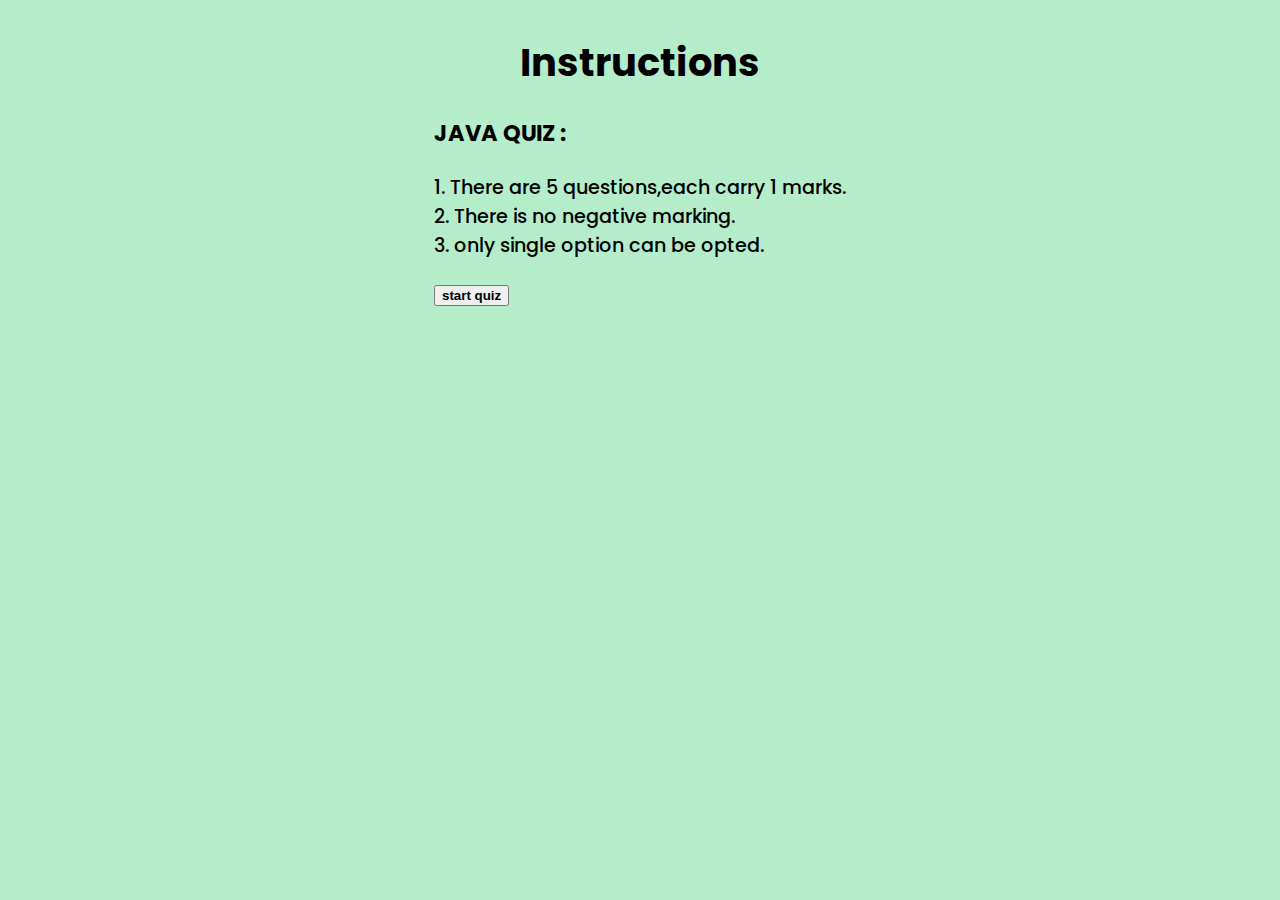
<file: quiz1.html>
<!DOCTYPE html>
<html>
<head>
  <title>Java Quiz</title>
  <link rel="stylesheet" href="quiz.css">
</head>

<body>
  <script>
    function show(shown, hidden) {
      document.getElementById(shown).style.display='block';
      document.getElementById(hidden).style.display='none';
      return false;
    }
    </script>
    <body>
        
      <div id="Page1">
        <h1>Instructions</h1>
        <h3>JAVA QUIZ : </h3>
        <p>1. There are 5 questions,each carry 1 marks.<br>2. There is no negative marking.<br>3. only single option can be opted.</p>
        <button class="btn"><a href="#" style=" text-decoration: none;color: black;font-weight: 600;" onclick="return show('page2','Page1');">start quiz</a></button>
        
      </div>
      <!-- <div id="Page2" style="display:none">
        Content of page 2
      </div> -->
  <div class="container" id="page2" style="display: none;">
    <h1>Java Quiz</h1>
    <div id="quiz"></div>
    <div id="result" class="result"></div>
    <button id="submit" class="button">Submit</button>
    <button id="retry" class="button hide">Retry</button>
    <button id="showAnswer" class="button hide">Show Answer</button>
  </div>
  <script type="module" src="script1.js" ></script>
</body>
</html>
</file>
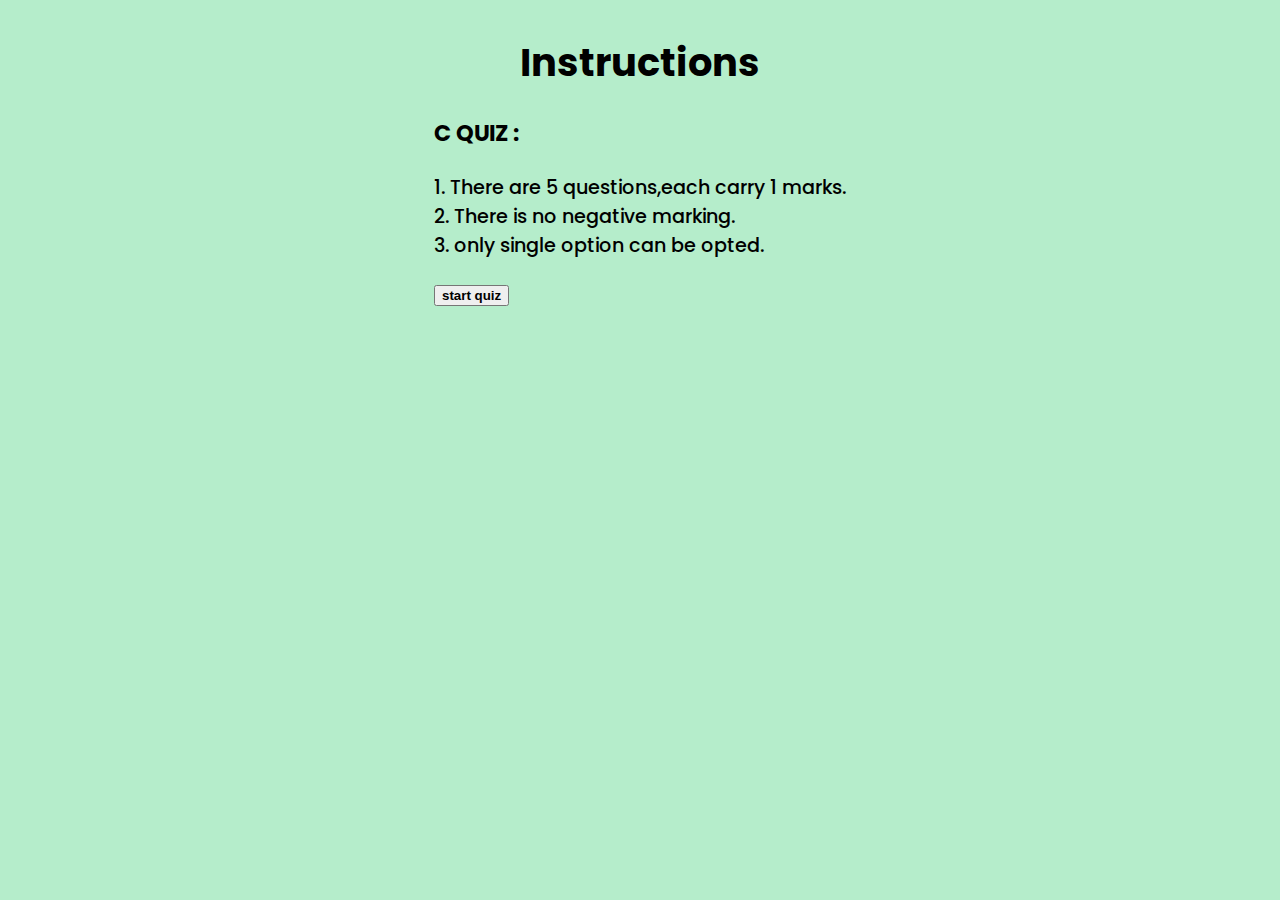
<file: quiz2.html>
<!DOCTYPE html>
<html>
<head>
  <title>C Quiz</title>
  <link rel="stylesheet" href="quiz.css">
</head>

<body>
  <script>
    function show(shown, hidden) {
      document.getElementById(shown).style.display='block';
      document.getElementById(hidden).style.display='none';
      return false;
    }
    </script>
    <body>
        
      <div id="Page1">
        <h1>Instructions</h1>
        <h3>C QUIZ : </h3>
        <p>1. There are 5 questions,each carry 1 marks.<br>2. There is no negative marking.<br>3. only single option can be opted.</p>
        <button class="btn"><a href="#" style=" text-decoration: none;color: black;font-weight: 600;" onclick="return show('page2','Page1');">start quiz</a></button>
        
      </div>
      <!-- <div id="Page2" style="display:none">
        Content of page 2
      </div> -->
  <div class="container" id="page2" style="display: none;">
    <h1>C Quiz</h1>
    <div id="quiz"></div>
    <div id="result" class="result"></div>
    <button id="submit" class="button">Submit</button>
    <button id="retry" class="button hide">Retry</button>
    <button id="showAnswer" class="button hide">Show Answer</button>
  </div>
  <script src="script2.js" ></script>
</body>
</html>
</file>
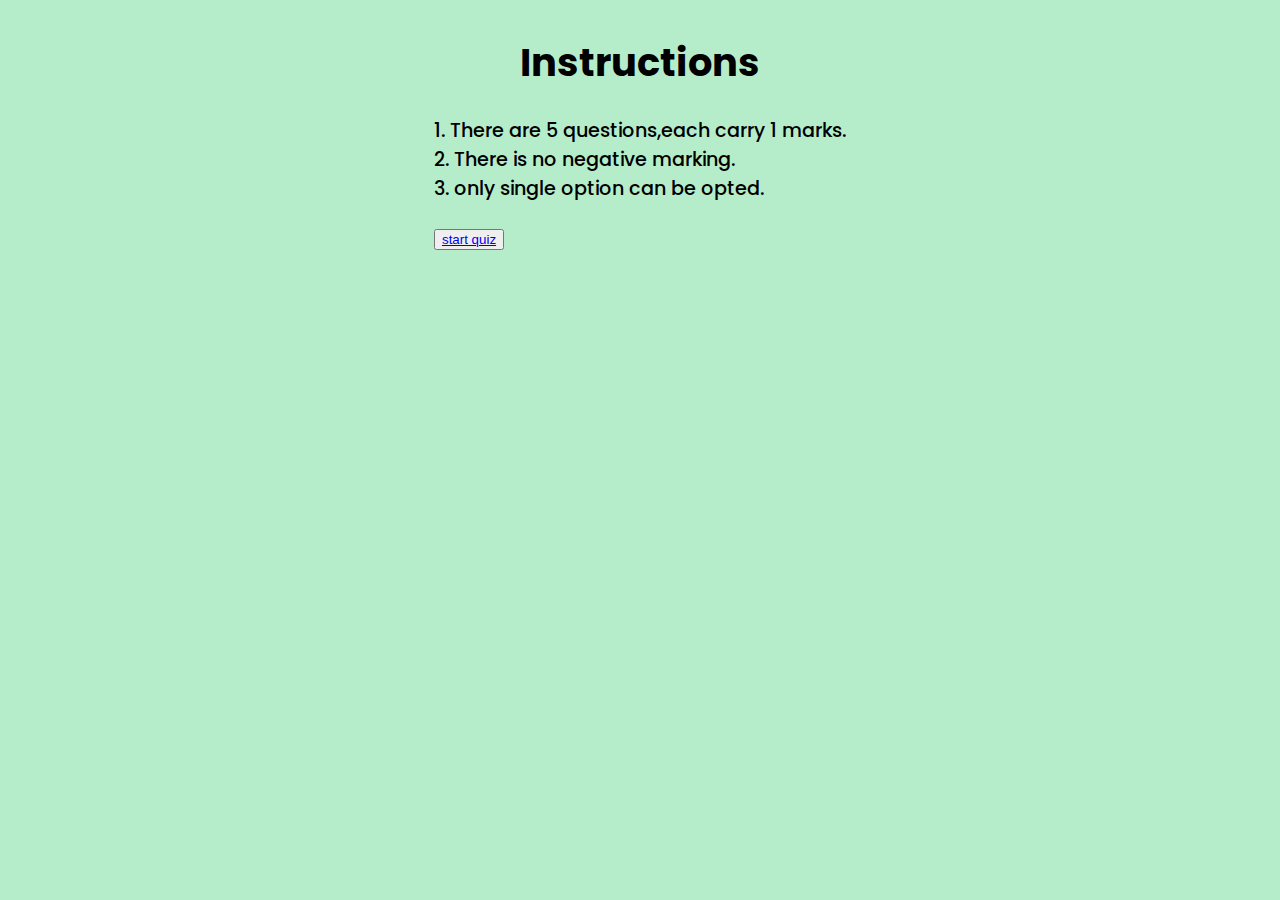
<file: quiz3.html>
<!DOCTYPE html>
<html>
<head>
  <title>DSA Quiz</title>
  <link rel="stylesheet" href="quiz.css">
  
</head>

    <body>
      <script>
        function show(shown, hidden) {
          document.getElementById(shown).style.display='block';
          document.getElementById(hidden).style.display='none';
          return false;
        }
        </script>
      
      <div id="Page1">
        <h1>Instructions</h1>
        <p>1. There are 5 questions,each carry 1 marks.<br>2. There is no negative marking.<br>3. only single option can be opted.</p>
        <button><a href="#" onclick="return show('page2','Page1');">start quiz</a></button>
      </div>
  <div class="container" id="page2" style="display: none;">
    <h1>DSA Quiz</h1>
    <div id="quiz"></div>
    <div id="result" class="result"></div>
    <button id="submit" class="button">Submit</button>
    <button id="retry" class="button hide">Retry</button>
    <button id="showAnswer" class="button hide">Show Answer</button>
  </div>
  <script src="script3.js"></script>
</body>
</html>
</file>
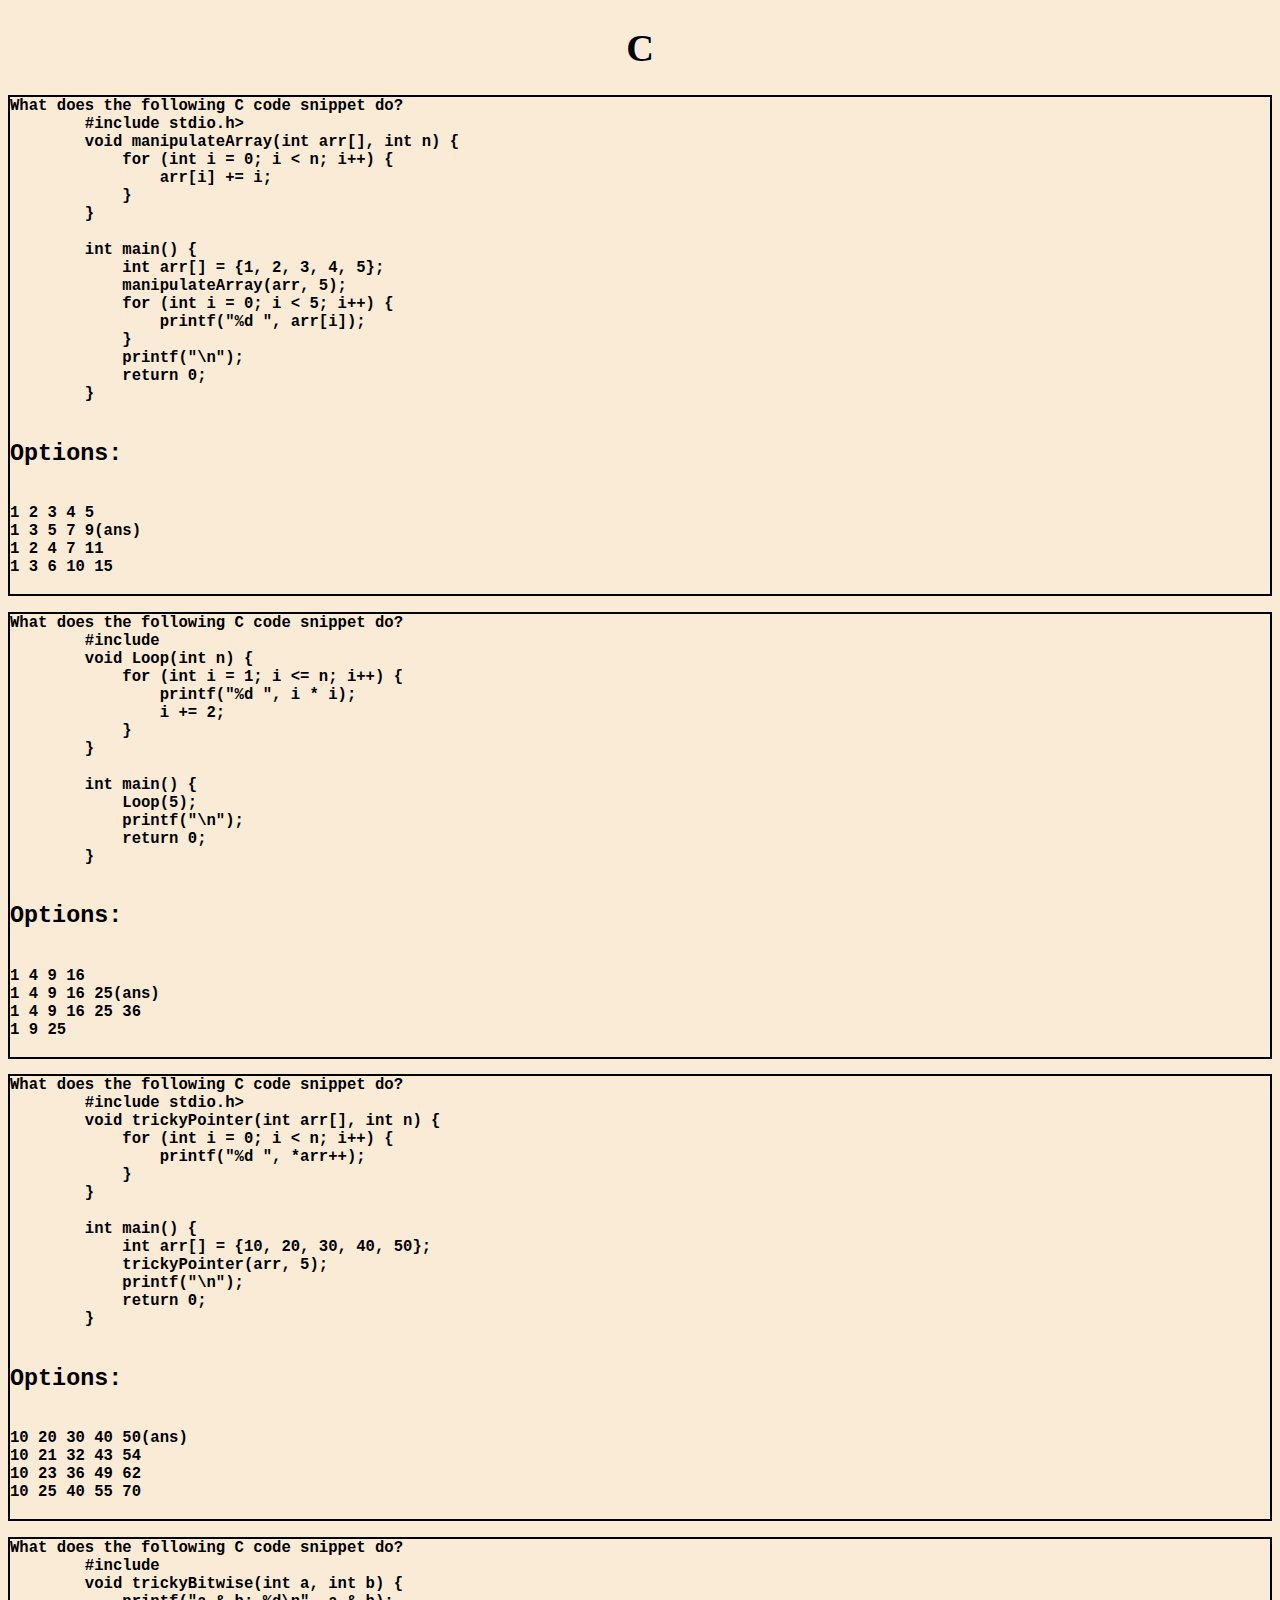
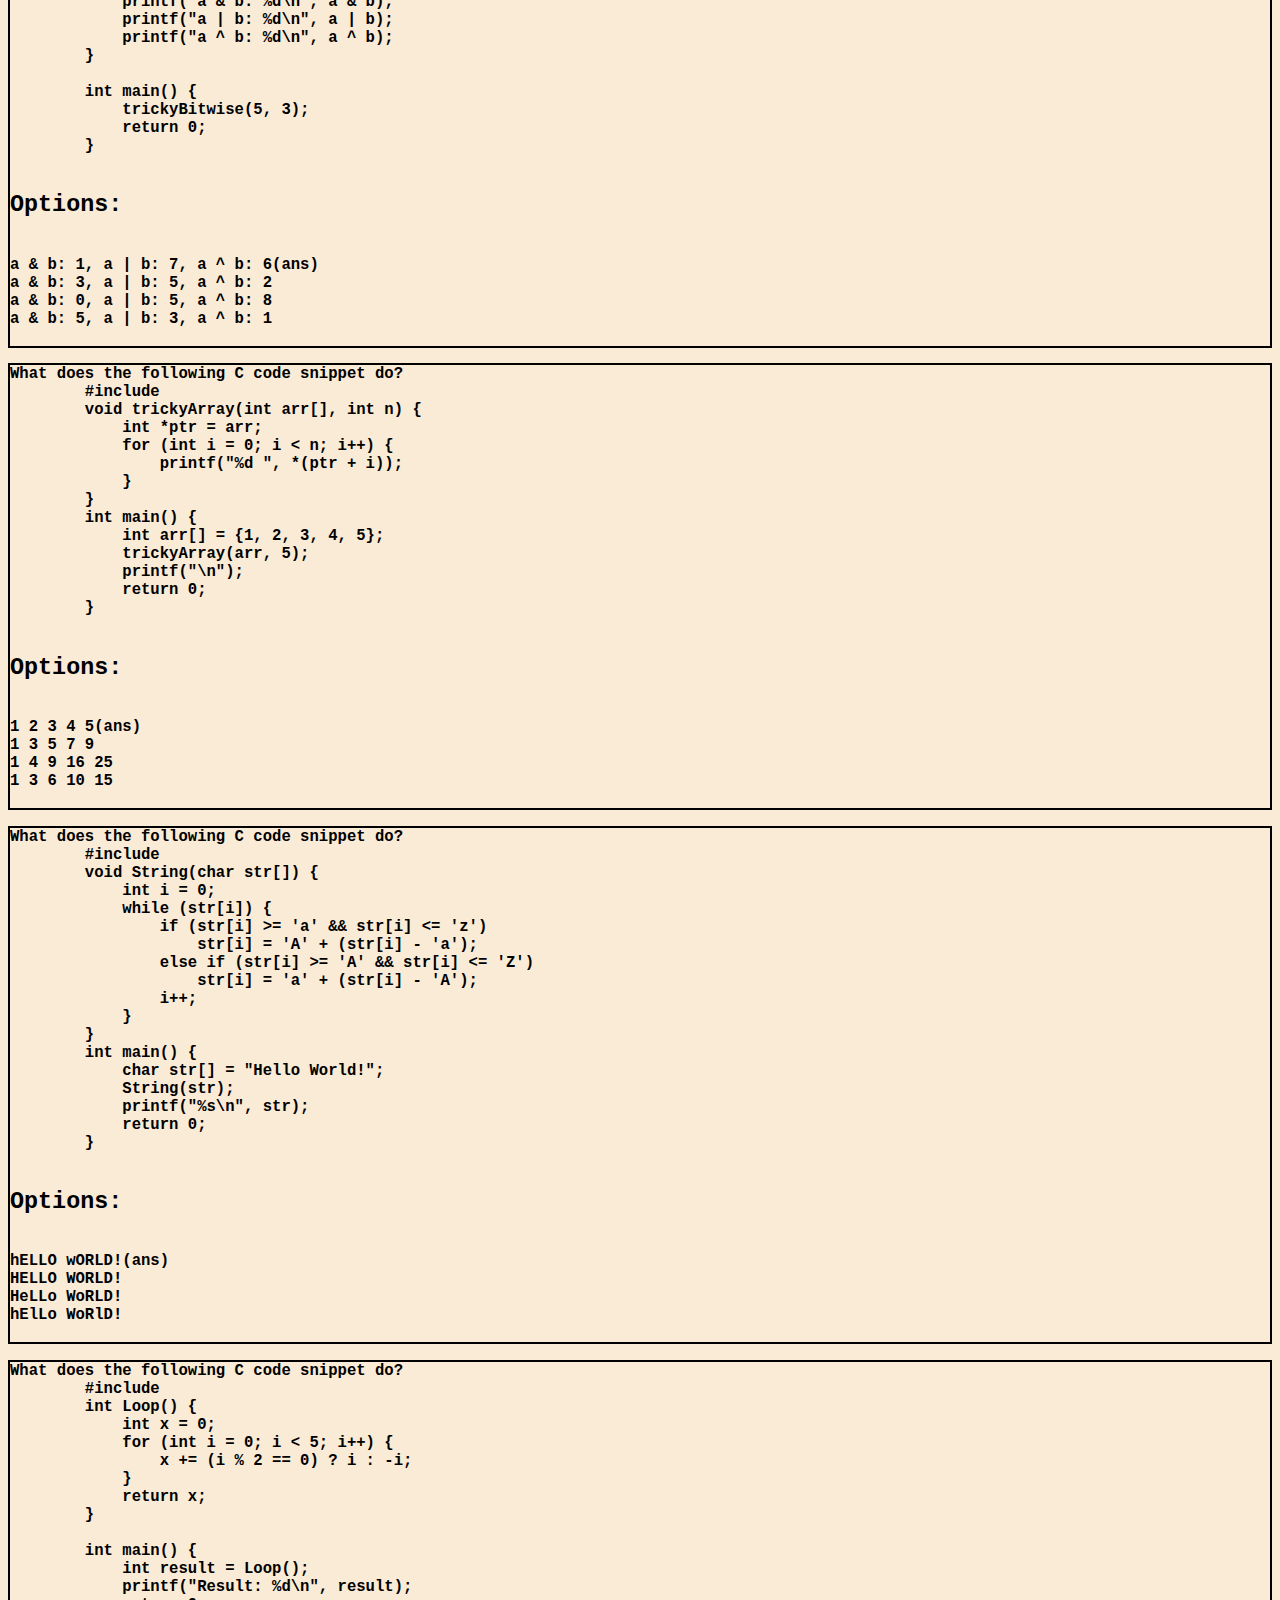
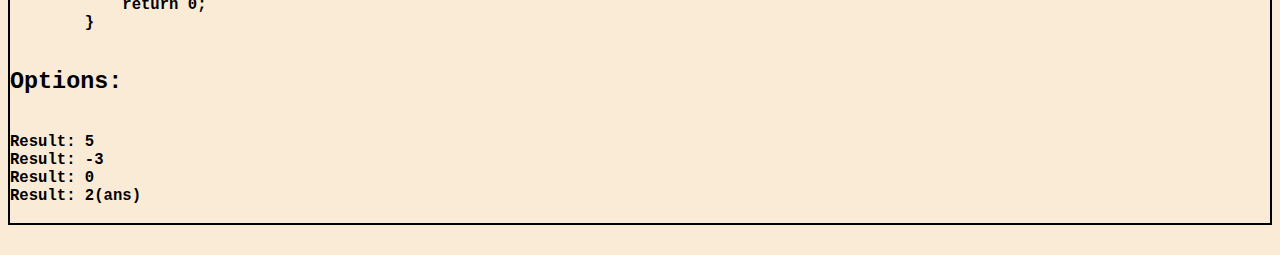
<file: snippet1.html>
<!DOCTYPE html>
<html lang="en">
<head>
    <meta charset="UTF-8">
    <meta name="viewport" content="width=device-width, initial-scale=1.0">
    <title>C-Snippets</title>
</head>
<style>
    body{
        background-color: antiquewhite;
        color: black;
        font-size: larger;
        font-weight: 700;
        font-family: 'Times New Roman', Times, serif;
    }
    pre{
        border: 2px solid black;
    }
</style>
<body>
    <h1 style="text-align: center;">C</h1>
    <pre>
What does the following C code snippet do?
        #include stdio.h>
        void manipulateArray(int arr[], int n) {
            for (int i = 0; i < n; i++) {
                arr[i] += i;
            }
        }
        
        int main() {
            int arr[] = {1, 2, 3, 4, 5};
            manipulateArray(arr, 5);
            for (int i = 0; i < 5; i++) {
                printf("%d ", arr[i]);
            }
            printf("\n");
            return 0;
        }

<h2>Options:</h2>
1 2 3 4 5
1 3 5 7 9(ans)
1 2 4 7 11
1 3 6 10 15
    </pre>
   <pre>
What does the following C code snippet do?
        #include <stdio.h>
        void Loop(int n) {
            for (int i = 1; i <= n; i++) {
                printf("%d ", i * i);
                i += 2;
            }
        }
        
        int main() {
            Loop(5);
            printf("\n");
            return 0;
        }

<h2>Options:</h2>
1 4 9 16
1 4 9 16 25(ans)
1 4 9 16 25 36
1 9 25
    </pre>
       <pre>
What does the following C code snippet do?
        #include stdio.h>
        void trickyPointer(int arr[], int n) {
            for (int i = 0; i < n; i++) {
                printf("%d ", *arr++);
            }
        }
        
        int main() {
            int arr[] = {10, 20, 30, 40, 50};
            trickyPointer(arr, 5);
            printf("\n");
            return 0;
        }

<h2>Options:</h2>
10 20 30 40 50(ans)
10 21 32 43 54
10 23 36 49 62
10 25 40 55 70
    </pre>

             <pre>
What does the following C code snippet do?                 
        #include <stdio.h>
        void trickyBitwise(int a, int b) {
            printf("a & b: %d\n", a & b);
            printf("a | b: %d\n", a | b);
            printf("a ^ b: %d\n", a ^ b);
        }
        
        int main() {
            trickyBitwise(5, 3);
            return 0;
        }
            
<h2>Options:</h2>
a & b: 1, a | b: 7, a ^ b: 6(ans)
a & b: 3, a | b: 5, a ^ b: 2
a & b: 0, a | b: 5, a ^ b: 8
a & b: 5, a | b: 3, a ^ b: 1
    </pre>
          <pre>
What does the following C code snippet do?
        #include <stdio.h>
        void trickyArray(int arr[], int n) {
            int *ptr = arr;
            for (int i = 0; i < n; i++) {
                printf("%d ", *(ptr + i));
            }
        }
        int main() {
            int arr[] = {1, 2, 3, 4, 5};
            trickyArray(arr, 5);
            printf("\n");
            return 0;
        }
      
<h2>Options:</h2>
1 2 3 4 5(ans)
1 3 5 7 9
1 4 9 16 25
1 3 6 10 15
    </pre>
<pre>
What does the following C code snippet do?
        #include <stdio.h>
        void String(char str[]) {
            int i = 0;
            while (str[i]) {
                if (str[i] >= 'a' && str[i] <= 'z')
                    str[i] = 'A' + (str[i] - 'a');
                else if (str[i] >= 'A' && str[i] <= 'Z')
                    str[i] = 'a' + (str[i] - 'A');
                i++;
            }
        }
        int main() {
            char str[] = "Hello World!";
            String(str);
            printf("%s\n", str);
            return 0;
        }
            
<h2>Options:</h2>
hELLO wORLD!(ans)
HELLO WORLD!
HeLLo WoRLD!
hElLo WoRlD!
          
</pre>
     <pre>
What does the following C code snippet do?
        #include <stdio.h>
        int Loop() {
            int x = 0;
            for (int i = 0; i < 5; i++) {
                x += (i % 2 == 0) ? i : -i;
            }
            return x;
        }
        
        int main() {
            int result = Loop();
            printf("Result: %d\n", result);
            return 0;
        }

<h2>Options:</h2>
Result: 5
Result: -3
Result: 0
Result: 2(ans)
     </pre> 
</body>
</html>
</file>
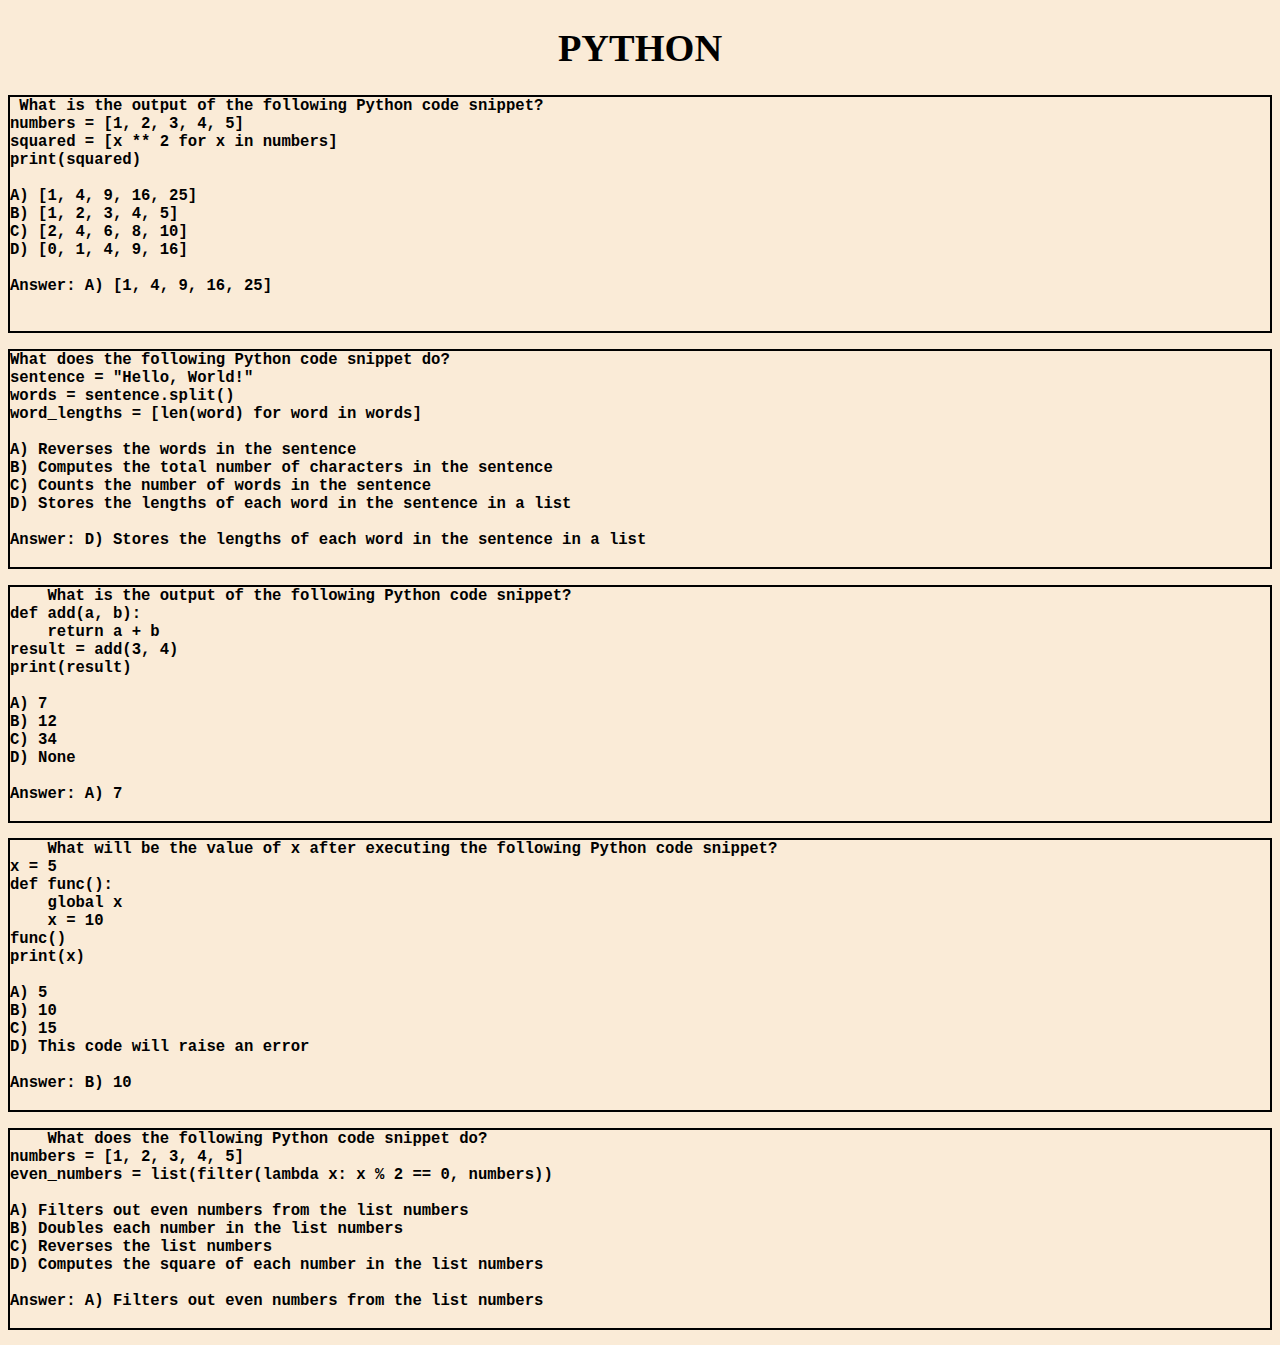
<file: snippet2.html>
<!DOCTYPE html>
<html lang="en">
<head>
    <meta charset="UTF-8">
    <meta name="viewport" content="width=device-width, initial-scale=1.0">
    <title>Python-Snippets</title>
</head>
<style>
    body{
        background-color: antiquewhite;
        color: black;
        font-size: larger;
        font-weight: 700;
        font-family: 'Times New Roman', Times, serif;
    }
    pre{
        border: 2px solid black;
    }
</style>
<body>
    <h1 style="text-align: center;">PYTHON</h1>
    <pre>
 What is the output of the following Python code snippet?
numbers = [1, 2, 3, 4, 5]
squared = [x ** 2 for x in numbers]
print(squared)
      
A) [1, 4, 9, 16, 25]
B) [1, 2, 3, 4, 5]
C) [2, 4, 6, 8, 10]
D) [0, 1, 4, 9, 16]

Answer: A) [1, 4, 9, 16, 25]
      
    </pre>
  <pre>
What does the following Python code snippet do?
sentence = "Hello, World!"
words = sentence.split()
word_lengths = [len(word) for word in words]
    
A) Reverses the words in the sentence
B) Computes the total number of characters in the sentence
C) Counts the number of words in the sentence
D) Stores the lengths of each word in the sentence in a list

Answer: D) Stores the lengths of each word in the sentence in a list
  </pre>

  <pre>
    What is the output of the following Python code snippet?
def add(a, b):
    return a + b
result = add(3, 4)
print(result)
    
A) 7
B) 12
C) 34
D) None

Answer: A) 7
  </pre>
  <pre>
    What will be the value of x after executing the following Python code snippet?
x = 5
def func():
    global x
    x = 10
func()
print(x)
    
A) 5
B) 10
C) 15
D) This code will raise an error

Answer: B) 10
  </pre>
  <pre>
    What does the following Python code snippet do?
numbers = [1, 2, 3, 4, 5]
even_numbers = list(filter(lambda x: x % 2 == 0, numbers))
    
A) Filters out even numbers from the list numbers
B) Doubles each number in the list numbers
C) Reverses the list numbers
D) Computes the square of each number in the list numbers

Answer: A) Filters out even numbers from the list numbers
  </pre>
  
</body>
</html>
</file>
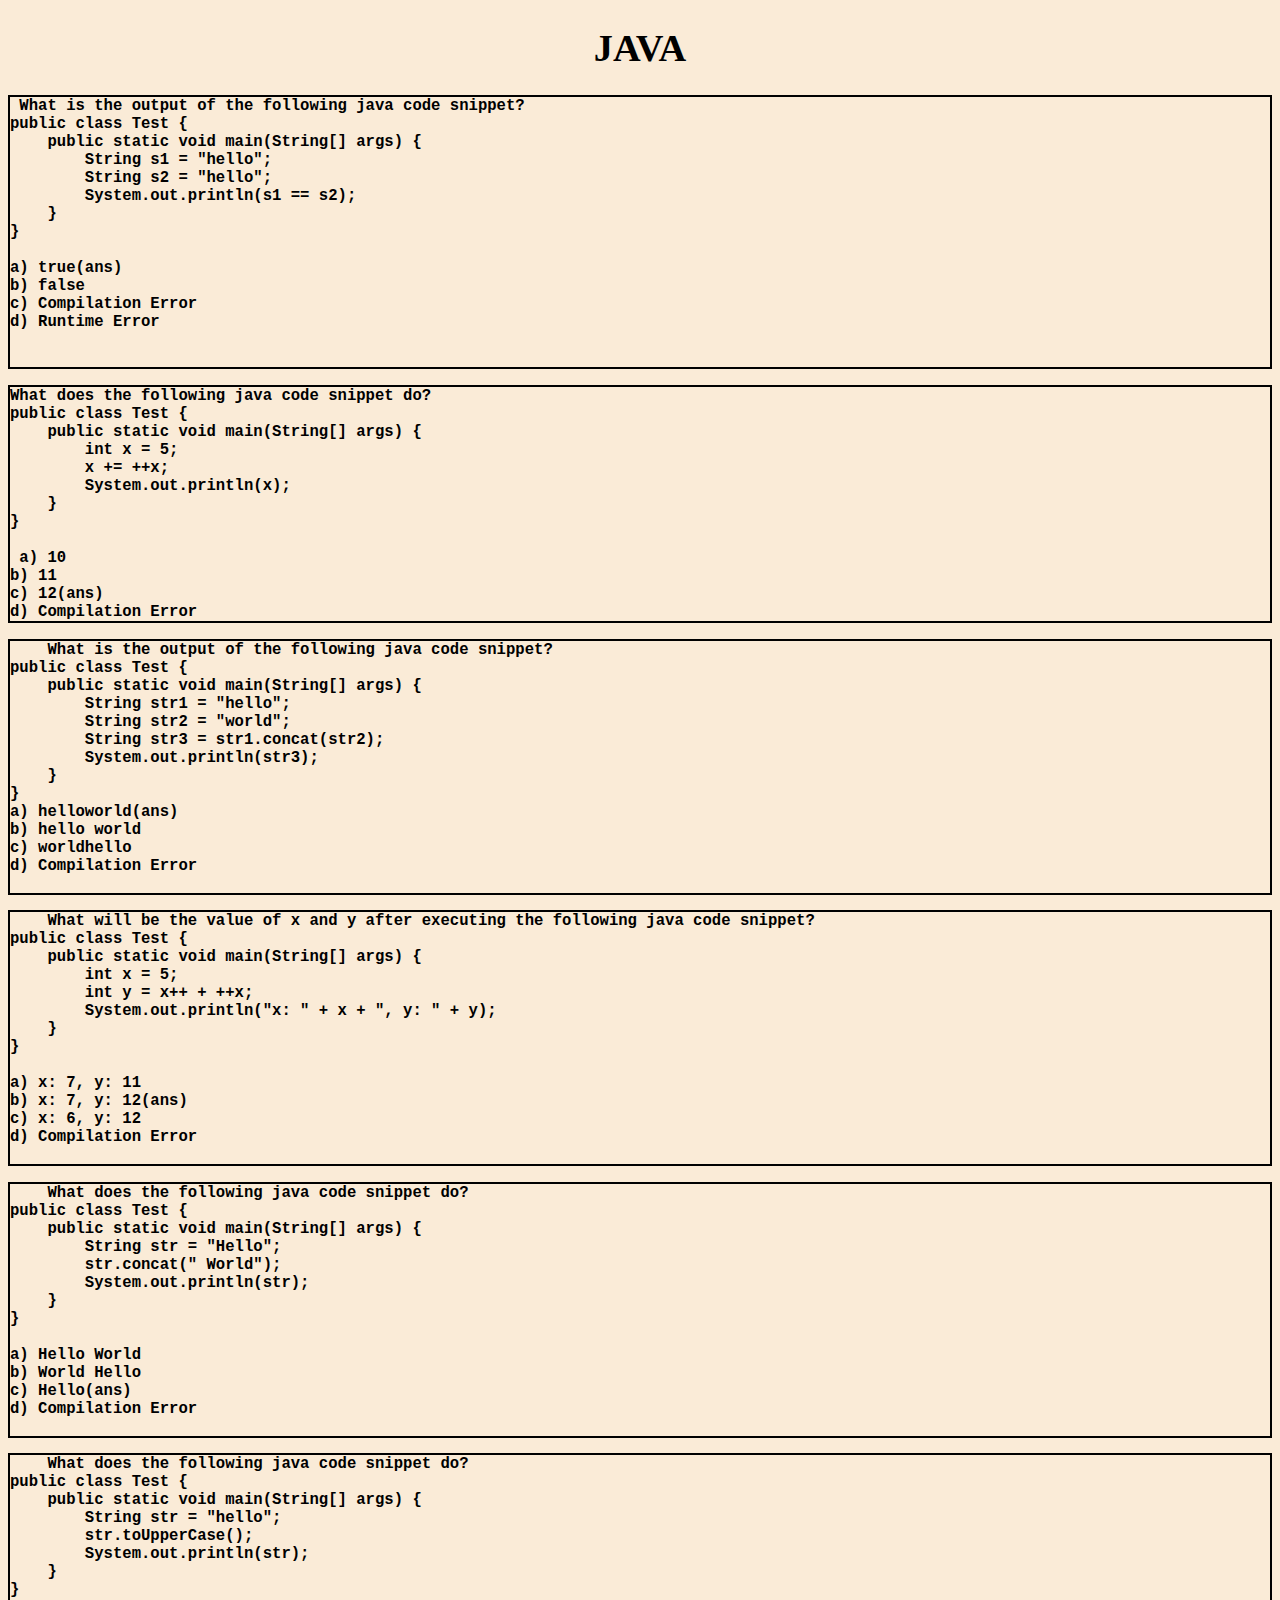
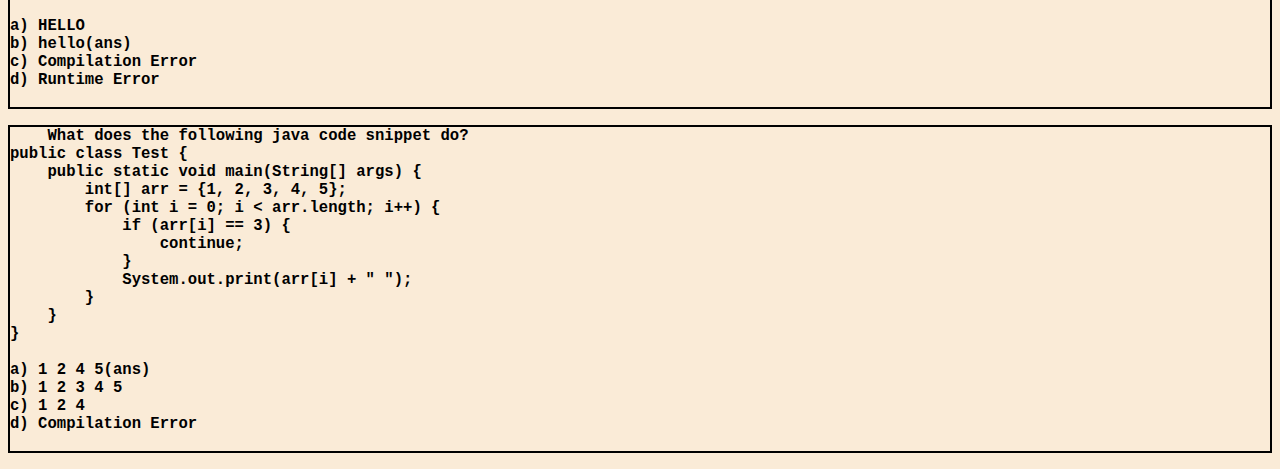
<file: snippet3.html>
<!DOCTYPE html>
<html lang="en">
<head>
    <meta charset="UTF-8">
    <meta name="viewport" content="width=device-width, initial-scale=1.0">
    <title>JAVA-Snippets</title>
</head>
<style>
    body{
        background-color: antiquewhite;
        color: black;
        font-size: larger;
        font-weight: 700;
        font-family: 'Times New Roman', Times, serif;
    }
    pre{
        border: 2px solid black;
    }
</style>
<body>
    <h1 style="text-align: center;">JAVA</h1>
    <pre>
 What is the output of the following java code snippet?
public class Test {
    public static void main(String[] args) {
        String s1 = "hello";
        String s2 = "hello";
        System.out.println(s1 == s2);
    }
}
      
a) true(ans)
b) false
c) Compilation Error
d) Runtime Error
      
    </pre>
  <pre>
What does the following java code snippet do?
public class Test {
    public static void main(String[] args) {
        int x = 5;
        x += ++x;
        System.out.println(x);
    }
}
    
 a) 10
b) 11
c) 12(ans)
d) Compilation Error  </pre>

  <pre>
    What is the output of the following java code snippet?
public class Test {
    public static void main(String[] args) {
        String str1 = "hello";
        String str2 = "world";
        String str3 = str1.concat(str2);
        System.out.println(str3);
    }
}
a) helloworld(ans)
b) hello world
c) worldhello
d) Compilation Error
  </pre>
  <pre>
    What will be the value of x and y after executing the following java code snippet?
public class Test {
    public static void main(String[] args) {
        int x = 5;
        int y = x++ + ++x;
        System.out.println("x: " + x + ", y: " + y);
    }
}
    
a) x: 7, y: 11
b) x: 7, y: 12(ans)
c) x: 6, y: 12
d) Compilation Error
  </pre>
  <pre>
    What does the following java code snippet do?
public class Test {
    public static void main(String[] args) {
        String str = "Hello";
        str.concat(" World");
        System.out.println(str);
    }
}
    
a) Hello World
b) World Hello
c) Hello(ans)
d) Compilation Error
  </pre>
     <pre>
    What does the following java code snippet do?
public class Test {
    public static void main(String[] args) {
        String str = "hello";
        str.toUpperCase();
        System.out.println(str);
    }
}
         
a) HELLO
b) hello(ans)
c) Compilation Error
d) Runtime Error
  </pre>

      <pre>
    What does the following java code snippet do?
public class Test {
    public static void main(String[] args) {
        int[] arr = {1, 2, 3, 4, 5};
        for (int i = 0; i < arr.length; i++) {
            if (arr[i] == 3) {
                continue;
            }
            System.out.print(arr[i] + " ");
        }
    }
}
            
a) 1 2 4 5(ans)
b) 1 2 3 4 5
c) 1 2 4
d) Compilation Error
  </pre>
  
</body>
</html>
</file>
<file: quiz.css>
@import url('https://fonts.googleapis.com/css2?family=Poppins:wght@400;500;700&display=swap');

body {
  font-family: 'Poppins', sans-serif;
  background: #b5edcb;
  display: flex;
  justify-content: center;
  font-size: larger;
  font-weight: 500;
}

.container {
  width: 450px;
  padding: 20px;
  margin-top: 80px;
  background-color: #fff;
  box-shadow: 0 2px 4px rgba(0, 0, 0, 0.1);
  border-radius: 20px;
}

h1 {
  text-align: center;
}

.question {
  font-weight: bold;
  margin-bottom: 10px;
}

.options {
  margin-bottom: 20px;
}

.option {
  display: block;
  margin-bottom: 10px;
}

.button {
  display: inline-block;
  padding: 10px 20px;
  background-color: #428bca;
  color: #fff;
  border: none;
  cursor: pointer;
  font-size: 16px;
  border-radius: 4px;
  transition: background-color 0.3s;
  margin-right: 10px;
}

.button:hover {
  background-color: #3071a9;
}

.result {
  text-align: center;
  margin-top: 20px;
  font-weight: bold;
}

.hide{
  display: none;
}
</file>
